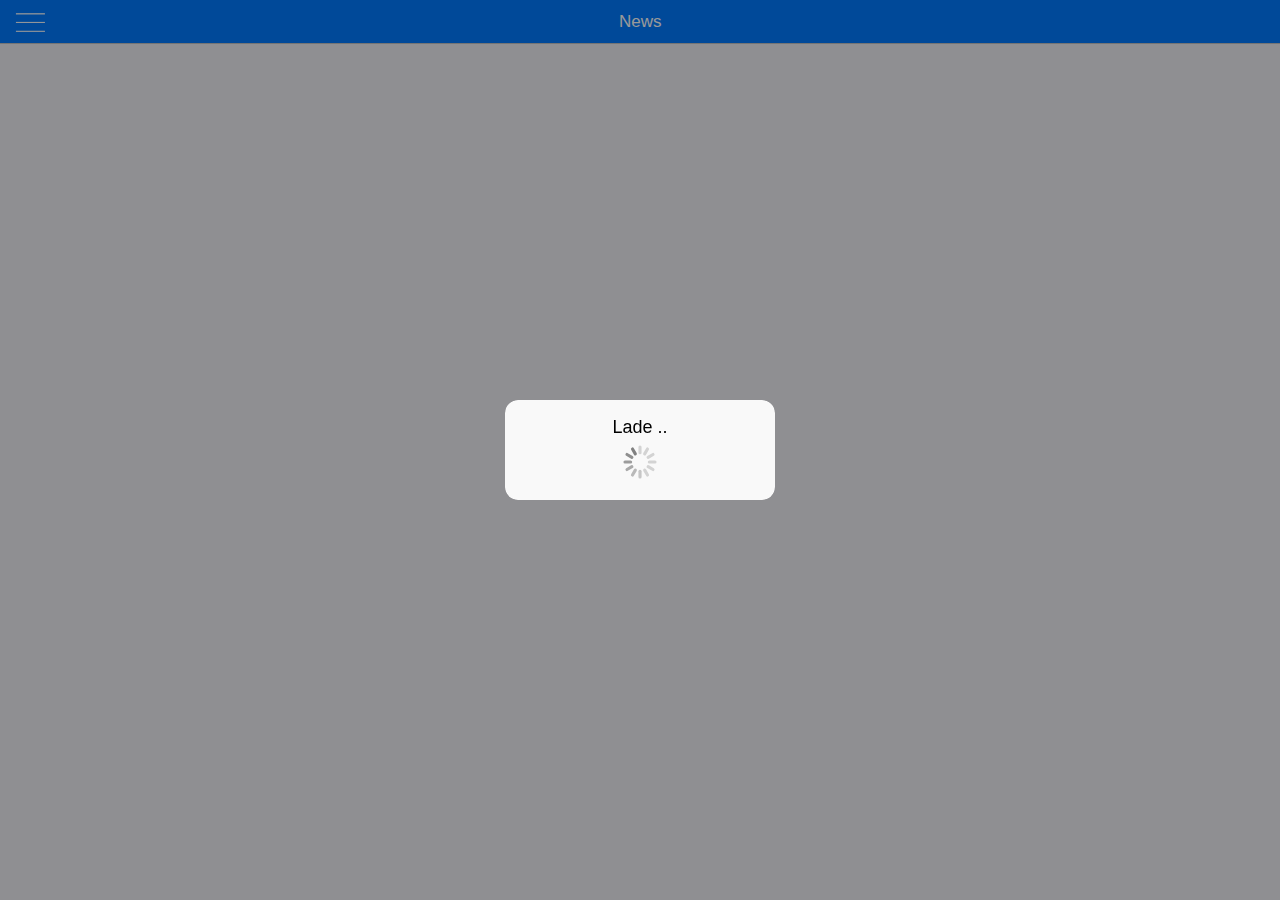
<file: webapp/index.html>
<!DOCTYPE html>
<html class="with-statusbar-overlay" manifest="manifest.php" >
	<head>
		<meta charset="utf-8">
		<meta name="viewport" content="width=device-width, initial-scale=1, maximum-scale=1, minimum-scale=1, user-scalable=no, minimal-ui">
		<meta name="apple-mobile-web-app-capable" content="yes">
		<meta name="apple-mobile-web-app-title" content="Johanna-Geissmar-Gymnasium">
		<meta name="apple-mobile-web-app-status-bar-style" content="black-translucent">
	
		<title>Johanna-Geissmar-Gymnasium</title>
		<link rel="shortcut icon" href="img/ios/icon_ipad_ios7_retina.png" type="image/x-icon">
		
		<link rel="stylesheet" href="css/f7.ios.min.css">
		<link rel="stylesheet" href="css/f7.ios.colors.min.css">
		<link rel="stylesheet" href="css/f7.3d.min.css">
		<link rel="stylesheet" href="css/app.css">
	
	</head>
	<body>
		<div class="statusbar-overlay"></div>
		<div class="panel-overlay"></div>
	  
		<!-- Slider start  -->
		<div class="panel panel-left panel-reveal">
			<div class="view view-panel">
			
				<!-- Menu start -->
				<div class="content-block-title">Men&uuml;</div>
				<div class="list-block">
					<ul>
						<li>
							<a href="index.html" class="item-link close-panel">
								<div class="item-content">
									<div class="item-media">
										<i class="icon icon-news"></i> 
									</div>
									<div class="item-inner"> 
										<div class="item-title">News</div>
									</div>
								</div>
							</a>
						</li>
						<li>
							<a href="vp.html" class="item-link close-panel">
								<div class="item-content">
									<div class="item-media">
										<i class="icon icon-vp"></i> 
									</div>
									<div class="item-inner">
										<div class="item-title">Vertretungsplan</div>
									</div>
								</div>
							</a>
						</li>
						<li>
							<a href="categories.html" class="item-link close-panel">
								<div class="item-content">
									<div class="item-media">
										<i class="icon icon-archive"></i> 
									</div>
									<div class="item-inner">
										<div class="item-title">Kategorien</div>
									</div>
								</div>
							</a>
						</li>
						<li>
							<a href="settings.html" class="item-link close-panel">
								<div class="item-content">
									<div class="item-media">
										<i class="icon icon-settings"></i> 
									</div>
									<div class="item-inner">
										<div class="item-title">Einstellungen</div>
									</div>
								</div>
							</a>
						</li>
					</ul>
				</div>
				<!-- Menu end -->
		  
				<div class="list-block">
					<ul>
						<li>
							<a href="tel:0621-777010" class="external item-link">
								<div class="item-content">
									<div class="item-media">
										<i class="icon icon-phone"></i> 
									</div>
									<div class="item-inner"> 
										<div class="item-title">Schule anrufen</div>
									</div>
								</div>
							</a>
						</li>
					</ul>
				</div>
			</div>
		</div>
		<!-- Slider end -->
		
		
		<!-- Views-->
		<div class="views">
			<div class="view view-main">
			
				<div class="navbar bg-blue color-white theme-white">
					<div class="navbar-inner">
						<div class="left">
							<a href="#" class="link icon-only open-panel">
								<i class="icon icon-menu"></i>
							</a>
						</div>
						<div class="center sliding">News</div>
					</div>
				</div>
			
				<div class="pages navbar-through toolbar-through">
			
					<!-- conent starts here -->
					<div data-page="news-list" class="page">
						<div class="page-content pull-to-refresh-content infinite-scroll" data-distance="40">
							<div class="pull-to-refresh-layer">
								<div class="preloader"></div>
								<div class="pull-to-refresh-arrow"></div>
							</div>
						</div>
					</div>
				</div>
			
			</div>
		</div>
		
		<!-- Vertretungsplan verstehen Popup -->
		<div class="popup popup-explain">
			<div class="content-block">
				<h3>Vertretungsplan</h3>
				<p><a href="#" class="close-popup">Schlie&szlig;en</a></p>
				<br>
				<p><b>Farben</b></p>
				<p>Es gibt 3 Farben auf dem Vertretungsplan:
					<ul>
						<li><b>Gr&uuml;n</b>, was Freistunde bedeuted</li>
						<li><b>Rot</b>, was neu hinzugef&uuml;gt bedeuted</li>
						<li><b>T&uuml;rkis/Blau</b>, was Raumtausch / Raumwechsel bedeuted</li>
					</ul>
				</p>
				<br>
				<p><b>Daten</b></p>
				<p>Nun gibt es verschiedene Spalten. Jede Spalten auf dem Plan welche in Klammer gesetzt ist, bedeuted urspr&uuml;nglich.
					Bei einem "(Fach)" w&uuml;rde es bedeuten das dieses Fach normalerweise in der Stunde dran gewesen w&auml;re, aber vertreten wird oder ausf&auml;llt.
					Wenn in der Fach Spalte nichts steht, hei&szlig;t es das regul&auml;r das Fach statt findet aber u.U. mit einem anderen Lehrer.
					Wenn in der Fach Spalte ein anderes Fach steht, bedeuted dies das ein andere Lehrer Unterrichted der vlt. sein eigenes Fach unterrichtet.
					Wenn Vertretung oder Aufgaben steht, hei&szlig;t es das dieses Fach ausf&auml;llt aber ein anderer Vertretungslehrer kommt und u.U. Aufgaben hat.
					Dies bezieht sich allerdings auf den orginalen Vertretungsplan, da der in der App so &uuml;berarbeitet ist, dass das wichtigste schon da steht.
				</p>
			</div>
		</div>
		
		
		<script type="text/javascript" src="js/f7.min.js"></script>
		<script type="text/javascript" src="js/f7.3d.min.js"></script>
		<script type="text/javascript" src="js/jquery-1.11.1.min.js"></script>
		<script type="text/javascript" src="js/ios_splash.js"></script>
		<script type="text/javascript" src="js/functions.js"></script>
		<script type="text/javascript" src="js/app.js"></script>
		
	</body>
</html>
</file>
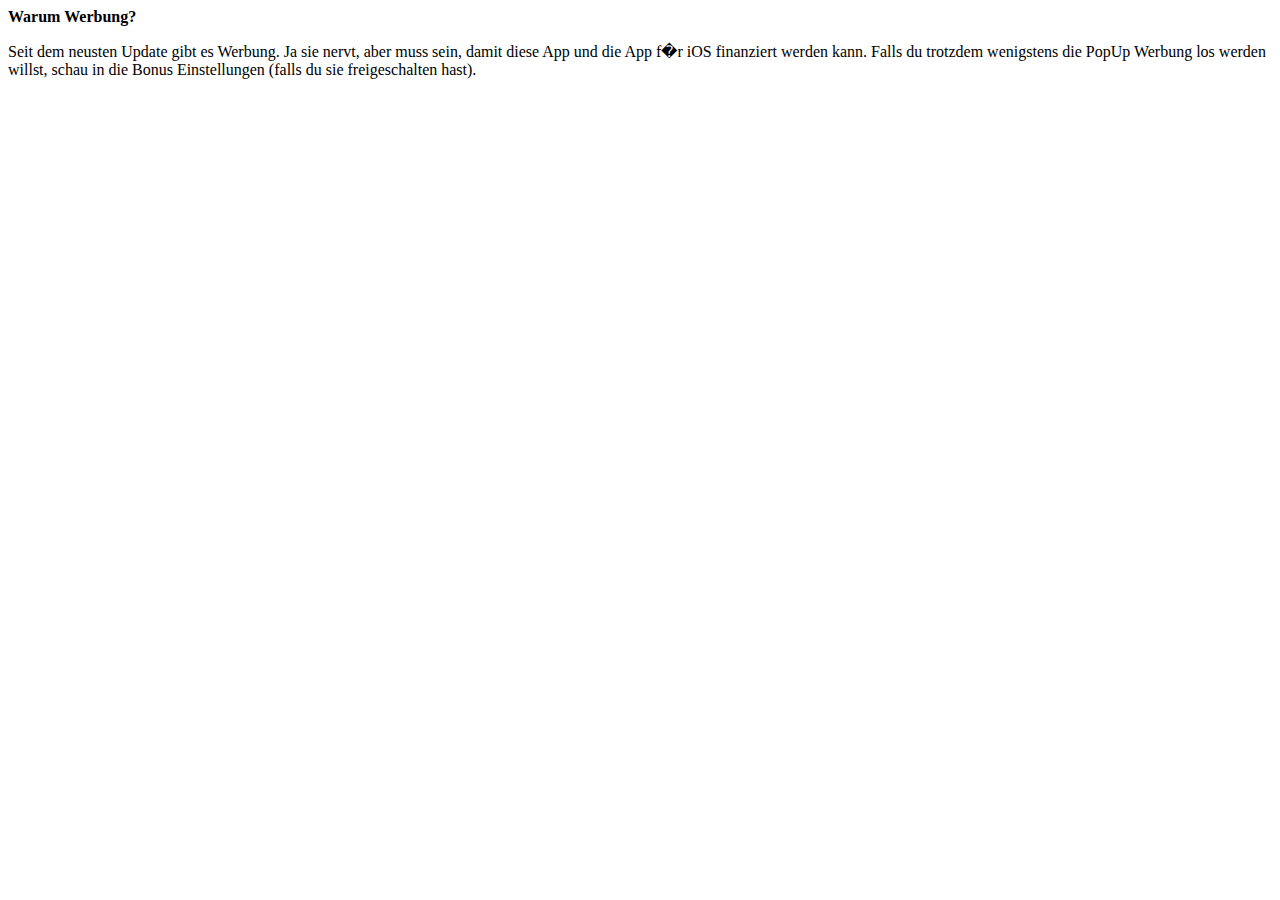
<file: android/assets/ad.html>
<html lang="de-DE">
<body>
<b>Warum Werbung?</b>
<p>Seit dem neusten Update gibt es Werbung. 
Ja sie nervt, aber muss sein, damit diese App und die App f�r iOS finanziert werden kann.
Falls du trotzdem wenigstens die PopUp Werbung los werden willst, 
schau in die Bonus Einstellungen (falls du sie freigeschalten hast).</p>


</body>
</html>
</file>
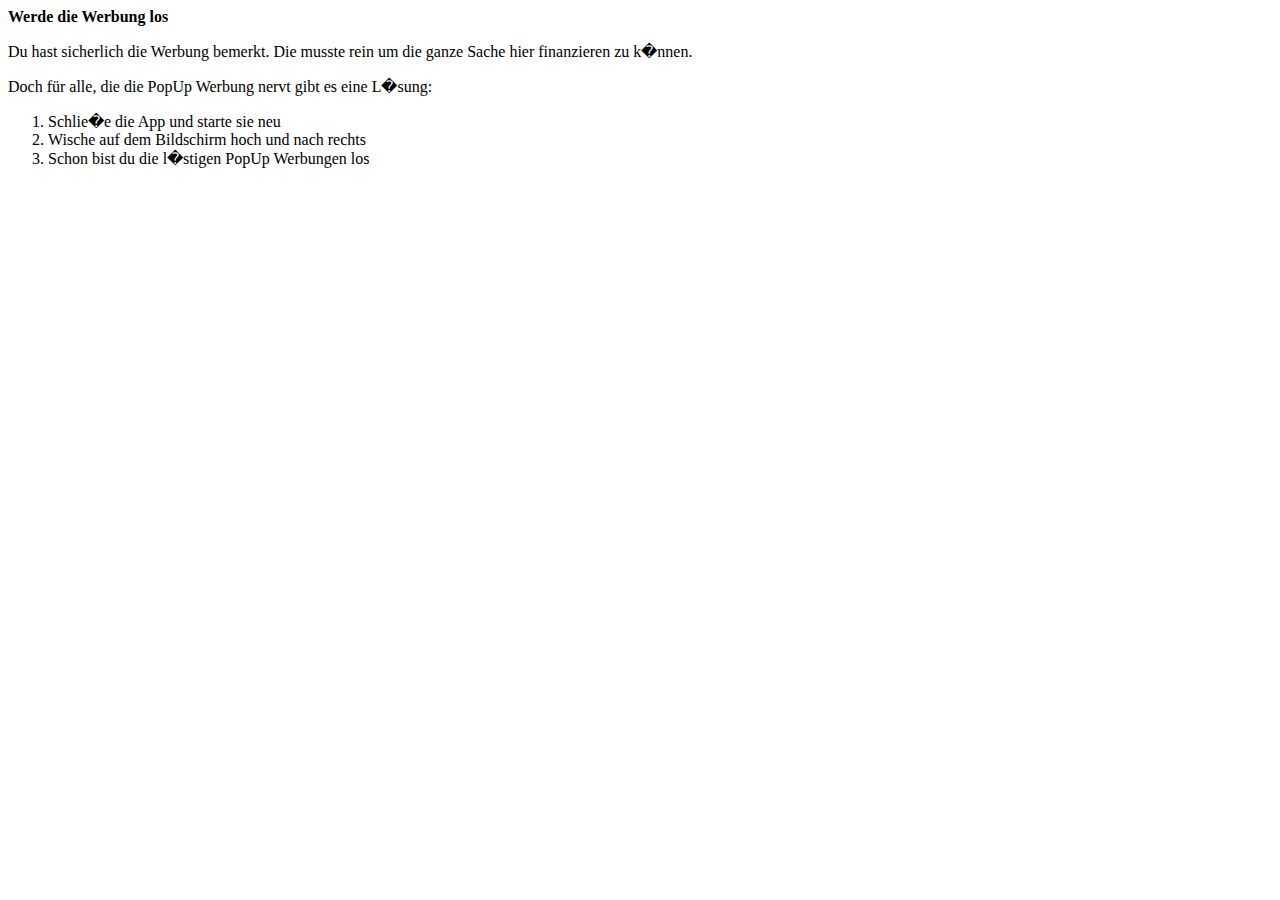
<file: android/assets/adfree.html>
<html lang="de-DE">
<body>
<b>Werde die Werbung los</b>
<p>Du hast sicherlich die Werbung bemerkt. Die musste rein um die ganze Sache hier finanzieren zu k�nnen.</p>
<p>Doch f&uuml;r alle, die die PopUp Werbung nervt gibt es eine L�sung: 
<ol>
	<li>Schlie�e die App und starte sie neu</li>
	<li>Wische auf dem Bildschirm hoch und nach rechts</li>
	<li>Schon bist du die l�stigen PopUp Werbungen los</li>
</ol>
</p>

</body>
</html>
</file>
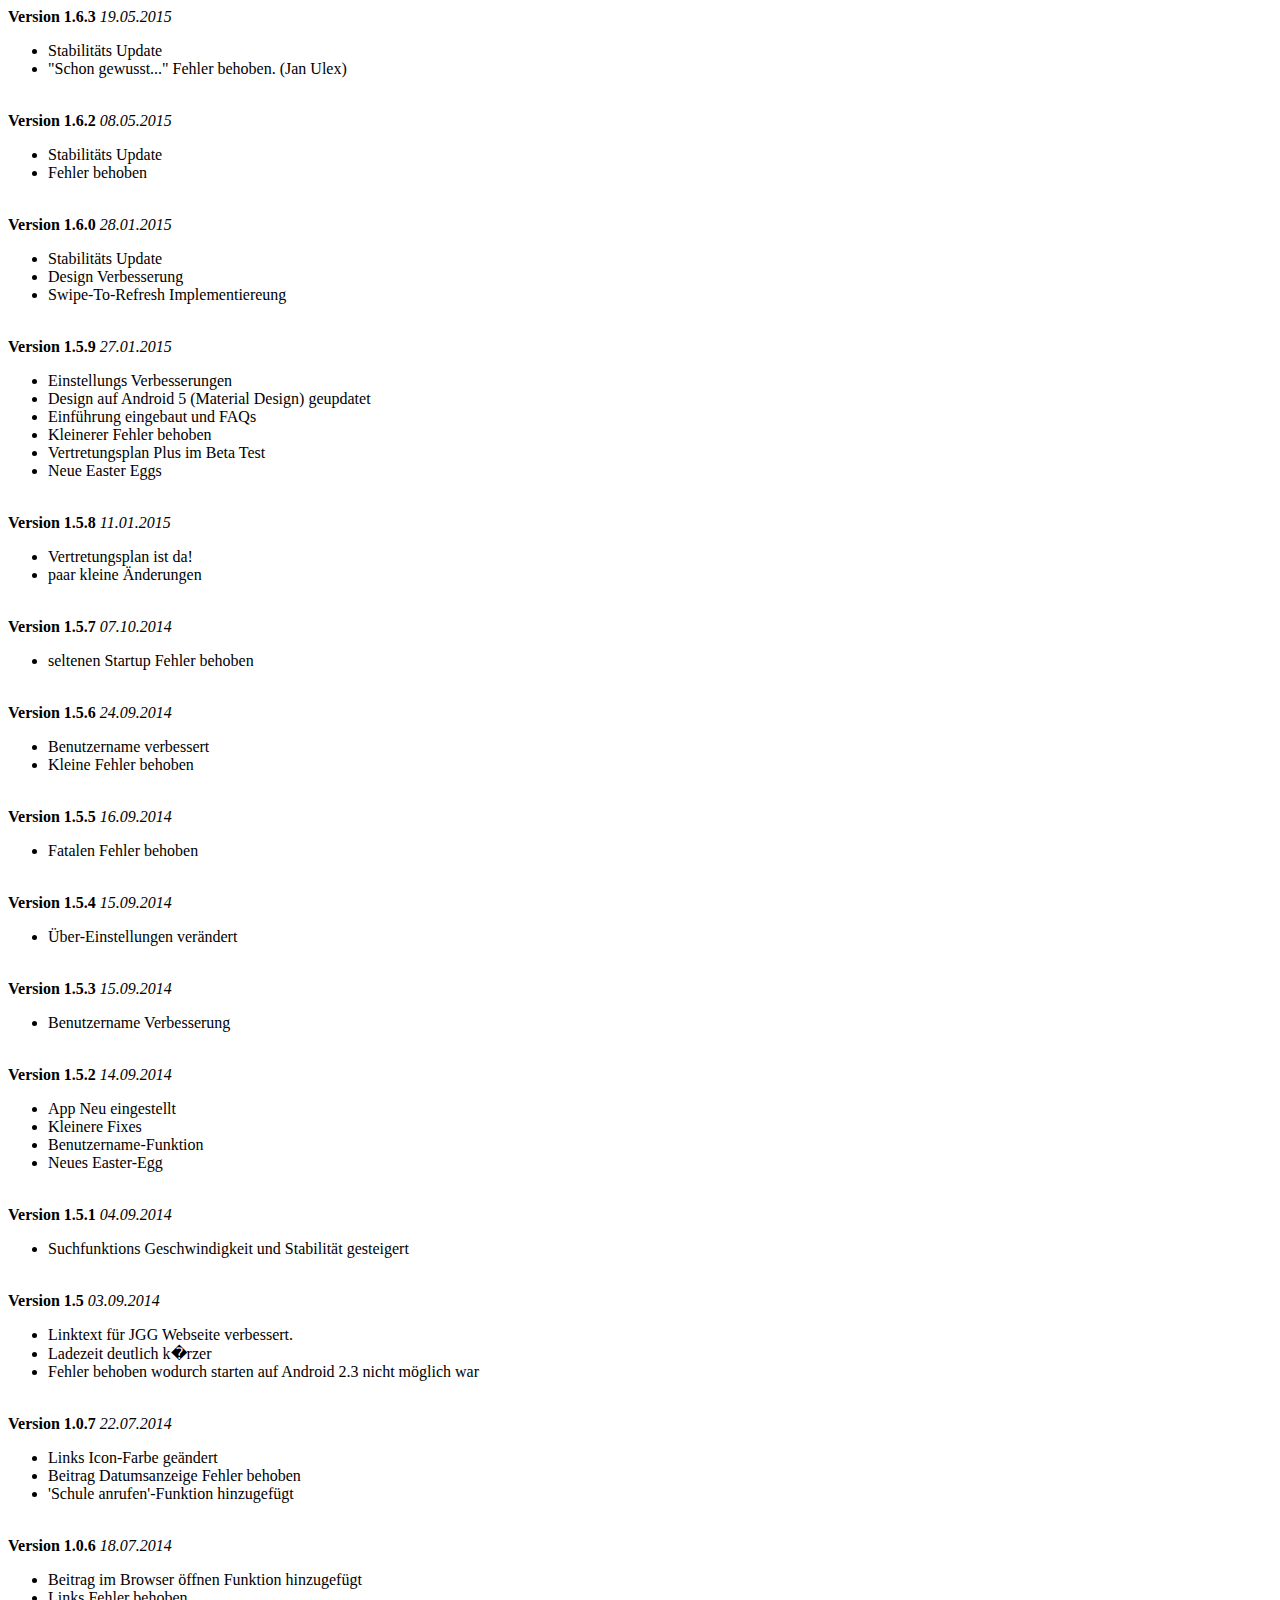
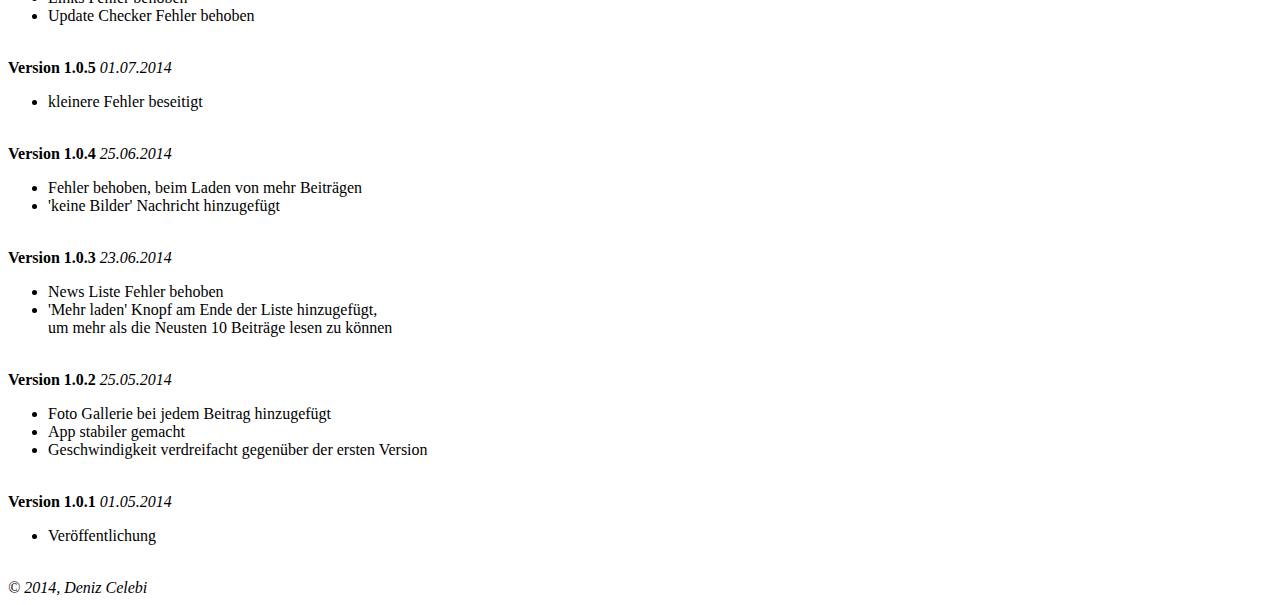
<file: android/assets/changelog.html>
<html lang="de-DE">
<body>

<b>Version 1.6.3</b>
<i>19.05.2015</i>
<ul>
   <li>Stabilit&auml;ts Update</li>
   <li>"Schon gewusst..." Fehler behoben. (Jan Ulex)</li>
</ul>
<br>

<b>Version 1.6.2</b>
<i>08.05.2015</i>
<ul>
   <li>Stabilit&auml;ts Update</li>
   <li>Fehler behoben</li>
</ul>
<br>

<b>Version 1.6.0</b>
<i>28.01.2015</i>
<ul>
   <li>Stabilit&auml;ts Update</li>
   <li>Design Verbesserung</li>
   <li>Swipe-To-Refresh Implementiereung</li>
</ul>
<br>

<b>Version 1.5.9</b>
<i>27.01.2015</i>
<ul>
   <li>Einstellungs Verbesserungen</li>
   <li>Design auf Android 5 (Material Design) geupdatet</li>
   <li>Einf&uuml;hrung eingebaut und FAQs</li>
   <li>Kleinerer Fehler behoben</li>
   <li>Vertretungsplan Plus im Beta Test</li>
   <li>Neue Easter Eggs</li>
</ul>
<br>

<b>Version 1.5.8</b>
<i>11.01.2015</i>
<ul>
   <li>Vertretungsplan ist da!</li>
   <li>paar kleine &Auml;nderungen</li>
</ul>
<br>

<b>Version 1.5.7</b>
<i>07.10.2014</i>
<ul>
   <li>seltenen Startup Fehler behoben</li>
</ul>
<br>

<b>Version 1.5.6</b>
<i>24.09.2014</i>
<ul>
   <li>Benutzername verbessert</li>
   <li>Kleine Fehler behoben</li>
</ul>
<br>

<b>Version 1.5.5</b>
<i>16.09.2014</i>
<ul>
   <li>Fatalen Fehler behoben</li>
</ul>
<br> 
  
<b>Version 1.5.4</b>
<i>15.09.2014</i>
<ul>
   <li>&Uuml;ber-Einstellungen ver&auml;ndert</li>
</ul>
<br>  
  
<b>Version 1.5.3</b>
<i>15.09.2014</i>
<ul>
   <li>Benutzername Verbesserung</li>
</ul>
<br>
  
<b>Version 1.5.2</b>
<i>14.09.2014</i>
<ul>
   <li>App Neu eingestellt</li>
   <li>Kleinere Fixes</li>
   <li>Benutzername-Funktion</li>
   <li>Neues Easter-Egg</li>
</ul>
<br>

<b>Version 1.5.1</b>
<i>04.09.2014</i>
<ul>
   <li>Suchfunktions Geschwindigkeit und Stabilit&auml;t gesteigert</li>
</ul>
<br>


<b>Version 1.5</b>
<i>03.09.2014</i>
<ul>
   <li>Linktext f&uuml;r JGG Webseite verbessert.</li>
   <li>Ladezeit deutlich k�rzer</li>
   <li>Fehler behoben wodurch starten auf Android 2.3 nicht m&ouml;glich war</li>
</ul>
<br>


<b>Version 1.0.7</b>
<i>22.07.2014</i>
<ul>
   <li>Links Icon-Farbe ge&auml;ndert</li>
   <li>Beitrag Datumsanzeige Fehler behoben</li>
   <li>'Schule anrufen'-Funktion hinzugef&uuml;gt</li>
</ul>
<br>


<b>Version 1.0.6</b>
<i>18.07.2014</i>
<ul>
   <li>Beitrag im Browser &ouml;ffnen Funktion hinzugef&uuml;gt</li>
   <li>Links Fehler behoben</li>
   <li>Update Checker Fehler behoben</li>
</ul>
<br>

<b>Version 1.0.5</b>
<i>01.07.2014</i>
<ul>
   <li>kleinere Fehler beseitigt</li>
</ul>
<br>


<b>Version 1.0.4</b>
<i>25.06.2014</i>
<ul>
   <li>Fehler behoben, beim Laden von mehr Beitr&auml;gen</li>
   <li>'keine Bilder' Nachricht hinzugef&uuml;gt</li>
</ul>
<br>

<b>Version 1.0.3</b>
<i>23.06.2014</i>
<ul>
   <li>News Liste  Fehler behoben</li>
   <li>'Mehr laden' Knopf am Ende der Liste hinzugef&uuml;gt,<br />
        um mehr als die Neusten 10 Beitr&auml;ge lesen zu k&ouml;nnen</li>
</ul>
<br>

<b>Version 1.0.2</b>
<i>25.05.2014</i>
<ul>
   <li>Foto Gallerie bei jedem Beitrag hinzugef&uuml;gt</li>
   <li>App stabiler gemacht</li>
   <li>Geschwindigkeit verdreifacht gegen&uuml;ber der ersten Version</li>
</ul>
<br>

<b>Version 1.0.1</b>
<i>01.05.2014</i>
<ul>
   <li> Ver&ouml;ffentlichung </li>
</ul>
<br>

<i>&copy; 2014, Deniz Celebi</i>
</body>
</html>
</file>
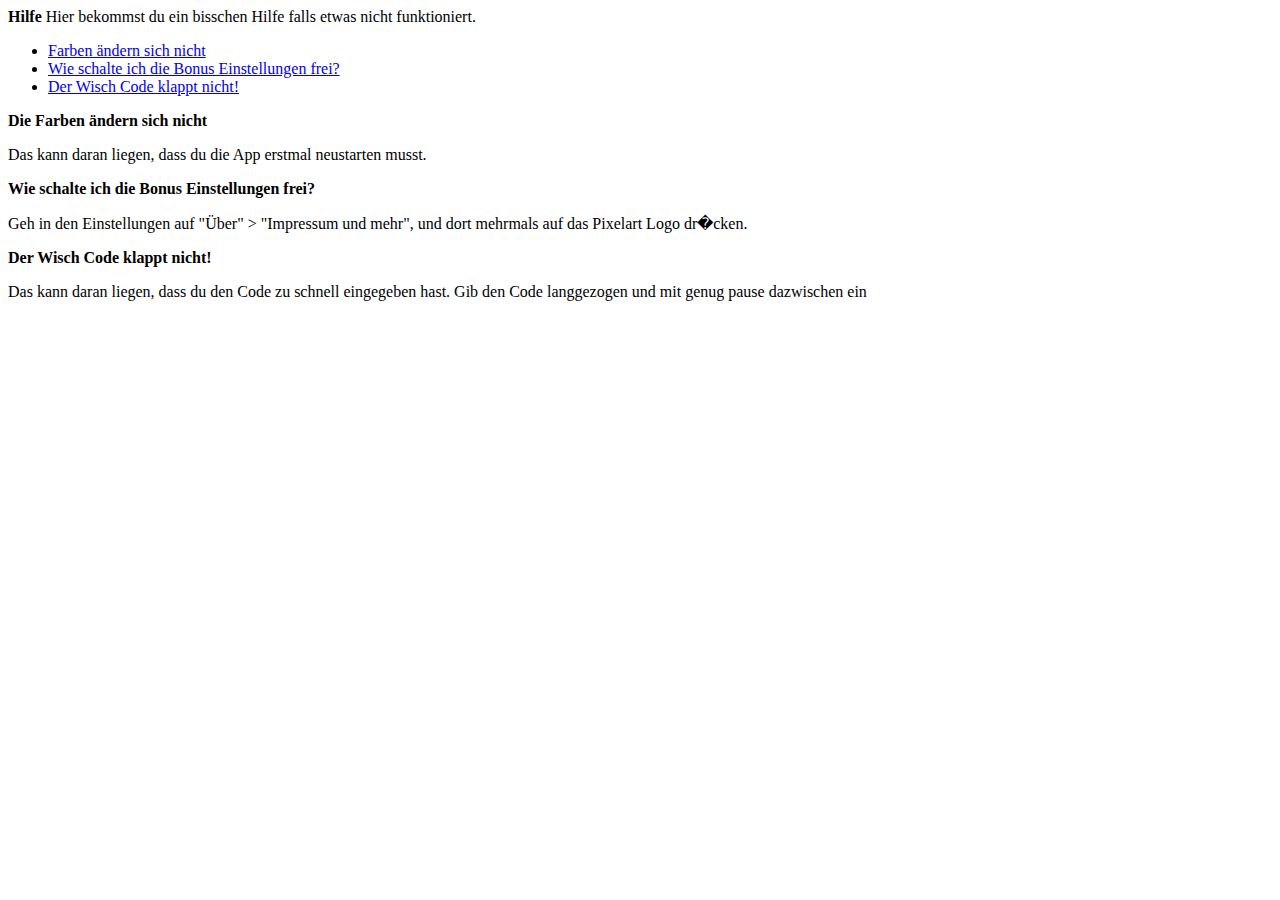
<file: android/assets/help.html>
<html lang="de-DE">
<body>
<b>Hilfe</b>
Hier bekommst du ein bisschen Hilfe falls etwas nicht funktioniert.

<ul>
	<li><a href="#farben">Farben &auml;ndern sich nicht</a></li>
	<li><a href="#bonus">Wie schalte ich die Bonus Einstellungen frei?</a></li>
	<li><a href="#err-code">Der Wisch Code klappt nicht!</a></li>
</ul>

<div id="farben">
<b>Die Farben &auml;ndern sich nicht</b>
<p>Das kann daran liegen, dass du die App erstmal neustarten musst.</p>
</div>

<div id="bonus">
<b>Wie schalte ich die Bonus Einstellungen frei?</b>
<p>Geh in den Einstellungen auf "&Uuml;ber" > "Impressum und mehr",
 und dort mehrmals auf das Pixelart Logo dr�cken.</p>
</div>

<div id="err-code">
<b>Der Wisch Code klappt nicht!</b>
<p>Das kann daran liegen, dass du den Code zu schnell eingegeben hast.
Gib den Code langgezogen und mit genug pause dazwischen ein</p>
</div>


</body>
</html>
</file>
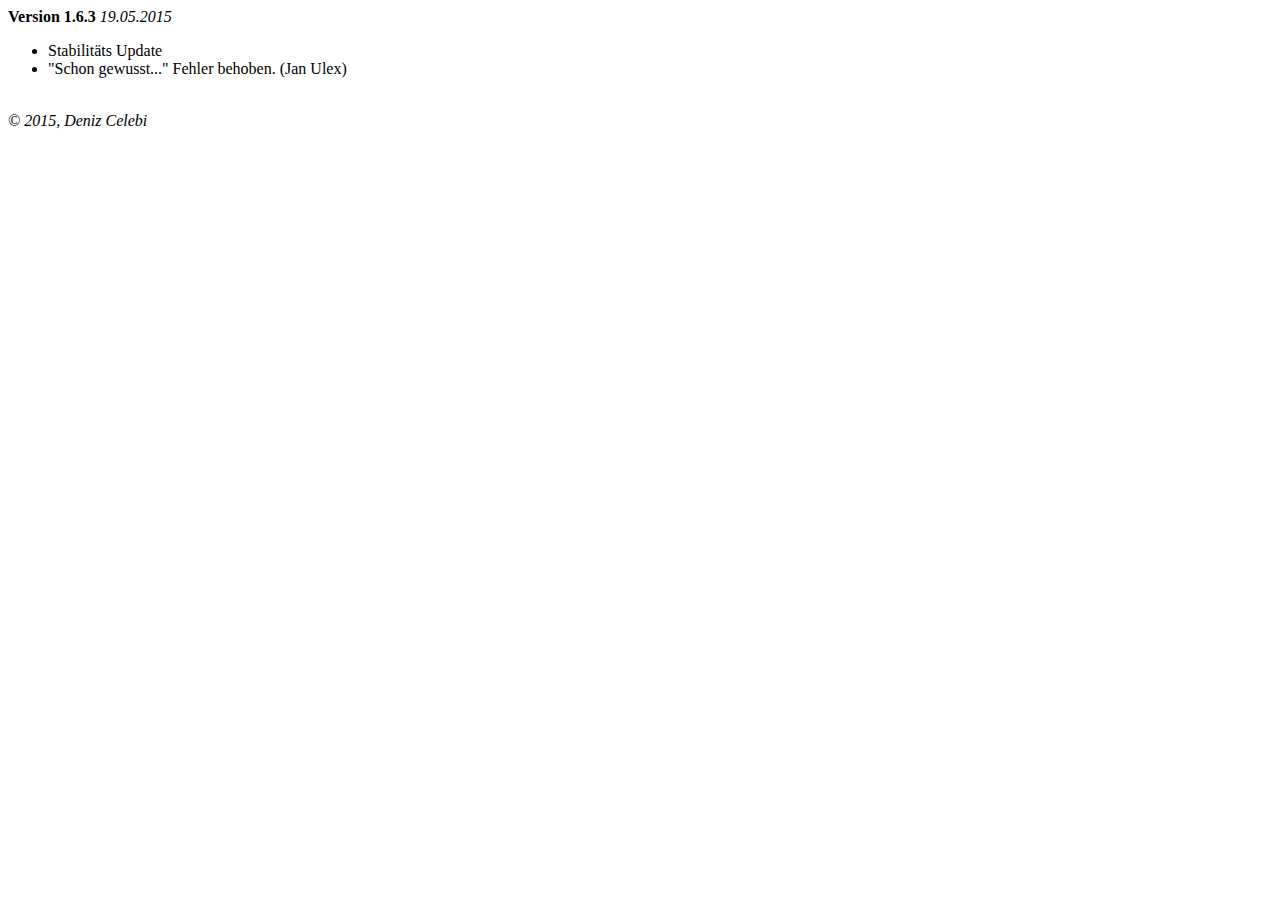
<file: android/assets/new_changelog.html>
<html lang="de-DE">
<body>

<b>Version 1.6.3</b>
<i>19.05.2015</i>
<ul>
   <li>Stabilit&auml;ts Update</li>
   <li>"Schon gewusst..." Fehler behoben. (Jan Ulex)</li>
</ul>
<br>

<i>&copy; 2015, Deniz Celebi</i>
</body>
</html>
</file>
<file: webapp/css/app.css>
/** MENU STYLES **/
body {
	background: #074d55;
	background-image: -moz-radial-gradient(center,ellipse cover,#a7cfdf 0%,#23538a 100%);
	background-image: -webkit-gradient(radial,right bottom,0px,left top,100%,color-stop(0%,#6967a5),color-stop(50%,#2075a1),color-stop(100%,#074d55));
	background-image: -webkit-radial-gradient(right bottom,ellipse cover,#6967a5 0%,#2075a1 50%,#074d55 100%);
	background-image: radial-gradient(ellipse at right bottom,#6967a5 0%,#2075a1 50%,#074d55 100%);
}

.panel .page, .panel .pages, .panel, .view-panel {
    background: none;
}

.panel .list-block ul {
    background: none;
    border:none;
}

.panel .list-block .item-link {
    color:#fff;
}

.panel .list-block .item-link:active {
    background: rgba(255,255,255,0.2);
}

.panel .list-block .item-inner {
    border-bottom-color:rgba(255,255,255,0.2);
}

.panel .content-block, .panel .content-block-title {
    color:#fff;
}

.panel .list-block .item-link .item-inner {
    background-image: url("data:image/svg+xml; charset=utf-8, <svg viewBox='0 0 60 120' xmlns='http://www.w3.org/2000/svg'> <path d='m60 61.5-38.25 38.25-9.75-9.75 29.25-28.5-29.25-28.5 9.75-9.75z' fill='%23fff' /></svg>");
}

/** TABS **/
.tab {
	overflow: auto;
	-webkit-overflow-scrolling: touch;
}


/** ICONS **/
i.icon.icon-news {
	height: 29px;
	width: 29px;
	background-image: url(../img/news.png);
}

i.icon.icon-vp {
	height: 29px;
	width: 29px;
	background-image: url(../img/vp.png);
}

i.icon.icon-calendar {
	height: 29px;
	width: 29px;
	background-image: url(../img/calendar.png);
}

i.icon.icon-archive {
	height: 29px;
	width: 29px;
	background-image: url(../img/archive.png);
}

i.icon.icon-settings {
	height: 29px;
	width: 29px;
	background-image: url(../img/settings.png);
}

i.icon.icon-phone {
	height: 29px;
	width: 29px;
	background-image: url(../img/phone.png);
}

i.icon.icon-menu {
	height: 29px;
	width: 29px;
	background-image: url(../img/menu.png);
}

i.icon.icon-photo {
	height: 29px;
	width: 29px;
	background-image: url(../img/photo.png);
}

i.icon.icon-news-b {
	height: 29px;
	width: 29px;
	background-image: url(../img/news-s.png);
}

i.icon.icon-photo-b {
	height: 29px;
	width: 29px;
	background-image: url(../img/photo-s.png);
}

i.icon.icon-share-b {
	height: 29px;
	width: 29px;
	background-image: url(../img/share-s.png);
}

.tab-link.active  i.icon.icon-news-b{
	height: 29px;
    width: 29px;
    background-image: url(../img/news-b.png);
}

.tab-link.active  i.icon.icon-photo-b {	
	height: 29px;
    width: 29px;
    background-image: url(../img/photo-b.png);
}

.tab-link.active  i.icon.icon-share-b {	
	height: 29px;
    width: 29px;
    background-image: url(../img/share-b.png);
}


/** Statusbar **/
html.with-statusbar-overlay .statusbar-overlay {
	background: #007aff;
}

/** THUMBNAILS **/
.thumb {
    width: 80px;
    background-position: center center;
    background-size: cover;	
}

/** PRELOADER **/
.infinite-scroll-preloader {
  margin-top:-20px;
  margin-bottom: 10px;
  text-align: center;
}
.infinite-scroll-preloader .preloader {
  width:34px;
  height:34px;
}   


/** LISTS  **/ 
.list-block .item-text,
.list-block .item-title,
.list-block .item-subtitle {
	-webkit-line-clamp: 99;
	max-height: none;
	height: auto;
	width:100%;
	white-space: normal;
}

.list-block .item-input {
	width: auto;
}     



/** VP **/
.vp-red {
	background: #e74c3c;
	color: #fff;
}

.vp-green {
	background: #2ecc71;
	color: #fff;
}

.vp-tur {
	background: #3498db;
	color: #fff;
}

.vp-red .item-text,
.vp-green .item-text,
.vp-tur .item-text {
	color: #fff;
}

.list-block:not(.media-list)  .vp-red.accordion-item-expanded:not(.media-item) > .item-link .item-inner,
.list-block:not(.media-list)  .vp-green.accordion-item-expanded:not(.media-item) > .item-link .item-inner,
.list-block:not(.media-list) .vp-tur.accordion-item-expanded:not(.media-item) > .item-link .item-inner {
	background-image: url("data:image/svg+xml;charset=utf-8, %3Csvg%20viewBox%3D%270%200%2060%20120%27%20xmlns%3D%27http%3A%2F%2Fwww.w3.org%2F2000%2Fsvg%27%3E%0A%3Cpath%20d%3D%27m60%2061.5-38.25%2038.25-9.75-9.75%2029.25-28.5-29.25-28.5%209.75-9.75z%27%20transform%3D%27translate(115%2C%2030)%20rotate(90)%27%20fill%3D%27%23ffffff%27%2F%3E%0A%3C%2Fsvg%3E");
}

.vp-red .item-link .item-inner,
.vp-green .item-link .item-inner,
.vp-tur .item-link .item-inner {
	background-image: url("data:image/svg+xml;charset=utf-8,%3Csvg%20viewBox%3D%270%200%2060%20120%27%20xmlns%3D%27http%3A%2F%2Fwww.w3.org%2F2000%2Fsvg%27%3E%3Cpath%20d%3D%27m60%2061.5-38.25%2038.25-9.75-9.75%2029.25-28.5-29.25-28.5%209.75-9.75z%27%20fill%3D%27%23ffffff%27%2F%3E%3C%2Fsvg%3E");
}

.vp-red .content-block,
.vp-green .content-block,
.vp-tur .content-block {
	color: #fff;
}
</file>
<file: webapp/css/f7.ios.min.css>
/**
 * Framework7 1.4.0
 * Full Featured Mobile HTML Framework For Building iOS & Android Apps
 * 
 * http://www.idangero.us/framework7
 * 
 * Copyright 2015, Vladimir Kharlampidi
 * The iDangero.us
 * http://www.idangero.us/
 * 
 * Licensed under MIT
 * 
 * Released on: December 7, 2015
 */
body,html{position:relative;height:100%;width:100%;overflow-x:hidden}body{font-family:-apple-system,SF UI Text,Helvetica Neue,Helvetica,Arial,sans-serif;margin:0;padding:0;color:#000;font-size:14px;line-height:1.4;width:100%;-webkit-text-size-adjust:100%;background:#fff;overflow:hidden}@media all and (width:1024px) and (height:691px) and (orientation:landscape){body,html{height:671px}}@media all and (width:1024px) and (height:692px) and (orientation:landscape){body,html{height:672px}}*{-webkit-tap-highlight-color:transparent;-webkit-touch-callout:none}a,input,select,textarea{outline:0}a{text-decoration:none;color:#007aff}p{margin:1em 0}.row{display:-webkit-box;display:-ms-flexbox;display:-webkit-flex;display:flex;-webkit-box-pack:justify;-ms-flex-pack:justify;-webkit-justify-content:space-between;justify-content:space-between;-webkit-box-lines:multiple;-moz-box-lines:multiple;-webkit-flex-wrap:wrap;-ms-flex-wrap:wrap;flex-wrap:wrap;-webkit-box-align:start;-ms-flex-align:start;-webkit-align-items:flex-start;align-items:flex-start}.row>[class*=col-]{box-sizing:border-box}.row .col-auto{width:100%}.row .col-100{width:100%;width:-webkit-calc((100% - 15px*0)/ 1);width:calc((100% - 15px*0)/ 1)}.row.no-gutter .col-100{width:100%}.row .col-95{width:95%;width:-webkit-calc((100% - 15px*.05263157894736836)/ 1.0526315789473684);width:calc((100% - 15px*.05263157894736836)/ 1.0526315789473684)}.row.no-gutter .col-95{width:95%}.row .col-90{width:90%;width:-webkit-calc((100% - 15px*.11111111111111116)/ 1.1111111111111112);width:calc((100% - 15px*.11111111111111116)/ 1.1111111111111112)}.row.no-gutter .col-90{width:90%}.row .col-85{width:85%;width:-webkit-calc((100% - 15px*.17647058823529416)/ 1.1764705882352942);width:calc((100% - 15px*.17647058823529416)/ 1.1764705882352942)}.row.no-gutter .col-85{width:85%}.row .col-80{width:80%;width:-webkit-calc((100% - 15px*.25)/ 1.25);width:calc((100% - 15px*.25)/ 1.25)}.row.no-gutter .col-80{width:80%}.row .col-75{width:75%;width:-webkit-calc((100% - 15px*.33333333333333326)/ 1.3333333333333333);width:calc((100% - 15px*.33333333333333326)/ 1.3333333333333333)}.row.no-gutter .col-75{width:75%}.row .col-66{width:66.66666666666666%;width:-webkit-calc((100% - 15px*.5000000000000002)/ 1.5000000000000002);width:calc((100% - 15px*.5000000000000002)/ 1.5000000000000002)}.row.no-gutter .col-66{width:66.66666666666666%}.row .col-60{width:60%;width:-webkit-calc((100% - 15px*.6666666666666667)/ 1.6666666666666667);width:calc((100% - 15px*.6666666666666667)/ 1.6666666666666667)}.row.no-gutter .col-60{width:60%}.row .col-50{width:50%;width:-webkit-calc((100% - 15px*1)/ 2);width:calc((100% - 15px*1)/ 2)}.row.no-gutter .col-50{width:50%}.row .col-40{width:40%;width:-webkit-calc((100% - 15px*1.5)/ 2.5);width:calc((100% - 15px*1.5)/ 2.5)}.row.no-gutter .col-40{width:40%}.row .col-33{width:33.333333333333336%;width:-webkit-calc((100% - 15px*2)/ 3);width:calc((100% - 15px*2)/ 3)}.row.no-gutter .col-33{width:33.333333333333336%}.row .col-25{width:25%;width:-webkit-calc((100% - 15px*3)/ 4);width:calc((100% - 15px*3)/ 4)}.row.no-gutter .col-25{width:25%}.row .col-20{width:20%;width:-webkit-calc((100% - 15px*4)/ 5);width:calc((100% - 15px*4)/ 5)}.row.no-gutter .col-20{width:20%}.row .col-15{width:15%;width:-webkit-calc((100% - 15px*5.666666666666667)/ 6.666666666666667);width:calc((100% - 15px*5.666666666666667)/ 6.666666666666667)}.row.no-gutter .col-15{width:15%}.row .col-10{width:10%;width:-webkit-calc((100% - 15px*9)/ 10);width:calc((100% - 15px*9)/ 10)}.row.no-gutter .col-10{width:10%}.row .col-5{width:5%;width:-webkit-calc((100% - 15px*19)/ 20);width:calc((100% - 15px*19)/ 20)}.row.no-gutter .col-5{width:5%}.row .col-auto:nth-last-child(1),.row .col-auto:nth-last-child(1)~.col-auto{width:100%;width:-webkit-calc((100% - 15px*0)/ 1);width:calc((100% - 15px*0)/ 1)}.row.no-gutter .col-auto:nth-last-child(1),.row.no-gutter .col-auto:nth-last-child(1)~.col-auto{width:100%}.row .col-auto:nth-last-child(2),.row .col-auto:nth-last-child(2)~.col-auto{width:50%;width:-webkit-calc((100% - 15px*1)/ 2);width:calc((100% - 15px*1)/ 2)}.row.no-gutter .col-auto:nth-last-child(2),.row.no-gutter .col-auto:nth-last-child(2)~.col-auto{width:50%}.row .col-auto:nth-last-child(3),.row .col-auto:nth-last-child(3)~.col-auto{width:33.33333333%;width:-webkit-calc((100% - 15px*2)/ 3);width:calc((100% - 15px*2)/ 3)}.row.no-gutter .col-auto:nth-last-child(3),.row.no-gutter .col-auto:nth-last-child(3)~.col-auto{width:33.33333333%}.row .col-auto:nth-last-child(4),.row .col-auto:nth-last-child(4)~.col-auto{width:25%;width:-webkit-calc((100% - 15px*3)/ 4);width:calc((100% - 15px*3)/ 4)}.row.no-gutter .col-auto:nth-last-child(4),.row.no-gutter .col-auto:nth-last-child(4)~.col-auto{width:25%}.row .col-auto:nth-last-child(5),.row .col-auto:nth-last-child(5)~.col-auto{width:20%;width:-webkit-calc((100% - 15px*4)/ 5);width:calc((100% - 15px*4)/ 5)}.row.no-gutter .col-auto:nth-last-child(5),.row.no-gutter .col-auto:nth-last-child(5)~.col-auto{width:20%}.row .col-auto:nth-last-child(6),.row .col-auto:nth-last-child(6)~.col-auto{width:16.66666667%;width:-webkit-calc((100% - 15px*5)/ 6);width:calc((100% - 15px*5)/ 6)}.row.no-gutter .col-auto:nth-last-child(6),.row.no-gutter .col-auto:nth-last-child(6)~.col-auto{width:16.66666667%}.row .col-auto:nth-last-child(7),.row .col-auto:nth-last-child(7)~.col-auto{width:14.28571429%;width:-webkit-calc((100% - 15px*6)/ 7);width:calc((100% - 15px*6)/ 7)}.row.no-gutter .col-auto:nth-last-child(7),.row.no-gutter .col-auto:nth-last-child(7)~.col-auto{width:14.28571429%}.row .col-auto:nth-last-child(8),.row .col-auto:nth-last-child(8)~.col-auto{width:12.5%;width:-webkit-calc((100% - 15px*7)/ 8);width:calc((100% - 15px*7)/ 8)}.row.no-gutter .col-auto:nth-last-child(8),.row.no-gutter .col-auto:nth-last-child(8)~.col-auto{width:12.5%}.row .col-auto:nth-last-child(9),.row .col-auto:nth-last-child(9)~.col-auto{width:11.11111111%;width:-webkit-calc((100% - 15px*8)/ 9);width:calc((100% - 15px*8)/ 9)}.row.no-gutter .col-auto:nth-last-child(9),.row.no-gutter .col-auto:nth-last-child(9)~.col-auto{width:11.11111111%}.row .col-auto:nth-last-child(10),.row .col-auto:nth-last-child(10)~.col-auto{width:10%;width:-webkit-calc((100% - 15px*9)/ 10);width:calc((100% - 15px*9)/ 10)}.row.no-gutter .col-auto:nth-last-child(10),.row.no-gutter .col-auto:nth-last-child(10)~.col-auto{width:10%}.row .col-auto:nth-last-child(11),.row .col-auto:nth-last-child(11)~.col-auto{width:9.09090909%;width:-webkit-calc((100% - 15px*10)/ 11);width:calc((100% - 15px*10)/ 11)}.row.no-gutter .col-auto:nth-last-child(11),.row.no-gutter .col-auto:nth-last-child(11)~.col-auto{width:9.09090909%}.row .col-auto:nth-last-child(12),.row .col-auto:nth-last-child(12)~.col-auto{width:8.33333333%;width:-webkit-calc((100% - 15px*11)/ 12);width:calc((100% - 15px*11)/ 12)}.row.no-gutter .col-auto:nth-last-child(12),.row.no-gutter .col-auto:nth-last-child(12)~.col-auto{width:8.33333333%}.row .col-auto:nth-last-child(13),.row .col-auto:nth-last-child(13)~.col-auto{width:7.69230769%;width:-webkit-calc((100% - 15px*12)/ 13);width:calc((100% - 15px*12)/ 13)}.row.no-gutter .col-auto:nth-last-child(13),.row.no-gutter .col-auto:nth-last-child(13)~.col-auto{width:7.69230769%}.row .col-auto:nth-last-child(14),.row .col-auto:nth-last-child(14)~.col-auto{width:7.14285714%;width:-webkit-calc((100% - 15px*13)/ 14);width:calc((100% - 15px*13)/ 14)}.row.no-gutter .col-auto:nth-last-child(14),.row.no-gutter .col-auto:nth-last-child(14)~.col-auto{width:7.14285714%}.row .col-auto:nth-last-child(15),.row .col-auto:nth-last-child(15)~.col-auto{width:6.66666667%;width:-webkit-calc((100% - 15px*14)/ 15);width:calc((100% - 15px*14)/ 15)}.row.no-gutter .col-auto:nth-last-child(15),.row.no-gutter .col-auto:nth-last-child(15)~.col-auto{width:6.66666667%}@media all and (min-width:768px){.row .tablet-100{width:100%;width:-webkit-calc((100% - 15px*0)/ 1);width:calc((100% - 15px*0)/ 1)}.row.no-gutter .tablet-100{width:100%}.row .tablet-95{width:95%;width:-webkit-calc((100% - 15px*.05263157894736836)/ 1.0526315789473684);width:calc((100% - 15px*.05263157894736836)/ 1.0526315789473684)}.row.no-gutter .tablet-95{width:95%}.row .tablet-90{width:90%;width:-webkit-calc((100% - 15px*.11111111111111116)/ 1.1111111111111112);width:calc((100% - 15px*.11111111111111116)/ 1.1111111111111112)}.row.no-gutter .tablet-90{width:90%}.row .tablet-85{width:85%;width:-webkit-calc((100% - 15px*.17647058823529416)/ 1.1764705882352942);width:calc((100% - 15px*.17647058823529416)/ 1.1764705882352942)}.row.no-gutter .tablet-85{width:85%}.row .tablet-80{width:80%;width:-webkit-calc((100% - 15px*.25)/ 1.25);width:calc((100% - 15px*.25)/ 1.25)}.row.no-gutter .tablet-80{width:80%}.row .tablet-75{width:75%;width:-webkit-calc((100% - 15px*.33333333333333326)/ 1.3333333333333333);width:calc((100% - 15px*.33333333333333326)/ 1.3333333333333333)}.row.no-gutter .tablet-75{width:75%}.row .tablet-66{width:66.66666666666666%;width:-webkit-calc((100% - 15px*.5000000000000002)/ 1.5000000000000002);width:calc((100% - 15px*.5000000000000002)/ 1.5000000000000002)}.row.no-gutter .tablet-66{width:66.66666666666666%}.row .tablet-60{width:60%;width:-webkit-calc((100% - 15px*.6666666666666667)/ 1.6666666666666667);width:calc((100% - 15px*.6666666666666667)/ 1.6666666666666667)}.row.no-gutter .tablet-60{width:60%}.row .tablet-50{width:50%;width:-webkit-calc((100% - 15px*1)/ 2);width:calc((100% - 15px*1)/ 2)}.row.no-gutter .tablet-50{width:50%}.row .tablet-40{width:40%;width:-webkit-calc((100% - 15px*1.5)/ 2.5);width:calc((100% - 15px*1.5)/ 2.5)}.row.no-gutter .tablet-40{width:40%}.row .tablet-33{width:33.333333333333336%;width:-webkit-calc((100% - 15px*2)/ 3);width:calc((100% - 15px*2)/ 3)}.row.no-gutter .tablet-33{width:33.333333333333336%}.row .tablet-25{width:25%;width:-webkit-calc((100% - 15px*3)/ 4);width:calc((100% - 15px*3)/ 4)}.row.no-gutter .tablet-25{width:25%}.row .tablet-20{width:20%;width:-webkit-calc((100% - 15px*4)/ 5);width:calc((100% - 15px*4)/ 5)}.row.no-gutter .tablet-20{width:20%}.row .tablet-15{width:15%;width:-webkit-calc((100% - 15px*5.666666666666667)/ 6.666666666666667);width:calc((100% - 15px*5.666666666666667)/ 6.666666666666667)}.row.no-gutter .tablet-15{width:15%}.row .tablet-10{width:10%;width:-webkit-calc((100% - 15px*9)/ 10);width:calc((100% - 15px*9)/ 10)}.row.no-gutter .tablet-10{width:10%}.row .tablet-5{width:5%;width:-webkit-calc((100% - 15px*19)/ 20);width:calc((100% - 15px*19)/ 20)}.row.no-gutter .tablet-5{width:5%}.row .tablet-auto:nth-last-child(1),.row .tablet-auto:nth-last-child(1)~.col-auto{width:100%;width:-webkit-calc((100% - 15px*0)/ 1);width:calc((100% - 15px*0)/ 1)}.row.no-gutter .tablet-auto:nth-last-child(1),.row.no-gutter .tablet-auto:nth-last-child(1)~.tablet-auto{width:100%}.row .tablet-auto:nth-last-child(2),.row .tablet-auto:nth-last-child(2)~.col-auto{width:50%;width:-webkit-calc((100% - 15px*1)/ 2);width:calc((100% - 15px*1)/ 2)}.row.no-gutter .tablet-auto:nth-last-child(2),.row.no-gutter .tablet-auto:nth-last-child(2)~.tablet-auto{width:50%}.row .tablet-auto:nth-last-child(3),.row .tablet-auto:nth-last-child(3)~.col-auto{width:33.33333333%;width:-webkit-calc((100% - 15px*2)/ 3);width:calc((100% - 15px*2)/ 3)}.row.no-gutter .tablet-auto:nth-last-child(3),.row.no-gutter .tablet-auto:nth-last-child(3)~.tablet-auto{width:33.33333333%}.row .tablet-auto:nth-last-child(4),.row .tablet-auto:nth-last-child(4)~.col-auto{width:25%;width:-webkit-calc((100% - 15px*3)/ 4);width:calc((100% - 15px*3)/ 4)}.row.no-gutter .tablet-auto:nth-last-child(4),.row.no-gutter .tablet-auto:nth-last-child(4)~.tablet-auto{width:25%}.row .tablet-auto:nth-last-child(5),.row .tablet-auto:nth-last-child(5)~.col-auto{width:20%;width:-webkit-calc((100% - 15px*4)/ 5);width:calc((100% - 15px*4)/ 5)}.row.no-gutter .tablet-auto:nth-last-child(5),.row.no-gutter .tablet-auto:nth-last-child(5)~.tablet-auto{width:20%}.row .tablet-auto:nth-last-child(6),.row .tablet-auto:nth-last-child(6)~.col-auto{width:16.66666667%;width:-webkit-calc((100% - 15px*5)/ 6);width:calc((100% - 15px*5)/ 6)}.row.no-gutter .tablet-auto:nth-last-child(6),.row.no-gutter .tablet-auto:nth-last-child(6)~.tablet-auto{width:16.66666667%}.row .tablet-auto:nth-last-child(7),.row .tablet-auto:nth-last-child(7)~.col-auto{width:14.28571429%;width:-webkit-calc((100% - 15px*6)/ 7);width:calc((100% - 15px*6)/ 7)}.row.no-gutter .tablet-auto:nth-last-child(7),.row.no-gutter .tablet-auto:nth-last-child(7)~.tablet-auto{width:14.28571429%}.row .tablet-auto:nth-last-child(8),.row .tablet-auto:nth-last-child(8)~.col-auto{width:12.5%;width:-webkit-calc((100% - 15px*7)/ 8);width:calc((100% - 15px*7)/ 8)}.row.no-gutter .tablet-auto:nth-last-child(8),.row.no-gutter .tablet-auto:nth-last-child(8)~.tablet-auto{width:12.5%}.row .tablet-auto:nth-last-child(9),.row .tablet-auto:nth-last-child(9)~.col-auto{width:11.11111111%;width:-webkit-calc((100% - 15px*8)/ 9);width:calc((100% - 15px*8)/ 9)}.row.no-gutter .tablet-auto:nth-last-child(9),.row.no-gutter .tablet-auto:nth-last-child(9)~.tablet-auto{width:11.11111111%}.row .tablet-auto:nth-last-child(10),.row .tablet-auto:nth-last-child(10)~.col-auto{width:10%;width:-webkit-calc((100% - 15px*9)/ 10);width:calc((100% - 15px*9)/ 10)}.row.no-gutter .tablet-auto:nth-last-child(10),.row.no-gutter .tablet-auto:nth-last-child(10)~.tablet-auto{width:10%}.row .tablet-auto:nth-last-child(11),.row .tablet-auto:nth-last-child(11)~.col-auto{width:9.09090909%;width:-webkit-calc((100% - 15px*10)/ 11);width:calc((100% - 15px*10)/ 11)}.row.no-gutter .tablet-auto:nth-last-child(11),.row.no-gutter .tablet-auto:nth-last-child(11)~.tablet-auto{width:9.09090909%}.row .tablet-auto:nth-last-child(12),.row .tablet-auto:nth-last-child(12)~.col-auto{width:8.33333333%;width:-webkit-calc((100% - 15px*11)/ 12);width:calc((100% - 15px*11)/ 12)}.row.no-gutter .tablet-auto:nth-last-child(12),.row.no-gutter .tablet-auto:nth-last-child(12)~.tablet-auto{width:8.33333333%}.row .tablet-auto:nth-last-child(13),.row .tablet-auto:nth-last-child(13)~.col-auto{width:7.69230769%;width:-webkit-calc((100% - 15px*12)/ 13);width:calc((100% - 15px*12)/ 13)}.row.no-gutter .tablet-auto:nth-last-child(13),.row.no-gutter .tablet-auto:nth-last-child(13)~.tablet-auto{width:7.69230769%}.row .tablet-auto:nth-last-child(14),.row .tablet-auto:nth-last-child(14)~.col-auto{width:7.14285714%;width:-webkit-calc((100% - 15px*13)/ 14);width:calc((100% - 15px*13)/ 14)}.row.no-gutter .tablet-auto:nth-last-child(14),.row.no-gutter .tablet-auto:nth-last-child(14)~.tablet-auto{width:7.14285714%}.row .tablet-auto:nth-last-child(15),.row .tablet-auto:nth-last-child(15)~.col-auto{width:6.66666667%;width:-webkit-calc((100% - 15px*14)/ 15);width:calc((100% - 15px*14)/ 15)}.row.no-gutter .tablet-auto:nth-last-child(15),.row.no-gutter .tablet-auto:nth-last-child(15)~.tablet-auto{width:6.66666667%}}.view,.views{position:relative;width:100%;height:100%;z-index:5000}.views{overflow:auto;-webkit-overflow-scrolling:touch}.view{overflow:hidden;box-sizing:border-box}.pages{position:relative;width:100%;height:100%;overflow:hidden;background:#000}.page{box-sizing:border-box;position:absolute;left:0;top:0;width:100%;height:100%;background:#efeff4;-webkit-transform:translate3d(0,0,0);transform:translate3d(0,0,0)}.page.cached{display:none}.page-on-left{opacity:.9;-webkit-transform:translate3d(-20%,0,0);transform:translate3d(-20%,0,0)}.page-on-center .swipeback-page-shadow{opacity:1}.page-on-right{-webkit-transform:translate3d(100%,0,0);transform:translate3d(100%,0,0)}.page-on-right .swipeback-page-shadow{opacity:0}.page-content{overflow:auto;-webkit-overflow-scrolling:touch;box-sizing:border-box;height:100%;position:relative;z-index:1}.swipeback-page-shadow{position:absolute;right:100%;top:0;width:16px;height:100%;background:-webkit-linear-gradient(left,rgba(0,0,0,0) 0,rgba(0,0,0,0) 10%,rgba(0,0,0,.01) 50%,rgba(0,0,0,.2) 100%);background:linear-gradient(to right,rgba(0,0,0,0) 0,rgba(0,0,0,0) 10%,rgba(0,0,0,.01) 50%,rgba(0,0,0,.2) 100%);z-index:-1;content:''}html.android .swipeback-page-shadow{display:none;-webkit-animation:none;animation:none}.page-transitioning,.page-transitioning .swipeback-page-shadow{-webkit-transition-duration:.4s;transition-duration:.4s}.page-from-center-to-right:before,.page-from-right-to-center:before{position:absolute;right:100%;top:0;width:16px;height:100%;background:-webkit-linear-gradient(left,rgba(0,0,0,0) 0,rgba(0,0,0,0) 10%,rgba(0,0,0,.01) 50%,rgba(0,0,0,.2) 100%);background:linear-gradient(to right,rgba(0,0,0,0) 0,rgba(0,0,0,0) 10%,rgba(0,0,0,.01) 50%,rgba(0,0,0,.2) 100%);z-index:-1;content:''}html.android .page-from-center-to-right:before,html.android .page-from-right-to-center:before{display:none;-webkit-animation:none;animation:none}.page-from-right-to-center{-webkit-animation:pageFromRightToCenter .4s forwards;animation:pageFromRightToCenter .4s forwards}.page-from-right-to-center:before{-webkit-animation:pageFromRightToCenterShadow .4s forwards;animation:pageFromRightToCenterShadow .4s forwards}.page-from-center-to-right{-webkit-animation:pageFromCenterToRight .4s forwards;animation:pageFromCenterToRight .4s forwards}.page-from-center-to-right:before{-webkit-animation:pageFromCenterToRightShadow .4s forwards;animation:pageFromCenterToRightShadow .4s forwards}@-webkit-keyframes pageFromRightToCenter{from{-webkit-transform:translate3d(100%,0,0)}to{-webkit-transform:translate3d(0,0,0)}}@keyframes pageFromRightToCenter{from{transform:translate3d(100%,0,0)}to{transform:translate3d(0,0,0)}}@-webkit-keyframes pageFromRightToCenterShadow{from{opacity:0}to{opacity:1}}@keyframes pageFromRightToCenterShadow{from{opacity:0}to{opacity:1}}@-webkit-keyframes pageFromCenterToRight{from{-webkit-transform:translate3d(0,0,0)}to{-webkit-transform:translate3d(100%,0,0)}}@keyframes pageFromCenterToRight{from{transform:translate3d(0,0,0)}to{transform:translate3d(100%,0,0)}}@-webkit-keyframes pageFromCenterToRightShadow{from{opacity:1}to{opacity:0}}@keyframes pageFromCenterToRightShadow{from{opacity:1}to{opacity:0}}.page-from-center-to-left{-webkit-animation:pageFromCenterToLeft .4s forwards;animation:pageFromCenterToLeft .4s forwards}.page-from-left-to-center{-webkit-animation:pageFromLeftToCenter .4s forwards;animation:pageFromLeftToCenter .4s forwards}@-webkit-keyframes pageFromCenterToLeft{from{opacity:1;-webkit-transform:translate3d(0,0,0)}to{opacity:.9;-webkit-transform:translate3d(-20%,0,0)}}@keyframes pageFromCenterToLeft{from{transform:translate3d(0,0,0)}to{opacity:.9;transform:translate3d(-20%,0,0)}}@-webkit-keyframes pageFromLeftToCenter{from{opacity:.9;-webkit-transform:translate3d(-20%,0,0)}to{opacity:1;-webkit-transform:translate3d(0,0,0)}}@keyframes pageFromLeftToCenter{from{transform:translate3d(-20%,0,0)}to{opacity:1;transform:translate3d(0,0,0)}}.navbar-inner,.toolbar-inner{position:absolute;left:0;top:0;width:100%;height:100%;padding:0 8px;box-sizing:border-box;display:-webkit-box;display:-ms-flexbox;display:-webkit-flex;display:flex;-webkit-box-pack:justify;-ms-flex-pack:justify;-webkit-justify-content:space-between;justify-content:space-between;-webkit-box-align:center;-ms-flex-align:center;-webkit-align-items:center;align-items:center}.navbar-inner.cached{display:none}.navbar,.toolbar{height:44px;width:100%;box-sizing:border-box;font-size:17px;position:relative;margin:0;z-index:500;-webkit-backface-visibility:hidden;backface-visibility:hidden}.navbar b,.toolbar b{font-weight:500}html.ios-gt-8 .navbar b,html.ios-gt-8 .toolbar b{font-weight:600}.navbar,.subnavbar,.toolbar{background:#f7f7f8}.navbar a.link,.subnavbar a.link,.toolbar a.link{line-height:44px;height:44px;text-decoration:none;position:relative;display:-webkit-box;display:-ms-flexbox;display:-webkit-flex;display:flex;-webkit-box-pack:start;-ms-flex-pack:start;-webkit-justify-content:flex-start;justify-content:flex-start;-webkit-box-align:center;-ms-flex-align:center;-webkit-align-items:center;align-items:center;-webkit-transition-duration:.3s;transition-duration:.3s;-webkit-transform:translateZ(0);transform:translateZ(0)}.navbar a.link.active-state,.subnavbar a.link.active-state,.toolbar a.link.active-state,html:not(.watch-active-state) .navbar a.link:active,html:not(.watch-active-state) .subnavbar a.link:active,html:not(.watch-active-state) .toolbar a.link:active{opacity:.3;-webkit-transition-duration:0s;transition-duration:0s}.navbar a.link i+i,.navbar a.link i+span,.navbar a.link span+i,.navbar a.link span+span,.subnavbar a.link i+i,.subnavbar a.link i+span,.subnavbar a.link span+i,.subnavbar a.link span+span,.toolbar a.link i+i,.toolbar a.link i+span,.toolbar a.link span+i,.toolbar a.link span+span{margin-left:7px}.navbar a.icon-only,.subnavbar a.icon-only,.toolbar a.icon-only{min-width:44px;display:-webkit-box;display:-ms-flexbox;display:-webkit-flex;display:flex;-webkit-box-pack:center;-ms-flex-pack:center;-webkit-justify-content:center;justify-content:center;-webkit-box-align:center;-ms-flex-align:center;-webkit-align-items:center;align-items:center;margin:0}.navbar i.icon,.subnavbar i.icon,.toolbar i.icon{display:block}.navbar{left:0;top:0}.navbar:after{content:'';position:absolute;left:0;bottom:0;right:auto;top:auto;height:1px;width:100%;background-color:#c4c4c4;display:block;z-index:15;-webkit-transform-origin:50% 100%;transform-origin:50% 100%}html.pixel-ratio-2 .navbar:after{-webkit-transform:scaleY(.5);transform:scaleY(.5)}html.pixel-ratio-3 .navbar:after{-webkit-transform:scaleY(.33);transform:scaleY(.33)}.navbar:after{backface-visibility:hidden}.navbar.no-border:after{display:none}.navbar .center{font-size:17px;font-weight:500;text-align:center;margin:0;position:relative;overflow:hidden;text-overflow:ellipsis;white-space:nowrap;line-height:44px;-webkit-flex-shrink:10;-ms-flex:0 10 auto;flex-shrink:10;display:-webkit-box;display:-ms-flexbox;display:-webkit-flex;display:flex;-webkit-box-align:center;-ms-flex-align:center;-webkit-align-items:center;align-items:center}html.ios-gt-8 .navbar .center{font-weight:600}.navbar .left,.navbar .right{-webkit-flex-shrink:0;-ms-flex:0 0 auto;flex-shrink:0;display:-webkit-box;display:-ms-flexbox;display:-webkit-flex;display:flex;-webkit-box-pack:start;-ms-flex-pack:start;-webkit-justify-content:flex-start;justify-content:flex-start;-webkit-box-align:center;-ms-flex-align:center;-webkit-align-items:center;align-items:center;-webkit-transform:translate3d(0,0,0);transform:translate3d(0,0,0)}.navbar .left a+a,.navbar .right a+a{margin-left:15px}.navbar .left{margin-right:10px}.navbar .right{margin-left:10px}.navbar .right:first-child{position:absolute;right:8px;height:100%}.popup .navbar{-webkit-transform:translate3d(0,0,0);transform:translate3d(0,0,0)}.subnavbar{height:44px;width:100%;position:absolute;left:0;top:100%;margin-top:-1px;z-index:20;box-sizing:border-box;padding:0 8px;display:-webkit-box;display:-ms-flexbox;display:-webkit-flex;display:flex;-webkit-box-pack:justify;-ms-flex-pack:justify;-webkit-justify-content:space-between;justify-content:space-between;-webkit-box-align:center;-ms-flex-align:center;-webkit-align-items:center;align-items:center}.subnavbar:after{content:'';position:absolute;left:0;bottom:0;right:auto;top:auto;height:1px;width:100%;background-color:#c4c4c4;display:block;z-index:15;-webkit-transform-origin:50% 100%;transform-origin:50% 100%}html.pixel-ratio-2 .subnavbar:after{-webkit-transform:scaleY(.5);transform:scaleY(.5)}html.pixel-ratio-3 .subnavbar:after{-webkit-transform:scaleY(.33);transform:scaleY(.33)}.subnavbar.no-border:after{display:none}.navbar.no-border .subnavbar{margin-top:0}.navbar-on-left .subnavbar,.navbar-on-right .subnavbar{pointer-events:none}.navbar .subnavbar,.page .subnavbar{position:absolute}.page>.subnavbar{top:0;margin-top:0}.subnavbar>.buttons-row{width:100%}.subnavbar .searchbar,.subnavbar.searchbar{position:absolute}.subnavbar .searchbar,.subnavbar.searchbar{position:absolute}.subnavbar .searchbar{left:0;top:0}.toolbar{left:0;bottom:0}.toolbar:before{content:'';position:absolute;left:0;top:0;bottom:auto;right:auto;height:1px;width:100%;background-color:#c4c4c4;display:block;z-index:15;-webkit-transform-origin:50% 0;transform-origin:50% 0}html.pixel-ratio-2 .toolbar:before{-webkit-transform:scaleY(.5);transform:scaleY(.5)}html.pixel-ratio-3 .toolbar:before{-webkit-transform:scaleY(.33);transform:scaleY(.33)}.toolbar.no-border:before{display:none}.toolbar a{-webkit-flex-shrink:1;-ms-flex:0 1 auto;flex-shrink:1;position:relative;white-space:nowrap;text-overflow:ellipsis;overflow:hidden}.tabbar{color:#929292;z-index:5001}.tabbar a{color:#929292}.tabbar a.active{color:#007aff}.tabbar a.link{line-height:1.4}.tabbar a.link,.tabbar a.tab-link{height:100%;width:100%;box-sizing:border-box;display:-webkit-box;display:-ms-flexbox;display:-webkit-flex;display:flex;-webkit-box-pack:center;-ms-flex-pack:center;-webkit-justify-content:center;justify-content:center;-webkit-box-align:center;-ms-flex-align:center;-webkit-align-items:center;align-items:center;overflow:visible;-webkit-box-flex:1;-ms-flex:1;-webkit-box-orient:vertical;-moz-box-orient:vertical;-ms-flex-direction:column;-webkit-flex-direction:column;flex-direction:column}.tabbar i.icon{height:30px}.tabbar-labels{height:50px}.tabbar-labels a.link,.tabbar-labels a.tab-link{padding-top:4px;padding-bottom:4px;height:100%;-webkit-box-pack:justify;-ms-flex-pack:justify;-webkit-justify-content:space-between;justify-content:space-between}.tabbar-labels a.link i+span,.tabbar-labels a.tab-link i+span{margin:0}.tabbar-labels span.tabbar-label{line-height:1;display:block;margin:0;letter-spacing:.01em;font-size:10px;position:relative;text-overflow:ellipsis;white-space:nowrap}@media all and (min-width:768px){.tabbar .toolbar-inner{-webkit-box-pack:center;-ms-flex-pack:center;-webkit-justify-content:center;justify-content:center}.tabbar a.link,.tabbar a.tab-link{width:auto;min-width:105px}.tabbar-labels{height:56px}.tabbar-labels span.tabbar-label{font-size:14px}}.navbar-from-right-to-center .center,.navbar-from-right-to-center .fading,.navbar-from-right-to-center .left,.navbar-from-right-to-center .right,.navbar-from-right-to-center .subnavbar{-webkit-animation:navbarElementFadeIn .4s forwards;animation:navbarElementFadeIn .4s forwards}.navbar-from-right-to-center .sliding{opacity:1}.navbar-from-center-to-right .center,.navbar-from-center-to-right .fading,.navbar-from-center-to-right .left,.navbar-from-center-to-right .right,.navbar-from-center-to-right .subnavbar{-webkit-animation:navbarElementFadeOut .4s forwards;animation:navbarElementFadeOut .4s forwards}.navbar-from-center-to-right .sliding{opacity:0}.navbar-from-center-to-right .subnavbar.sliding{opacity:1}@-webkit-keyframes navbarElementFadeIn{from{opacity:0}to{opacity:1}}@keyframes navbarElementFadeIn{from{opacity:0}to{opacity:1}}.navbar-from-center-to-left .center,.navbar-from-center-to-left .fading,.navbar-from-center-to-left .left,.navbar-from-center-to-left .right,.navbar-from-center-to-left .subnavbar{-webkit-animation:navbarElementFadeOut .4s forwards;animation:navbarElementFadeOut .4s forwards}.navbar-from-center-to-left .sliding{opacity:0}.navbar-from-center-to-left .subnavbar.sliding{opacity:1}.navbar-from-left-to-center .center,.navbar-from-left-to-center .fading,.navbar-from-left-to-center .left,.navbar-from-left-to-center .right,.navbar-from-left-to-center .subnavbar{-webkit-animation:navbarElementFadeIn .4s forwards;animation:navbarElementFadeIn .4s forwards}.navbar-from-left-to-center .sliding{opacity:1}.navbar-on-left .center,.navbar-on-left .fading,.navbar-on-left .left,.navbar-on-left .right,.navbar-on-left .subnavbar{opacity:0}.navbar-on-left .sliding{opacity:0}.navbar-on-left .subnavbar.sliding{opacity:1;-webkit-transform:translate3d(-100%,0,0);transform:translate3d(-100%,0,0)}.navbar-on-right .center,.navbar-on-right .fading,.navbar-on-right .left,.navbar-on-right .right,.navbar-on-right .subnavbar{opacity:0}.navbar-on-right .sliding{opacity:0}.navbar-on-right .subnavbar.sliding{-webkit-transform:translate3d(100%,0,0);transform:translate3d(100%,0,0)}@-webkit-keyframes navbarElementFadeOut{from{opacity:1}to{opacity:0}}@keyframes navbarElementFadeOut{from{opacity:1}to{opacity:0}}.navbar-from-center-to-left .left.sliding .back.link .icon,.navbar-from-center-to-right .left.sliding .back.link .icon,.navbar-from-left-to-center .left.sliding .back.link .icon,.navbar-from-right-to-center .left.sliding .back.link .icon{-webkit-transition-duration:.4s;transition-duration:.4s}.navbar-from-center-to-left .sliding,.navbar-from-center-to-right .sliding,.navbar-from-left-to-center .sliding,.navbar-from-right-to-center .sliding{-webkit-transition-duration:.4s;transition-duration:.4s;-webkit-animation:none;animation:none}.page>.navbar,.page>.toolbar,.view>.navbar,.view>.toolbar,.views>.navbar,.views>.toolbar{position:absolute}.subnavbar~.page-content{padding-top:44px}.navbar-fixed .page-content,.navbar-through .page-content{padding-top:44px}.navbar-fixed .page-content.with-subnavbar,.navbar-fixed .subnavbar~.page-content,.navbar-fixed .with-subnavbar .page-content,.navbar-through .page-content.with-subnavbar,.navbar-through .subnavbar~.page-content,.navbar-through .with-subnavbar .page-content{padding-top:88px}.navbar-fixed .page .subnavbar,.navbar-fixed.page .subnavbar,.navbar-through .page .subnavbar,.navbar-through.page .subnavbar{top:44px}.tabbar-fixed .page-content,.tabbar-through .page-content,.toolbar-fixed .page-content,.toolbar-through .page-content{padding-bottom:44px}.tabbar-labels-fixed .page-content,.tabbar-labels-through .page-content{padding-bottom:50px}@media all and (min-width:768px){.tabbar-labels-fixed .page-content,.tabbar-labels-through .page-content{padding-bottom:56px}}.navbar.navbar-hiding{-webkit-transition-duration:.4s;transition-duration:.4s;-webkit-transform:translate3d(0,0,0);transform:translate3d(0,0,0)}.navbar.navbar-hiding~.page .list-group-title,.navbar.navbar-hiding~.page-content .list-group-title,.navbar.navbar-hiding~.pages .list-group-title{-webkit-transition-duration:.4s;transition-duration:.4s}.navbar.navbar-hiding~.page .subnavbar,.navbar.navbar-hiding~.page-content .subnavbar,.navbar.navbar-hiding~.pages .subnavbar{-webkit-transition-duration:.4s;transition-duration:.4s}.navbar.navbar-hidden{-webkit-transition-duration:.4s;transition-duration:.4s;-webkit-transform:translate3d(0,-100%,0);transform:translate3d(0,-100%,0)}.navbar.navbar-hidden~.page .list-group-title,.navbar.navbar-hidden~.page-content .list-group-title,.navbar.navbar-hidden~.pages .list-group-title{-webkit-transition-duration:.4s;transition-duration:.4s;top:-44px}.navbar.navbar-hidden~.page .subnavbar,.navbar.navbar-hidden~.page-content .subnavbar,.navbar.navbar-hidden~.pages .subnavbar{-webkit-transform:translate3d(0,-100%,0);transform:translate3d(0,-100%,0);-webkit-transition-duration:.4s;transition-duration:.4s}.page.no-navbar .page-content{padding-top:0}.page.no-navbar .page-content.with-subnavbar,.page.no-navbar.with-subnavbar .page-content,.with-subnavbar .page.no-navbar .page-content{padding-top:44px}.tabbar.tabbar-hiding,.tabbar.toolbar-hiding,.toolbar.tabbar-hiding,.toolbar.toolbar-hiding{-webkit-transition-duration:.4s;transition-duration:.4s;-webkit-transform:translate3d(0,0,0);transform:translate3d(0,0,0)}.tabbar.tabbar-hidden,.tabbar.toolbar-hidden,.toolbar.tabbar-hidden,.toolbar.toolbar-hidden{-webkit-transition-duration:.4s;transition-duration:.4s;-webkit-transform:translate3d(0,100%,0);transform:translate3d(0,100%,0)}.page.no-tabbar .page-content,.page.no-toolbar .page-content{padding-bottom:0}.searchbar{height:44px;width:100%;background:#c9c9ce;box-sizing:border-box;padding:0 8px;overflow:hidden;position:relative;display:-webkit-box;display:-ms-flexbox;display:-webkit-flex;display:flex;-webkit-box-align:center;-ms-flex-align:center;-webkit-align-items:center;align-items:center}.searchbar:after{content:'';position:absolute;left:0;bottom:0;right:auto;top:auto;height:1px;width:100%;background-color:#b4b4b4;display:block;z-index:15;-webkit-transform-origin:50% 100%;transform-origin:50% 100%}html.pixel-ratio-2 .searchbar:after{-webkit-transform:scaleY(.5);transform:scaleY(.5)}html.pixel-ratio-3 .searchbar:after{-webkit-transform:scaleY(.33);transform:scaleY(.33)}.searchbar .searchbar-input{width:100%;height:28px;position:relative;-webkit-flex-shrink:1;-ms-flex:0 1 auto;flex-shrink:1}.searchbar input[type=search]{box-sizing:border-box;width:100%;height:100%;display:block;border:none;-webkit-appearance:none;-moz-appearance:none;-ms-appearance:none;appearance:none;border-radius:5px;font-family:inherit;color:#000;font-size:14px;font-weight:400;padding:0 28px;background-color:#fff;background-repeat:no-repeat;background-position:8px center;background-image:url("data:image/svg+xml;charset=utf-8,%3Csvg%20xmlns%3D'http%3A%2F%2Fwww.w3.org%2F2000%2Fsvg'%20viewBox%3D'0%200%2013%2013'%20enable-background%3D'new%200%200%2013%2013'%3E%3Cg%3E%3Cpath%20fill%3D'%23939398'%20d%3D'M5%2C1c2.2%2C0%2C4%2C1.8%2C4%2C4S7.2%2C9%2C5%2C9S1%2C7.2%2C1%2C5S2.8%2C1%2C5%2C1%20M5%2C0C2.2%2C0%2C0%2C2.2%2C0%2C5s2.2%2C5%2C5%2C5s5-2.2%2C5-5S7.8%2C0%2C5%2C0%20L5%2C0z'%2F%3E%3C%2Fg%3E%3Cline%20stroke%3D'%23939398'%20stroke-miterlimit%3D'10'%20x1%3D'12.6'%20y1%3D'12.6'%20x2%3D'8.2'%20y2%3D'8.2'%2F%3E%3C%2Fsvg%3E");-webkit-background-size:13px 13px;background-size:13px 13px}.searchbar input[type=search]::-webkit-input-placeholder{color:#939398;opacity:1}.searchbar input[type=search]::-webkit-search-cancel-button{-webkit-appearance:none}.searchbar .searchbar-clear{position:absolute;width:28px;height:28px;right:0;top:0;opacity:0;pointer-events:none;background-position:center;background-repeat:no-repeat;background-image:url("data:image/svg+xml;charset=utf-8,%3Csvg%20xmlns%3D'http%3A%2F%2Fwww.w3.org%2F2000%2Fsvg'%20viewBox%3D'0%200%2028%2028'%3E%3Ccircle%20cx%3D'14'%20cy%3D'14'%20r%3D'14'%20fill%3D'%238e8e93'%2F%3E%3Cline%20stroke%3D'%23ffffff'%20stroke-width%3D'2'%20stroke-miterlimit%3D'10'%20x1%3D'8'%20y1%3D'8'%20x2%3D'20'%20y2%3D'20'%2F%3E%3Cline%20fill%3D'none'%20stroke%3D'%23ffffff'%20stroke-width%3D'2'%20stroke-miterlimit%3D'10'%20x1%3D'20'%20y1%3D'8'%20x2%3D'8'%20y2%3D'20'%2F%3E%3C%2Fsvg%3E");-webkit-background-size:14px 14px;background-size:14px 14px;-webkit-transition-duration:.3s;transition-duration:.3s;cursor:pointer}.searchbar .searchbar-cancel{-webkit-transition-duration:.3s;transition-duration:.3s;-webkit-transform:translate3d(0,0,0);transform:translate3d(0,0,0);font-size:17px;cursor:pointer;opacity:0;-webkit-flex-shrink:0;-ms-flex:0 0 auto;flex-shrink:0;margin-left:0;pointer-events:none;display:none}.searchbar.searchbar-active .searchbar-cancel{margin-left:8px;opacity:1;pointer-events:auto}.searchbar.searchbar-active .searchbar-cancel.active-state,html:not(.watch-active-state) .searchbar.searchbar-active .searchbar-cancel:active{opacity:.3;-webkit-transition-duration:0s;transition-duration:0s}.searchbar.searchbar-not-empty .searchbar-clear{pointer-events:auto;opacity:1}.searchbar-overlay{position:absolute;left:0;top:0;width:100%;height:100%;z-index:100;opacity:0;pointer-events:none;background:rgba(0,0,0,.4);-webkit-transition-duration:.3s;transition-duration:.3s;-webkit-transform:translate3d(0,0,0);transform:translate3d(0,0,0)}.searchbar-overlay.searchbar-overlay-active{opacity:1;pointer-events:auto}.searchbar-not-found{display:none}.hidden-by-searchbar,.list-block .hidden-by-searchbar,.list-block li.hidden-by-searchbar{display:none}.page>.searchbar{position:absolute;width:100%;left:0;top:0;z-index:200}.page>.searchbar~.page-content{padding-top:44px}.navbar-fixed .page>.searchbar,.navbar-fixed>.searchbar,.navbar-through .page>.searchbar,.navbar-through>.searchbar{top:44px}.navbar-fixed .page>.searchbar~.page-content,.navbar-fixed>.searchbar~.page-content,.navbar-through .page>.searchbar~.page-content,.navbar-through>.searchbar~.page-content{padding-top:88px}.messagebar{-webkit-transform:translate3d(0,0,0);transform:translate3d(0,0,0);-webkit-transition-duration:0s;transition-duration:0s}.messagebar textarea{-webkit-appearance:none;-moz-appearance:none;-ms-appearance:none;appearance:none;-webkit-box-sizing:border-box;-moz-box-sizing:border-box;box-sizing:border-box;border:1px solid #c8c8cd;background:#fff;border-radius:5px;box-shadow:none;display:block;padding:3px 8px 3px;margin:0;width:100%;height:28px;color:#000;font-size:17px;line-height:20px;font-family:inherit;resize:none;-webkit-flex-shrink:1;-ms-flex:0 1 auto;flex-shrink:1}.messagebar .link{-ms-flex-item-align:flex-end;-webkit-align-self:flex-end;align-self:flex-end}.messagebar .link.icon-only:first-child{margin-left:-6px}.messagebar .link:not(.icon-only)+textarea{margin-left:8px}.messagebar textarea+.link{margin-left:8px}.messagebar .link{-webkit-flex-shrink:0;-ms-flex:0 0 auto;flex-shrink:0}.messagebar~.page-content{padding-bottom:44px}.page.no-toolbar .messagebar~.page-content{padding-bottom:44px}.hidden-toolbar .messagebar{-webkit-transform:translate3d(0,0,0);transform:translate3d(0,0,0);-webkit-transition-duration:0s;transition-duration:0s}i.icon{display:inline-block;vertical-align:middle;background-size:100% auto;background-position:center;background-repeat:no-repeat;font-style:normal;position:relative}i.icon.icon-back{width:12px;height:20px;background-image:url("data:image/svg+xml;charset=utf-8,%3Csvg%20xmlns%3D'http%3A%2F%2Fwww.w3.org%2F2000%2Fsvg'%20viewBox%3D'0%200%2012%2020'%3E%3Cpath%20d%3D'M10%2C0l2%2C2l-8%2C8l8%2C8l-2%2C2L0%2C10L10%2C0z'%20fill%3D'%23007aff'%2F%3E%3C%2Fsvg%3E")}i.icon.icon-forward{width:12px;height:20px;background-image:url("data:image/svg+xml;charset=utf-8,%3Csvg%20xmlns%3D'http%3A%2F%2Fwww.w3.org%2F2000%2Fsvg'%20viewBox%3D'0%200%2012%2020'%3E%3Cpath%20d%3D'M2%2C20l-2-2l8-8L0%2C2l2-2l10%2C10L2%2C20z'%20fill%3D'%23007aff'%2F%3E%3C%2Fsvg%3E")}i.icon.icon-bars{width:21px;height:14px;background-image:url("data:image/svg+xml;charset=utf-8,%3Csvg%20xmlns%3D'http%3A%2F%2Fwww.w3.org%2F2000%2Fsvg'%20viewBox%3D'0%200%2021%2014'%3E%3Cpath%20fill%3D'%23007aff'%20d%3D'M0%2C0h2v2H0V0z%20M4%2C0h17v1H4V0z%20M0%2C6h2v2H0V6z%20M4%2C6h17v1H4V6z%20M0%2C12h2v2H0V12z%20M4%2C12h17v1H4V12z'%2F%3E%3C%2Fsvg%3E")}@media (-webkit-min-device-pixel-ratio:2),(min-resolution:2ddpx){i.icon.icon-bars{background-image:url("data:image/svg+xml;charset=utf-8,%3Csvg%20xmlns%3D'http%3A%2F%2Fwww.w3.org%2F2000%2Fsvg'%20viewBox%3D'0%200%2042%2026'%3E%3Cpath%20fill%3D'%23007aff'%20d%3D'M0%2C0h4v4H0V0z%20M8%2C1h34v2H8V1z%20M0%2C11h4v4H0V11z%20M8%2C12h34v2H8V12z%20M0%2C22h4v4H0V22z%20M8%2C23h34v2H8V23z'%2F%3E%3C%2Fsvg%3E");height:13px}}i.icon.icon-camera{width:25px;height:20px;background-image:url("data:image/svg+xml;charset=utf-8,%3Csvg%20xmlns%3D'http%3A%2F%2Fwww.w3.org%2F2000%2Fsvg'%20x%3D'0px'%20y%3D'0px'%20viewBox%3D'0%200%2025%2020'%3E%3Cpath%20fill%3D'%238C8D92'%20d%3D'M13.3%2C5.5c-2.7%2C0-5%2C2.2-5%2C5s2.2%2C5%2C5%2C5c2.7%2C0%2C5-2.2%2C5-5S16%2C5.5%2C13.3%2C5.5z'%2F%3E%3Cpath%20fill%3D'%238C8D92'%20d%3D'M22.8%2C1.8h-3.3c-0.2-1.3-1-1.8-2-1.8H8.1c-1%2C0-1.8%2C0.4-2%2C1.8H2.8C1.4%2C1.8%2C0%2C2.8%2C0%2C4.2v12.6%20c0%2C1.4%2C1.4%2C2.5%2C2.8%2C2.5h20c1.4%2C0%2C2.2-1.1%2C2.2-2.5V4.2C25%2C2.8%2C24.2%2C1.8%2C22.8%2C1.8z%20M3.5%2C6.4C2.6%2C6.4%2C2%2C5.8%2C2%2C5c0-0.8%2C0.7-1.5%2C1.5-1.5%20S5%2C4.1%2C5%2C5C5%2C5.8%2C4.3%2C6.4%2C3.5%2C6.4z%20M13.3%2C16.8c-3.5%2C0-6.3-2.7-6.3-6.2c0-3.3%2C2.5-6.2%2C5.7-6.2h1.2c3.2%2C0%2C5.7%2C2.9%2C5.7%2C6.2%20C19.6%2C14.1%2C16.7%2C16.8%2C13.3%2C16.8z'%2F%3E%3C%2Fsvg%3E")}i.icon.icon-f7{width:29px;height:29px;background-image:url(../img/i-f7-ios.png);border-radius:6px}i.icon.icon-form-name{width:29px;height:29px;background-image:url(../img/i-form-name-ios.svg)}i.icon.icon-form-password{width:29px;height:29px;background-image:url(../img/i-form-password-ios.svg)}i.icon.icon-form-email{width:29px;height:29px;background-image:url(../img/i-form-email-ios.svg)}i.icon.icon-form-calendar{width:29px;height:29px;background-image:url(../img/i-form-calendar-ios.svg)}i.icon.icon-form-tel{width:29px;height:29px;background-image:url(../img/i-form-tel-ios.svg)}i.icon.icon-form-gender{width:29px;height:29px;background-image:url(../img/i-form-gender-ios.svg)}i.icon.icon-form-toggle{width:29px;height:29px;background-image:url(../img/i-form-toggle-ios.svg)}i.icon.icon-form-comment{width:29px;height:29px;background-image:url(../img/i-form-comment-ios.svg)}i.icon.icon-form-settings{width:29px;height:29px;background-image:url(../img/i-form-settings-ios.svg)}i.icon.icon-form-url{width:29px;height:29px;background-image:url(../img/i-form-url-ios.svg)}i.icon.icon-next,i.icon.icon-prev{width:15px;height:15px}i.icon.icon-next{background-image:url("data:image/svg+xml;charset=utf-8,%3Csvg%20xmlns%3D'http%3A%2F%2Fwww.w3.org%2F2000%2Fsvg'%20viewBox%3D'0%200%2015%2015'%3E%3Cg%3E%3Cpath%20fill%3D'%23007aff'%20d%3D'M1%2C1.6l11.8%2C5.8L1%2C13.4V1.6%20M0%2C0v15l15-7.6L0%2C0L0%2C0z'%2F%3E%3C%2Fg%3E%3C%2Fsvg%3E")}i.icon.icon-prev{background-image:url("data:image/svg+xml;charset=utf-8,%3Csvg%20xmlns%3D'http%3A%2F%2Fwww.w3.org%2F2000%2Fsvg'%20viewBox%3D'0%200%2015%2015'%3E%3Cg%3E%3Cpath%20fill%3D'%23007aff'%20d%3D'M14%2C1.6v11.8L2.2%2C7.6L14%2C1.6%20M15%2C0L0%2C7.6L15%2C15V0L15%2C0z'%2F%3E%3C%2Fg%3E%3C%2Fsvg%3E")}i.icon.icon-plus{width:25px;height:25px;font-size:31px;line-height:20px;text-align:center;font-weight:100}.badge{font-size:13px;display:inline-block;color:#fff;background:#8e8e93;border-radius:20px;padding:0 6px;height:20px;line-height:20px;box-sizing:border-box;text-align:center}.item-after .badge{min-width:20px}.icon .badge{position:absolute;left:100%;margin-left:-10px;top:-2px;font-size:10px;line-height:16px;height:16px;border-radius:16px;padding:0 4px;min-width:16px}.content-block{margin:35px 0;padding:0 15px;color:#6d6d72;box-sizing:border-box}.content-block-title{position:relative;overflow:hidden;margin:0;white-space:nowrap;text-overflow:ellipsis;font-size:14px;text-transform:uppercase;line-height:1;color:#6d6d72;margin:35px 15px 10px}.content-block-title+.card,.content-block-title+.content-block,.content-block-title+.list-block{margin-top:10px}.content-block-inner{background:#fff;padding:10px 15px;margin-left:-15px;width:100%;position:relative;color:#000}.content-block-inner:before{content:'';position:absolute;left:0;top:0;bottom:auto;right:auto;height:1px;width:100%;background-color:#c8c7cc;display:block;z-index:15;-webkit-transform-origin:50% 0;transform-origin:50% 0}html.pixel-ratio-2 .content-block-inner:before{-webkit-transform:scaleY(.5);transform:scaleY(.5)}html.pixel-ratio-3 .content-block-inner:before{-webkit-transform:scaleY(.33);transform:scaleY(.33)}.content-block-inner:after{content:'';position:absolute;left:0;bottom:0;right:auto;top:auto;height:1px;width:100%;background-color:#c8c7cc;display:block;z-index:15;-webkit-transform-origin:50% 100%;transform-origin:50% 100%}html.pixel-ratio-2 .content-block-inner:after{-webkit-transform:scaleY(.5);transform:scaleY(.5)}html.pixel-ratio-3 .content-block-inner:after{-webkit-transform:scaleY(.33);transform:scaleY(.33)}.content-block.inset{margin-left:15px;margin-right:15px;border-radius:7px}.content-block.inset .content-block-inner{border-radius:7px}.content-block.inset .content-block-inner:before{display:none}.content-block.inset .content-block-inner:after{display:none}@media all and (min-width:768px){.content-block.tablet-inset{margin-left:15px;margin-right:15px;border-radius:7px}.content-block.tablet-inset .content-block-inner{border-radius:7px}.content-block.tablet-inset .content-block-inner:before{display:none}.content-block.tablet-inset .content-block-inner:after{display:none}}.list-block{margin:35px 0;font-size:17px}.list-block ul{background:#fff;list-style:none;padding:0;margin:0;position:relative}.list-block ul:before{content:'';position:absolute;left:0;top:0;bottom:auto;right:auto;height:1px;width:100%;background-color:#c8c7cc;display:block;z-index:15;-webkit-transform-origin:50% 0;transform-origin:50% 0}html.pixel-ratio-2 .list-block ul:before{-webkit-transform:scaleY(.5);transform:scaleY(.5)}html.pixel-ratio-3 .list-block ul:before{-webkit-transform:scaleY(.33);transform:scaleY(.33)}.list-block ul:after{content:'';position:absolute;left:0;bottom:0;right:auto;top:auto;height:1px;width:100%;background-color:#c8c7cc;display:block;z-index:15;-webkit-transform-origin:50% 100%;transform-origin:50% 100%}html.pixel-ratio-2 .list-block ul:after{-webkit-transform:scaleY(.5);transform:scaleY(.5)}html.pixel-ratio-3 .list-block ul:after{-webkit-transform:scaleY(.33);transform:scaleY(.33)}.list-block ul ul{padding-left:45px}.list-block ul ul:before{display:none}.list-block ul ul:after{display:none}.list-block .align-top,.list-block .align-top .item-content,.list-block .align-top .item-inner{-webkit-box-align:start;-ms-flex-align:start;-webkit-align-items:flex-start;align-items:flex-start}.list-block.inset{margin-left:15px;margin-right:15px;border-radius:7px}.list-block.inset .content-block-title{margin-left:0;margin-right:0}.list-block.inset ul{border-radius:7px}.list-block.inset ul:before{display:none}.list-block.inset ul:after{display:none}.list-block.inset li:first-child>a{border-radius:7px 7px 0 0}.list-block.inset li:last-child>a{border-radius:0 0 7px 7px}.list-block.inset li:first-child:last-child>a{border-radius:7px}@media all and (min-width:768px){.list-block.tablet-inset{margin-left:15px;margin-right:15px;border-radius:7px}.list-block.tablet-inset .content-block-title{margin-left:0;margin-right:0}.list-block.tablet-inset ul{border-radius:7px}.list-block.tablet-inset ul:before{display:none}.list-block.tablet-inset ul:after{display:none}.list-block.tablet-inset li:first-child>a{border-radius:7px 7px 0 0}.list-block.tablet-inset li:last-child>a{border-radius:0 0 7px 7px}.list-block.tablet-inset li:first-child:last-child>a{border-radius:7px}.list-block.tablet-inset .content-block-title{margin-left:0;margin-right:0}.list-block.tablet-inset ul{border-radius:7px}.list-block.tablet-inset ul:before{display:none}.list-block.tablet-inset ul:after{display:none}.list-block.tablet-inset li:first-child>a{border-radius:7px 7px 0 0}.list-block.tablet-inset li:last-child>a{border-radius:0 0 7px 7px}.list-block.tablet-inset li:first-child:last-child>a{border-radius:7px}}.list-block li{box-sizing:border-box;position:relative}.list-block .item-media{display:-webkit-box;display:-ms-flexbox;display:-webkit-flex;display:flex;-webkit-flex-shrink:0;-ms-flex:0 0 auto;flex-shrink:0;-webkit-box-lines:single;-moz-box-lines:single;-webkit-flex-wrap:nowrap;-ms-flex-wrap:none;-ms-flex-wrap:nowrap;flex-wrap:nowrap;box-sizing:border-box;-webkit-box-align:center;-ms-flex-align:center;-webkit-align-items:center;align-items:center;padding-top:7px;padding-bottom:8px}.list-block .item-media i+i{margin-left:5px}.list-block .item-media i+img{margin-left:5px}.list-block .item-media+.item-inner{margin-left:15px}.list-block .item-inner{padding-right:15px;position:relative;width:100%;padding-top:8px;padding-bottom:7px;min-height:44px;box-sizing:border-box;display:-webkit-box;display:-ms-flexbox;display:-webkit-flex;display:flex;-webkit-box-flex:1;-ms-flex:1;overflow:hidden;-webkit-box-pack:justify;-ms-flex-pack:justify;-webkit-justify-content:space-between;justify-content:space-between;-webkit-box-align:center;-ms-flex-align:center;-webkit-align-items:center;align-items:center;-ms-flex-item-align:stretch;-webkit-align-self:stretch;align-self:stretch}.list-block .item-inner:after{content:'';position:absolute;left:0;bottom:0;right:auto;top:auto;height:1px;width:100%;background-color:#c8c7cc;display:block;z-index:15;-webkit-transform-origin:50% 100%;transform-origin:50% 100%}html.pixel-ratio-2 .list-block .item-inner:after{-webkit-transform:scaleY(.5);transform:scaleY(.5)}html.pixel-ratio-3 .list-block .item-inner:after{-webkit-transform:scaleY(.33);transform:scaleY(.33)}.list-block .item-title{-webkit-flex-shrink:1;-ms-flex:0 1 auto;flex-shrink:1;min-width:0;white-space:nowrap;position:relative;overflow:hidden;text-overflow:ellipsis;max-width:100%}.list-block .item-after{white-space:nowrap;color:#8e8e93;-webkit-flex-shrink:0;-ms-flex:0 0 auto;flex-shrink:0;margin-left:5px;display:-webkit-box;display:-ms-flexbox;display:-webkit-flex;display:flex;max-height:28px}.list-block .autocomplete-opener .item-after,.list-block .smart-select .item-after{max-width:70%;overflow:hidden;text-overflow:ellipsis;position:relative;display:block}.list-block .item-link{-webkit-transition-duration:.3s;transition-duration:.3s;display:block;color:inherit}.list-block .item-link .item-inner{padding-right:35px;background-image:url("data:image/svg+xml;charset=utf-8,%3Csvg%20viewBox%3D'0%200%2060%20120'%20xmlns%3D'http%3A%2F%2Fwww.w3.org%2F2000%2Fsvg'%3E%3Cpath%20d%3D'm60%2061.5-38.25%2038.25-9.75-9.75%2029.25-28.5-29.25-28.5%209.75-9.75z'%20fill%3D'%23c7c7cc'%2F%3E%3C%2Fsvg%3E");background-size:10px 20px;background-repeat:no-repeat;background-position:95% center;background-position:-webkit-calc(100% - 15px) center;background-position:calc(100% - 15px) center}.list-block .item-link.active-state,html:not(.watch-active-state) .list-block .item-link:active{-webkit-transition-duration:0s;transition-duration:0s;background-color:#d9d9d9}.list-block .item-link.active-state .item-inner:after,html:not(.watch-active-state) .list-block .item-link:active .item-inner:after{background-color:transparent}.list-block .item-link.list-button{padding:0 15px;text-align:center;color:#007aff;display:block;line-height:43px}.list-block .item-link.list-button:after{content:'';position:absolute;left:0;bottom:0;right:auto;top:auto;height:1px;width:100%;background-color:#c8c7cc;display:block;z-index:15;-webkit-transform-origin:50% 100%;transform-origin:50% 100%}html.pixel-ratio-2 .list-block .item-link.list-button:after{-webkit-transform:scaleY(.5);transform:scaleY(.5)}html.pixel-ratio-3 .list-block .item-link.list-button:after{-webkit-transform:scaleY(.33);transform:scaleY(.33)}.list-block .item-content{box-sizing:border-box;padding-left:15px;min-height:44px;display:-webkit-box;display:-ms-flexbox;display:-webkit-flex;display:flex;-webkit-box-pack:justify;-ms-flex-pack:justify;-webkit-justify-content:space-between;justify-content:space-between;-webkit-box-align:center;-ms-flex-align:center;-webkit-align-items:center;align-items:center}.list-block .list-block-label{margin:10px 0 35px;padding:0 15px;font-size:14px;color:#8f8f94}.list-block .swipeout{overflow:hidden;-webkit-transform-style:preserve-3d;transform-style:preserve-3d}.list-block .swipeout.deleting{-webkit-transition-duration:.3s;transition-duration:.3s}.list-block .swipeout.deleting .swipeout-content{-webkit-transform:translateX(-100%);transform:translateX(-100%)}.list-block .swipeout.transitioning .swipeout-actions-left a,.list-block .swipeout.transitioning .swipeout-actions-right a,.list-block .swipeout.transitioning .swipeout-content,.list-block .swipeout.transitioning .swipeout-overswipe{-webkit-transition:.3s;transition:.3s}.list-block .swipeout-content{position:relative;z-index:10}.list-block .swipeout-overswipe{-webkit-transition:.2s left;transition:.2s left}.list-block .swipeout-actions-left,.list-block .swipeout-actions-right{position:absolute;top:0;height:100%;display:-webkit-box;display:-ms-flexbox;display:-webkit-flex;display:flex}.list-block .swipeout-actions-left a,.list-block .swipeout-actions-right a{padding:0 30px;color:#fff;background:#c7c7cc;display:-webkit-box;display:-ms-flexbox;display:-webkit-flex;display:flex;-webkit-box-align:center;-ms-flex-align:center;-webkit-align-items:center;align-items:center;position:relative;left:0}.list-block .swipeout-actions-left a:after,.list-block .swipeout-actions-right a:after{content:'';position:absolute;top:0;width:600%;height:100%;background:inherit;z-index:-1}.list-block .swipeout-actions-left a.swipeout-delete,.list-block .swipeout-actions-right a.swipeout-delete{background:#ff3b30}.list-block .swipeout-actions-right{right:0;-webkit-transform:translateX(100%);transform:translateX(100%)}.list-block .swipeout-actions-right a:after{left:100%;margin-left:-1px}.list-block .swipeout-actions-left{left:0;-webkit-transform:translateX(-100%);transform:translateX(-100%)}.list-block .swipeout-actions-left a:after{right:100%;margin-right:-1px}.list-block .item-subtitle{font-size:15px;position:relative;overflow:hidden;white-space:nowrap;max-width:100%;text-overflow:ellipsis}.list-block .item-text{font-size:15px;color:#8e8e93;line-height:21px;position:relative;overflow:hidden;height:42px;text-overflow:ellipsis;-webkit-line-clamp:2;-webkit-box-orient:vertical;display:-webkit-box}.list-block li.media-item .item-title,.list-block.media-list .item-title{font-weight:500}html.ios-gt-8 .list-block li.media-item .item-title,html.ios-gt-8 .list-block.media-list .item-title{font-weight:600}.list-block li.media-item .item-inner,.list-block.media-list .item-inner{display:block;padding-top:10px;padding-bottom:9px;-ms-flex-item-align:stretch;-webkit-align-self:stretch;align-self:stretch}.list-block li.media-item .item-link .item-inner,.list-block.media-list .item-link .item-inner{background:0 0;padding-right:15px}.list-block li.media-item .item-link .item-title-row,.list-block.media-list .item-link .item-title-row{padding-right:20px;background:no-repeat right center;background-image:url("data:image/svg+xml;charset=utf-8,%3Csvg%20viewBox%3D'0%200%2060%20120'%20xmlns%3D'http%3A%2F%2Fwww.w3.org%2F2000%2Fsvg'%3E%3Cpath%20d%3D'm60%2061.5-38.25%2038.25-9.75-9.75%2029.25-28.5-29.25-28.5%209.75-9.75z'%20fill%3D'%23c7c7cc'%2F%3E%3C%2Fsvg%3E");background-size:10px 20px}.list-block li.media-item .item-media,.list-block.media-list .item-media{padding-top:9px;padding-bottom:10px}.list-block li.media-item .item-media img,.list-block.media-list .item-media img{display:block}.list-block li.media-item .item-title-row,.list-block.media-list .item-title-row{display:-webkit-box;display:-ms-flexbox;display:-webkit-flex;display:flex;-webkit-box-pack:justify;-ms-flex-pack:justify;-webkit-justify-content:space-between;justify-content:space-between}.list-block li.media-item .item-content>.item-after,.list-block.media-list .item-content>.item-after{margin-right:15px;margin-left:15px}.list-block .list-group ul:after,.list-block .list-group ul:before{z-index:25}.list-block .list-group+.list-group ul:before{display:none}.list-block .item-divider,.list-block .list-group-title{background:#F7F7F7;margin-top:-1px;padding:4px 15px;white-space:nowrap;position:relative;max-width:100%;text-overflow:ellipsis;overflow:hidden;color:#8e8e93;z-index:15}.list-block .item-divider:before,.list-block .list-group-title:before{content:'';position:absolute;left:0;top:0;bottom:auto;right:auto;height:1px;width:100%;background-color:#c8c7cc;display:block;z-index:15;-webkit-transform-origin:50% 0;transform-origin:50% 0}html.pixel-ratio-2 .list-block .item-divider:before,html.pixel-ratio-2 .list-block .list-group-title:before{-webkit-transform:scaleY(.5);transform:scaleY(.5)}html.pixel-ratio-3 .list-block .item-divider:before,html.pixel-ratio-3 .list-block .list-group-title:before{-webkit-transform:scaleY(.33);transform:scaleY(.33)}.list-block .list-group-title{position:relative;position:-webkit-sticky;position:-moz-sticky;position:sticky;top:0;z-index:20;margin-top:0}.list-block .list-group-title:before{display:none}.list-block .sortable-handler{position:absolute;right:0;top:0;bottom:1px;z-index:10;background-repeat:no-repeat;background-size:18px 12px;background-position:center;width:35px;background-image:url("data:image/svg+xml;charset=utf-8,%3Csvg%20xmlns%3D'http%3A%2F%2Fwww.w3.org%2F2000%2Fsvg'%20viewBox%3D'0%200%2018%2012'%20fill%3D'%23c7c7cc'%3E%3Cpath%20d%3D'M0%2C2V0h22v2H0z'%2F%3E%3Cpath%20d%3D'M0%2C7V5h22v2H0z'%2F%3E%3Cpath%20d%3D'M0%2C12v-2h22v2H0z'%2F%3E%3C%2Fsvg%3E");opacity:0;visibility:hidden;cursor:pointer;-webkit-transition-duration:.3s;transition-duration:.3s}.list-block.sortable .item-inner{-webkit-transition-duration:.3s;transition-duration:.3s}.list-block.sortable-opened .sortable-handler{visibility:visible;opacity:1}.list-block.sortable-opened .item-inner,.list-block.sortable-opened .item-link .item-inner{padding-right:35px}.list-block.sortable-opened .item-link .item-inner,.list-block.sortable-opened .item-link .item-title-row{background-image:none}.list-block.sortable-sorting li{-webkit-transition-duration:.3s;transition-duration:.3s}.list-block li.sorting{z-index:50;background:rgba(255,255,255,.8);box-shadow:0 2px 8px rgba(0,0,0,.6);-webkit-transition-duration:0s;transition-duration:0s}.list-block li.sorting .item-inner:after{display:none}.list-block li:last-child .list-button:after{display:none}.list-block li:last-child .item-inner:after,.list-block li:last-child li:last-child .item-inner:after{display:none}.list-block li li:last-child .item-inner:after,.list-block li:last-child li .item-inner:after{content:'';position:absolute;left:0;bottom:0;right:auto;top:auto;height:1px;width:100%;background-color:#c8c7cc;display:block;z-index:15;-webkit-transform-origin:50% 100%;transform-origin:50% 100%}html.pixel-ratio-2 .list-block li li:last-child .item-inner:after,html.pixel-ratio-2 .list-block li:last-child li .item-inner:after{-webkit-transform:scaleY(.5);transform:scaleY(.5)}html.pixel-ratio-3 .list-block li li:last-child .item-inner:after,html.pixel-ratio-3 .list-block li:last-child li .item-inner:after{-webkit-transform:scaleY(.33);transform:scaleY(.33)}.contacts-content{background:#fff}.contacts-block{margin:0}.contacts-block .list-group-title{padding:0 15px;background:#f7f7f7;color:#000;font-weight:500;line-height:22px;height:22px}html.ios-gt-8 .contacts-block .list-group-title{font-weight:600}.contacts-block .list-group:first-child ul:before{display:none}.contacts-block .list-group:last-child ul:after{display:none}.list-block input[type=time],.list-block input[type=number],.list-block input[type=search],.list-block input[type=text],.list-block input[type=password],.list-block input[type=email],.list-block input[type=tel],.list-block input[type=url],.list-block input[type=date],.list-block input[type=datetime-local],.list-block select,.list-block textarea{-webkit-appearance:none;-moz-appearance:none;-ms-appearance:none;appearance:none;box-sizing:border-box;border:none;background:0 0;border-radius:0;box-shadow:none;display:block;padding:0;margin:0;width:100%;height:43px;color:#000;font-size:17px;font-family:inherit}.list-block .item-title.label{vertical-align:top}.list-block .item-title.label+.item-input{margin-left:5px}.list-block input[type=date],.list-block input[type=datetime-local]{line-height:44px}.list-block select{-webkit-appearance:none;-moz-appearance:none;-ms-appearance:none;appearance:none}.list-block textarea{height:100px;resize:none;line-height:1.4;padding-top:8px;padding-bottom:7px}.list-block textarea.resizable{height:43px}.list-block .item-input{width:100%;margin-top:-8px;margin-bottom:-7px;-webkit-box-flex:1;-ms-flex:1;-webkit-flex-shrink:1;-ms-flex:0 1 auto;flex-shrink:1}.list-block .item-title.label{width:35%;-webkit-flex-shrink:0;-ms-flex:0 0 auto;flex-shrink:0}.label-switch{display:inline-block;vertical-align:middle;width:52px;border-radius:16px;box-sizing:border-box;height:32px;position:relative;cursor:pointer;-ms-flex-item-align:center;-webkit-align-self:center;align-self:center}.label-switch .checkbox{width:52px;border-radius:16px;box-sizing:border-box;height:32px;background:#e5e5e5;z-index:0;margin:0;padding:0;-webkit-appearance:none;-moz-appearance:none;-ms-appearance:none;appearance:none;border:none;cursor:pointer;position:relative;-webkit-transition-duration:.3s;transition-duration:.3s}.label-switch .checkbox:before{content:' ';position:absolute;left:2px;top:2px;width:48px;border-radius:16px;box-sizing:border-box;height:28px;background:#fff;z-index:1;-webkit-transition-duration:.3s;transition-duration:.3s;-webkit-transform:scale(1);transform:scale(1)}.label-switch .checkbox:after{content:' ';height:28px;width:28px;border-radius:28px;background:#fff;position:absolute;z-index:2;top:2px;left:2px;box-shadow:0 2px 5px rgba(0,0,0,.4);-webkit-transform:translateX(0);transform:translateX(0);-webkit-transition-duration:.3s;transition-duration:.3s}.label-switch input[type=checkbox]{display:none}.label-switch input[type=checkbox]:checked+.checkbox{background:#4cd964}.label-switch input[type=checkbox]:checked+.checkbox:before{-webkit-transform:scale(0);transform:scale(0)}.label-switch input[type=checkbox]:checked+.checkbox:after{-webkit-transform:translateX(20px);transform:translateX(20px)}html.android .label-switch input[type=checkbox]+.checkbox{-webkit-transition-duration:0;transition-duration:0}html.android .label-switch input[type=checkbox]+.checkbox:after,html.android .label-switch input[type=checkbox]+.checkbox:before{-webkit-transition-duration:0;transition-duration:0}.button{border:1px solid #007aff;color:#007aff;text-decoration:none;text-align:center;display:block;border-radius:5px;line-height:27px;box-sizing:border-box;-webkit-appearance:none;-moz-appearance:none;-ms-appearance:none;appearance:none;background:0 0;padding:0 10px;margin:0;height:29px;white-space:nowrap;position:relative;overflow:hidden;text-overflow:ellipsis;font-size:14px;font-family:inherit;cursor:pointer;outline:0}input[type=submit].button,input[type=button].button{width:100%}.button.active-state,html:not(.watch-active-state) .button:active{background:rgba(0,122,255,.15)}.button.button-round{border-radius:27px}.button.active{background:#007aff;color:#fff}.button.button-big{font-size:17px;height:44px;line-height:42px}.button.button-fill{color:#fff;background:#007aff;border:none}.button.button-fill.active-state,html:not(.watch-active-state) .button.button-fill:active{opacity:.8}.button i.icon:first-child{margin-right:10px}.button i.icon:last-child{margin-left:10px}.button i.icon:first-child:last-child{margin-left:0;margin-right:0}.buttons-row{-ms-flex-item-align:center;-webkit-align-self:center;align-self:center;display:-webkit-box;display:-ms-flexbox;display:-webkit-flex;display:flex;-webkit-box-lines:single;-moz-box-lines:single;-webkit-flex-wrap:nowrap;-ms-flex-wrap:none;-ms-flex-wrap:nowrap;flex-wrap:nowrap}.buttons-row .button{border-radius:0;border-left-width:0;width:100%;-webkit-box-flex:1;-ms-flex:1}.buttons-row .button:first-child{border-radius:5px 0 0 5px;border-left-width:1px;border-left-style:solid}.buttons-row .button:last-child{border-radius:0 5px 5px 0}.buttons-row .button:first-child:last-child{border-radius:5px}.buttons-row .button.button-round:first-child{border-radius:27px 0 0 27px}.buttons-row .button.button-round:last-child{border-radius:0 27px 27px 0}.range-slider{width:100%;position:relative;overflow:hidden;padding-left:3px;padding-right:3px;margin-left:-1px;-ms-flex-item-align:center;-webkit-align-self:center;align-self:center}.range-slider input[type=range]{position:relative;height:28px;width:100%;margin:4px 0 5px 0;-webkit-appearance:none;-moz-appearance:none;-ms-appearance:none;appearance:none;background:-webkit-gradient(linear,50% 0,50% 100%,color-stop(0,#b7b8b7),color-stop(100%,#b7b8b7));background:linear-gradient(to right,#b7b8b7 0,#b7b8b7 100%);background-position:center;background-size:100% 2px;background-repeat:no-repeat;outline:0;border:none;box-sizing:content-box;-ms-background-position-y:500px}.range-slider input[type=range]:active,.range-slider input[type=range]:focus{border:0;outline:0}.range-slider input[type=range]:after{height:2px;background:#fff;content:' ';width:5px;top:50%;margin-top:-1px;left:-5px;z-index:1;position:absolute}.range-slider input[type=range]::-webkit-slider-thumb{-webkit-appearance:none;-moz-appearance:none;-ms-appearance:none;appearance:none;border:none;height:28px;width:28px;position:relative;background:0 0}.range-slider input[type=range]::-webkit-slider-thumb:after{height:28px;width:28px;border-radius:28px;background:#fff;z-index:10;box-shadow:0 2px 4px rgba(0,0,0,.4);border:0;outline:0;position:absolute;box-sizing:border-box;content:' ';left:0;top:0}.range-slider input[type=range]::-webkit-slider-thumb:before{position:absolute;top:50%;right:100%;width:2000px;height:2px;margin-top:-1px;z-index:1;background:#007aff;content:' '}.range-slider input[type=range]::-moz-range-track{width:100%;height:2px;background:#b7b8b7;border:none;outline:0}.range-slider input[type=range]::-moz-range-thumb{height:28px;width:28px;border-radius:28px;background:#fff;z-index:10;box-shadow:0 2px 4px rgba(0,0,0,.4);border:0;outline:0;position:absolute;box-sizing:border-box;content:' '}.range-slider input[type=range]::-ms-track{width:100%;height:2px;cursor:pointer;background:0 0;border-color:transparent;color:transparent}.range-slider input[type=range]::-ms-thumb{height:28px;width:28px;border-radius:28px;background:#fff;z-index:10;box-shadow:0 2px 4px rgba(0,0,0,.4);border:0;outline:0;position:absolute;content:' ';box-shadow:none;border:1px solid rgba(0,0,0,.2);box-sizing:border-box;margin-top:0;top:50%}.range-slider input[type=range]::-ms-fill-lower{background:#007aff}.range-slider input[type=range]::-ms-fill-upper{background:#b7b8b7}label.label-checkbox{cursor:pointer}label.label-checkbox i.icon-form-checkbox{width:22px;height:22px;position:relative;border-radius:22px;border:1px solid #c7c7cc;box-sizing:border-box}label.label-checkbox i.icon-form-checkbox:after{content:' ';position:absolute;left:50%;margin-left:-6px;top:50%;margin-top:-4px;width:12px;height:9px}label.label-checkbox input[type=checkbox],label.label-checkbox input[type=radio]{display:none}label.label-checkbox input[type=checkbox]:checked+.item-media i.icon-form-checkbox,label.label-checkbox input[type=radio]:checked+.item-media i.icon-form-checkbox{border:none;background-color:#007aff}label.label-checkbox input[type=checkbox]:checked+.item-media i.icon-form-checkbox:after,label.label-checkbox input[type=radio]:checked+.item-media i.icon-form-checkbox:after{background:no-repeat center;background-image:url("data:image/svg+xml;charset=utf-8,%3Csvg%20xmlns%3D'http%3A%2F%2Fwww.w3.org%2F2000%2Fsvg'%20x%3D'0px'%20y%3D'0px'%20viewBox%3D'0%200%2012%209'%20xml%3Aspace%3D'preserve'%3E%3Cpolygon%20fill%3D'%23ffffff'%20points%3D'12%2C0.7%2011.3%2C0%203.9%2C7.4%200.7%2C4.2%200%2C4.9%203.9%2C8.8%203.9%2C8.8%203.9%2C8.8%20'%2F%3E%3C%2Fsvg%3E");-webkit-background-size:12px 9px;background-size:12px 9px}label.label-radio{cursor:pointer}label.label-radio input[type=checkbox],label.label-radio input[type=radio]{display:none}label.label-radio input[type=checkbox]~.item-inner,label.label-radio input[type=radio]~.item-inner{padding-right:35px}label.label-radio input[type=checkbox]:checked~.item-inner,label.label-radio input[type=radio]:checked~.item-inner{background:no-repeat center;background-image:url("data:image/svg+xml;charset=utf-8,%3Csvg%20xmlns%3D'http%3A%2F%2Fwww.w3.org%2F2000%2Fsvg'%20viewBox%3D'0%200%2013%2010'%3E%3Cpolygon%20fill%3D'%23007aff'%20points%3D'11.6%2C0%204.4%2C7.2%201.4%2C4.2%200%2C5.6%204.4%2C10%204.4%2C10%204.4%2C10%2013%2C1.4%20'%2F%3E%3C%2Fsvg%3E");background-position:90% center;background-position:-webkit-calc(100% - 15px) center;background-position:calc(100% - 15px) center;-webkit-background-size:13px 10px;background-size:13px 10px}label.label-checkbox,label.label-radio{-webkit-transition-duration:.3s;transition-duration:.3s}html:not(.watch-active-state) label.label-checkbox:active,html:not(.watch-active-state) label.label-radio:active,label.label-checkbox.active-state,label.label-radio.active-state{-webkit-transition-duration:0s;transition-duration:0s;background-color:#d9d9d9}html:not(.watch-active-state) label.label-checkbox:active .item-inner:after,html:not(.watch-active-state) label.label-radio:active .item-inner:after,label.label-checkbox.active-state .item-inner:after,label.label-radio.active-state .item-inner:after{background-color:transparent}.smart-select select{display:none}.list-block .accordion-item-toggle{cursor:pointer;-webkit-transition-duration:.3s;transition-duration:.3s}.list-block .accordion-item-toggle .item-inner{padding-right:35px;background:no-repeat -webkit-calc(100% - 15px) center;background:no-repeat calc(100% - 15px) center;background-image:url("data:image/svg+xml;charset=utf-8,%3Csvg%20viewBox%3D'0%200%2060%20120'%20xmlns%3D'http%3A%2F%2Fwww.w3.org%2F2000%2Fsvg'%3E%3Cpath%20d%3D'm60%2061.5-38.25%2038.25-9.75-9.75%2029.25-28.5-29.25-28.5%209.75-9.75z'%20fill%3D'%23c7c7cc'%2F%3E%3C%2Fsvg%3E");background-size:10px 20px}.list-block .accordion-item-toggle.active-state,html:not(.watch-active-state) .list-block .accordion-item-toggle:active{-webkit-transition-duration:0s;transition-duration:0s;background-color:#d9d9d9}.list-block .accordion-item-toggle.active-state>.item-inner:after,html:not(.watch-active-state) .list-block .accordion-item-toggle:active>.item-inner:after{background-color:transparent}.list-block .accordion-item-toggle .item-inner,.list-block .accordion-item>.item-link .item-inner{-webkit-transition-duration:.3s;transition-duration:.3s;-webkit-transition-property:background-color;transition-property:background-color}.list-block .accordion-item-toggle .item-inner:after,.list-block .accordion-item>.item-link .item-inner:after{-webkit-transition-duration:.3s;transition-duration:.3s}.list-block .accordion-item-expanded.media-item .accordion-item-toggle .item-title-row,.list-block .accordion-item-expanded.media-item>.item-link .item-title-row,.list-block.media-list .accordion-item-expanded .accordion-item-toggle .item-title-row,.list-block.media-list .accordion-item-expanded>.item-link .item-title-row,.list-block:not(.media-list) .accordion-item-expanded:not(.media-item) .accordion-item-toggle .item-inner,.list-block:not(.media-list) .accordion-item-expanded:not(.media-item)>.item-link .item-inner{background-image:url("data:image/svg+xml;charset=utf-8,%3Csvg%20viewBox%3D'0%200%2060%20120'%20xmlns%3D'http%3A%2F%2Fwww.w3.org%2F2000%2Fsvg'%3E%3Cpath%20d%3D'm60%2061.5-38.25%2038.25-9.75-9.75%2029.25-28.5-29.25-28.5%209.75-9.75z'%20transform%3D'translate(115%2C%2030)%20rotate(90)'%20fill%3D'%23c7c7cc'%2F%3E%3C%2Fsvg%3E");background-size:20px 20px}.list-block .accordion-item-expanded .accordion-item-toggle .item-inner:after,.list-block .accordion-item-expanded>.item-link .item-inner:after{background-color:transparent}.list-block .accordion-item .content-block,.list-block .accordion-item .list-block{margin-top:0;margin-bottom:0}.list-block .accordion-item ul{padding-left:0}.accordion-item-content{position:relative;overflow:hidden;height:0;font-size:14px;-webkit-transition-duration:.3s;transition-duration:.3s;-webkit-transform:translate3d(0,0,0);transform:translate3d(0,0,0)}.accordion-item-expanded>.accordion-item-content{height:auto}html.android-4 .accordion-item-content{-webkit-transform:none;transform:none}.card .list-block ul,.cards-list ul{background:0 0}.card .list-block>ul:before,.cards-list>ul:before{display:none}.card .list-block>ul:after,.cards-list>ul:after{display:none}.card{background:#fff;box-shadow:0 1px 2px rgba(0,0,0,.3);margin:10px;position:relative;border-radius:2px;font-size:14px}.card .content-block,.card .list-block{margin:0}.row:not(.no-gutter) .col>.card{margin-left:0;margin-right:0}.card-content{position:relative}.card-content-inner{padding:15px;position:relative}.card-content-inner>p:first-child{margin-top:0}.card-content-inner>p:last-child{margin-bottom:0}.card-content-inner>.content-block,.card-content-inner>.list-block{margin:-15px}.card-footer,.card-header{min-height:44px;position:relative;padding:10px 15px;box-sizing:border-box;display:-webkit-box;display:-ms-flexbox;display:-webkit-flex;display:flex;-webkit-box-pack:justify;-ms-flex-pack:justify;-webkit-justify-content:space-between;justify-content:space-between;-webkit-box-align:center;-ms-flex-align:center;-webkit-align-items:center;align-items:center}.card-footer[valign=top],.card-header[valign=top]{-webkit-box-align:start;-ms-flex-align:start;-webkit-align-items:flex-start;align-items:flex-start}.card-footer[valign=bottom],.card-header[valign=bottom]{-webkit-box-align:end;-ms-flex-align:end;-webkit-align-items:flex-end;align-items:flex-end}.card-footer a.link,.card-header a.link{line-height:44px;height:44px;text-decoration:none;position:relative;margin-top:-10px;margin-bottom:-10px;display:-webkit-box;display:-ms-flexbox;display:-webkit-flex;display:flex;-webkit-box-pack:start;-ms-flex-pack:start;-webkit-justify-content:flex-start;justify-content:flex-start;-webkit-box-align:center;-ms-flex-align:center;-webkit-align-items:center;align-items:center;-webkit-transition-duration:.3s;transition-duration:.3s}.card-footer a.link.active-state,.card-header a.link.active-state,html:not(.watch-active-state) .card-footer a.link:active,html:not(.watch-active-state) .card-header a.link:active{opacity:.3;-webkit-transition-duration:0s;transition-duration:0s}.card-footer a.link i+i,.card-footer a.link i+span,.card-footer a.link span+i,.card-footer a.link span+span,.card-header a.link i+i,.card-header a.link i+span,.card-header a.link span+i,.card-header a.link span+span{margin-left:7px}.card-footer a.link i.icon,.card-header a.link i.icon{display:block}.card-footer a.icon-only,.card-header a.icon-only{min-width:44px;display:-webkit-box;display:-ms-flexbox;display:-webkit-flex;display:flex;-webkit-box-pack:center;-ms-flex-pack:center;-webkit-justify-content:center;justify-content:center;-webkit-box-align:center;-ms-flex-align:center;-webkit-align-items:center;align-items:center;margin:0}.card-header{border-radius:2px 2px 0 0;font-size:17px}.card-header:after{content:'';position:absolute;left:0;bottom:0;right:auto;top:auto;height:1px;width:100%;background-color:#e1e1e1;display:block;z-index:15;-webkit-transform-origin:50% 100%;transform-origin:50% 100%}html.pixel-ratio-2 .card-header:after{-webkit-transform:scaleY(.5);transform:scaleY(.5)}html.pixel-ratio-3 .card-header:after{-webkit-transform:scaleY(.33);transform:scaleY(.33)}.card-header.no-border:after{display:none}.card-footer{border-radius:0 0 2px 2px;color:#6d6d72}.card-footer:before{content:'';position:absolute;left:0;top:0;bottom:auto;right:auto;height:1px;width:100%;background-color:#e1e1e1;display:block;z-index:15;-webkit-transform-origin:50% 0;transform-origin:50% 0}html.pixel-ratio-2 .card-footer:before{-webkit-transform:scaleY(.5);transform:scaleY(.5)}html.pixel-ratio-3 .card-footer:before{-webkit-transform:scaleY(.33);transform:scaleY(.33)}.card-footer.no-border:before{display:none}.modal-overlay,.popup-overlay,.preloader-indicator-overlay{position:absolute;left:0;top:0;width:100%;height:100%;background:rgba(0,0,0,.4);z-index:13000;visibility:hidden;opacity:0;-webkit-transition-duration:.4s;transition-duration:.4s}.modal-overlay.modal-overlay-visible,.popup-overlay.modal-overlay-visible,.preloader-indicator-overlay.modal-overlay-visible{visibility:visible;opacity:1}.popup-overlay{z-index:10500}.modal{width:270px;position:absolute;z-index:13500;left:50%;margin-left:-135px;margin-top:0;top:50%;text-align:center;border-radius:13px;overflow:hidden;opacity:0;-webkit-transform:translate3d(0,0,0) scale(1.185);transform:translate3d(0,0,0) scale(1.185);-webkit-transition-property:-webkit-transform,opacity;-moz-transition-property:-moz-transform,opacity;-ms-transition-property:-ms-transform,opacity;-o-transition-property:-o-transform,opacity;transition-property:transform,opacity;color:#000;display:none}.modal.modal-in{opacity:1;-webkit-transition-duration:.4s;transition-duration:.4s;-webkit-transform:translate3d(0,0,0) scale(1);transform:translate3d(0,0,0) scale(1)}.modal.modal-out{opacity:0;z-index:13499;-webkit-transition-duration:.4s;transition-duration:.4s;-webkit-transform:translate3d(0,0,0) scale(1);transform:translate3d(0,0,0) scale(1)}.modal-inner{padding:15px;border-radius:13px 13px 0 0;position:relative;background:rgba(255,255,255,.95)}.modal-inner:after{content:'';position:absolute;left:0;bottom:0;right:auto;top:auto;height:1px;width:100%;background-color:rgba(0,0,0,.2);display:block;z-index:15;-webkit-transform-origin:50% 100%;transform-origin:50% 100%}html.pixel-ratio-2 .modal-inner:after{-webkit-transform:scaleY(.5);transform:scaleY(.5)}html.pixel-ratio-3 .modal-inner:after{-webkit-transform:scaleY(.33);transform:scaleY(.33)}.modal-title{font-weight:500;font-size:18px;text-align:center}html.ios-gt-8 .modal-title{font-weight:600}.modal-title+.modal-text{margin-top:5px}.modal-buttons{height:44px;position:relative;display:-webkit-box;display:-ms-flexbox;display:-webkit-flex;display:flex;-webkit-box-pack:center;-ms-flex-pack:center;-webkit-justify-content:center;justify-content:center}.modal-buttons.modal-buttons-vertical{display:block;height:auto}.modal-button{width:100%;padding:0 5px;height:44px;font-size:17px;line-height:44px;text-align:center;color:#007aff;display:block;position:relative;white-space:nowrap;text-overflow:ellipsis;overflow:hidden;cursor:pointer;box-sizing:border-box;-webkit-box-flex:1;-ms-flex:1;background:rgba(255,255,255,.95)}.modal-button:after{content:'';position:absolute;right:0;top:0;left:auto;bottom:auto;width:1px;height:100%;background-color:rgba(0,0,0,.2);display:block;z-index:15;-webkit-transform-origin:100% 50%;transform-origin:100% 50%}html.pixel-ratio-2 .modal-button:after{-webkit-transform:scaleX(.5);transform:scaleX(.5)}html.pixel-ratio-3 .modal-button:after{-webkit-transform:scaleX(.33);transform:scaleX(.33)}.modal-button:first-child{border-radius:0 0 0 13px}.modal-button:last-child{border-radius:0 0 13px 0}.modal-button:last-child:after{display:none}.modal-button:first-child:last-child{border-radius:0 0 13px 13px}.modal-button.modal-button-bold{font-weight:500}html.ios-gt-8 .modal-button.modal-button-bold{font-weight:600}.modal-button.active-state,html:not(.watch-active-state) .modal-button:active{background:rgba(230,230,230,.95)}.modal-buttons-vertical .modal-button{border-radius:0}.modal-buttons-vertical .modal-button:after{display:none}.modal-buttons-vertical .modal-button:before{display:none}.modal-buttons-vertical .modal-button:after{content:'';position:absolute;left:0;bottom:0;right:auto;top:auto;height:1px;width:100%;background-color:rgba(0,0,0,.2);display:block;z-index:15;-webkit-transform-origin:50% 100%;transform-origin:50% 100%}html.pixel-ratio-2 .modal-buttons-vertical .modal-button:after{-webkit-transform:scaleY(.5);transform:scaleY(.5)}html.pixel-ratio-3 .modal-buttons-vertical .modal-button:after{-webkit-transform:scaleY(.33);transform:scaleY(.33)}.modal-buttons-vertical .modal-button:last-child{border-radius:0 0 13px 13px}.modal-buttons-vertical .modal-button:last-child:after{display:none}.modal-no-buttons .modal-inner{border-radius:13px}.modal-no-buttons .modal-inner:after{display:none}.modal-no-buttons .modal-buttons{display:none}.actions-modal{position:absolute;left:0;bottom:0;z-index:13500;width:100%;-webkit-transform:translate3d(0,100%,0);transform:translate3d(0,100%,0)}@media (min-width:496px){.actions-modal{width:480px;left:50%;margin-left:-240px}}.actions-modal.modal-in{-webkit-transition-duration:.3s;transition-duration:.3s;-webkit-transform:translate3d(0,0,0);transform:translate3d(0,0,0)}.actions-modal.modal-out{z-index:13499;-webkit-transition-duration:.3s;transition-duration:.3s;-webkit-transform:translate3d(0,100%,0);transform:translate3d(0,100%,0)}.actions-modal-group{margin:8px;position:relative;border-radius:13px;overflow:hidden;-webkit-transform:translate3d(0,0,0);transform:translate3d(0,0,0)}.actions-modal-button,.actions-modal-label{width:100%;text-align:center;font-weight:400;margin:0;background:rgba(255,255,255,.95);box-sizing:border-box;display:block;position:relative;overflow:hidden}.actions-modal-button:after,.actions-modal-label:after{content:'';position:absolute;left:0;bottom:0;right:auto;top:auto;height:1px;width:100%;background-color:rgba(0,0,0,.2);display:block;z-index:15;-webkit-transform-origin:50% 100%;transform-origin:50% 100%}html.pixel-ratio-2 .actions-modal-button:after,html.pixel-ratio-2 .actions-modal-label:after{-webkit-transform:scaleY(.5);transform:scaleY(.5)}html.pixel-ratio-3 .actions-modal-button:after,html.pixel-ratio-3 .actions-modal-label:after{-webkit-transform:scaleY(.33);transform:scaleY(.33)}.actions-modal-button a,.actions-modal-label a{text-decoration:none;color:inherit;display:block}.actions-modal-button b,.actions-modal-label b{font-weight:500}html.ios-gt-8 .actions-modal-button b,html.ios-gt-8 .actions-modal-label b{font-weight:600}.actions-modal-button.actions-modal-button-bold,.actions-modal-label.actions-modal-button-bold{font-weight:500}html.ios-gt-8 .actions-modal-button.actions-modal-button-bold,html.ios-gt-8 .actions-modal-label.actions-modal-button-bold{font-weight:600}.actions-modal-button.actions-modal-button-red,.actions-modal-label.actions-modal-button-red{color:#ff3b30}.actions-modal-button:first-child,.actions-modal-label:first-child{border-radius:13px 13px 0 0}.actions-modal-button:last-child,.actions-modal-label:last-child{border-radius:0 0 13px 13px}.actions-modal-button:last-child:after,.actions-modal-label:last-child:after{display:none}.actions-modal-button:first-child:last-child,.actions-modal-label:first-child:last-child{border-radius:13px}.actions-modal-button.disabled,.actions-modal-label.disabled{opacity:.9;color:#8e8e93}.actions-modal-button{cursor:pointer;height:57px;line-height:57px;font-size:20px;color:#007aff;white-space:normal;text-overflow:ellipsis}.actions-modal-button.active-state,html:not(.watch-active-state) .actions-modal-button:active{background:rgba(230,230,230,.9)}.actions-modal-label{font-size:13px;line-height:1.3;min-height:57px;padding:8px 10px;color:#8a8a8a;display:-webkit-box;display:-ms-flexbox;display:-webkit-flex;display:flex;-webkit-box-pack:center;-ms-flex-pack:center;-webkit-justify-content:center;justify-content:center;-webkit-box-align:center;-ms-flex-align:center;-webkit-align-items:center;align-items:center}@media (orientation:landscape){.actions-modal-label{min-height:44px}.actions-modal-button{height:44px;line-height:44px}}input.modal-text-input{box-sizing:border-box;height:26px;background:#fff;margin:0;margin-top:15px;padding:0 5px;border:1px solid rgba(0,0,0,.3);border-radius:0;width:100%;font-size:14px;font-family:inherit;display:block;box-shadow:0 0 0 transparent;-webkit-appearance:none;-moz-appearance:none;-ms-appearance:none;appearance:none}input.modal-text-input+input.modal-text-input{margin-top:5px}.modal-input-double+.modal-input-double input.modal-text-input{border-top:0;margin-top:0}.popover{width:320px;background:rgba(255,255,255,.95);z-index:13500;margin:0;top:0;opacity:0;left:0;border-radius:13px;position:absolute;display:none;-webkit-transform:none;transform:none;-webkit-transition-property:opacity;-moz-transition-property:opacity;-ms-transition-property:opacity;-o-transition-property:opacity;transition-property:opacity}.popover.modal-in{-webkit-transition-duration:.3s;transition-duration:.3s;opacity:1}.popover .list-block{margin:0}.popover .list-block ul{background:0 0}.popover .list-block:first-child ul{border-radius:13px 13px 0 0}.popover .list-block:first-child ul:before{display:none}.popover .list-block:first-child li:first-child a{border-radius:13px 13px 0 0}.popover .list-block:last-child ul{border-radius:0 0 13px 13px}.popover .list-block:last-child ul:after{display:none}.popover .list-block:last-child li:last-child a{border-radius:0 0 13px 13px}.popover .list-block:first-child:last-child li:first-child:last-child a,.popover .list-block:first-child:last-child ul:first-child:last-child{border-radius:13px}.popover .list-block+.list-block{margin-top:35px}.popover-angle{width:26px;height:26px;position:absolute;left:-26px;top:0;z-index:100;overflow:hidden}.popover-angle:after{content:' ';background:rgba(255,255,255,.95);width:26px;height:26px;position:absolute;left:0;top:0;border-radius:3px;-webkit-transform:rotate(45deg);transform:rotate(45deg)}.popover-angle.on-left{left:-26px}.popover-angle.on-left:after{left:19px;top:0}.popover-angle.on-right{left:100%}.popover-angle.on-right:after{left:-19px;top:0}.popover-angle.on-top{left:0;top:-26px}.popover-angle.on-top:after{left:0;top:19px}.popover-angle.on-bottom{left:0;top:100%}.popover-angle.on-bottom:after{left:0;top:-19px}.popover-inner{overflow:auto;-webkit-overflow-scrolling:touch}.actions-popover .list-block+.list-block{margin-top:20px}.actions-popover .list-block ul{background:#fff}.actions-popover-label{padding:8px 10px;color:#8a8a8a;font-size:13px;line-height:1.3;text-align:center;position:relative}.actions-popover-label:after{content:'';position:absolute;left:0;bottom:0;right:auto;top:auto;height:1px;width:100%;background-color:rgba(0,0,0,.2);display:block;z-index:15;-webkit-transform-origin:50% 100%;transform-origin:50% 100%}html.pixel-ratio-2 .actions-popover-label:after{-webkit-transform:scaleY(.5);transform:scaleY(.5)}html.pixel-ratio-3 .actions-popover-label:after{-webkit-transform:scaleY(.33);transform:scaleY(.33)}.actions-popover-label:last-child:after{display:none}.login-screen,.popup{position:absolute;left:0;top:0;width:100%;height:100%;z-index:11000;background:#fff;box-sizing:border-box;display:none;overflow:auto;-webkit-overflow-scrolling:touch;-webkit-transition-property:-webkit-transform;-moz-transition-property:-moz-transform;-ms-transition-property:-ms-transform;-o-transition-property:-o-transform;transition-property:transform;-webkit-transform:translate3d(0,100%,0);transform:translate3d(0,100%,0)}.login-screen.modal-in,.login-screen.modal-out,.popup.modal-in,.popup.modal-out{-webkit-transition-duration:.4s;transition-duration:.4s}.login-screen.modal-in,.popup.modal-in{-webkit-transform:translate3d(0,0,0);transform:translate3d(0,0,0)}.login-screen.modal-out,.popup.modal-out{-webkit-transform:translate3d(0,100%,0);transform:translate3d(0,100%,0)}.login-screen.modal-in,.login-screen.modal-out{display:block}@media all and (min-width:630px) and (min-height:630px){.popup:not(.tablet-fullscreen){width:630px;height:630px;left:50%;top:50%;margin-left:-315px;margin-top:-315px;-webkit-transform:translate3d(0,1024px,0);transform:translate3d(0,1024px,0)}.popup:not(.tablet-fullscreen).modal-in{-webkit-transform:translate3d(0,0,0);transform:translate3d(0,0,0)}.popup:not(.tablet-fullscreen).modal-out{-webkit-transform:translate3d(0,1024px,0);transform:translate3d(0,1024px,0)}}@media all and (max-width:629px),(max-height:629px){html.with-statusbar-overlay .popup{height:-webkit-calc(100% - 20px);height:calc(100% - 20px);top:20px}html.with-statusbar-overlay .popup-overlay{z-index:9500}}html.with-statusbar-overlay .login-screen,html.with-statusbar-overlay .popup.tablet-fullscreen{height:-webkit-calc(100% - 20px);height:calc(100% - 20px);top:20px}.modal .preloader{width:34px;height:34px}.preloader-indicator-overlay{visibility:visible;opacity:0;background:0 0}.preloader-indicator-modal{position:absolute;left:50%;top:50%;padding:8px;margin-left:-25px;margin-top:-25px;background:rgba(0,0,0,.8);z-index:13500;border-radius:5px}.preloader-indicator-modal .preloader{display:block;width:34px;height:34px}.picker-modal{position:absolute;left:0;bottom:0;width:100%;height:260px;z-index:12500;display:none;-webkit-transition-property:-webkit-transform;-moz-transition-property:-moz-transform;-ms-transition-property:-ms-transform;-o-transition-property:-o-transform;transition-property:transform;background:#cfd5da;-webkit-transform:translate3d(0,100%,0);transform:translate3d(0,100%,0)}.picker-modal.modal-in,.picker-modal.modal-out{-webkit-transition-duration:.4s;transition-duration:.4s}.picker-modal.modal-in{-webkit-transform:translate3d(0,0,0);transform:translate3d(0,0,0)}.picker-modal.modal-out{-webkit-transform:translate3d(0,100%,0);transform:translate3d(0,100%,0)}.picker-modal .picker-modal-inner{height:100%;position:relative}.picker-modal .toolbar{position:relative;width:100%;background:#f7f7f8}.picker-modal .toolbar:before{content:'';position:absolute;left:0;top:0;bottom:auto;right:auto;height:1px;width:100%;background-color:#929499;display:block;z-index:15;-webkit-transform-origin:50% 0;transform-origin:50% 0}html.pixel-ratio-2 .picker-modal .toolbar:before{-webkit-transform:scaleY(.5);transform:scaleY(.5)}html.pixel-ratio-3 .picker-modal .toolbar:before{-webkit-transform:scaleY(.33);transform:scaleY(.33)}.picker-modal .toolbar+.picker-modal-inner{height:-webkit-calc(100% - 44px);height:-moz-calc(100% - 44px);height:calc(100% - 44px)}.picker-modal.picker-modal-inline,.popover .picker-modal{display:block;position:relative;background:0 0;z-index:inherit;-webkit-transform:translate3d(0,0,0);transform:translate3d(0,0,0)}.picker-modal.picker-modal-inline .toolbar:before,.popover .picker-modal .toolbar:before{display:none}.picker-modal.picker-modal-inline .toolbar:after,.popover .picker-modal .toolbar:after{content:'';position:absolute;left:0;bottom:0;right:auto;top:auto;height:1px;width:100%;background-color:#929499;display:block;z-index:15;-webkit-transform-origin:50% 100%;transform-origin:50% 100%}html.pixel-ratio-2 .picker-modal.picker-modal-inline .toolbar:after,html.pixel-ratio-2 .popover .picker-modal .toolbar:after{-webkit-transform:scaleY(.5);transform:scaleY(.5)}html.pixel-ratio-3 .picker-modal.picker-modal-inline .toolbar:after,html.pixel-ratio-3 .popover .picker-modal .toolbar:after{-webkit-transform:scaleY(.33);transform:scaleY(.33)}.popover .picker-modal{width:auto}.popover .picker-modal .toolbar{background:0 0}.picker-modal.smart-select-picker .page{background:#fff}.picker-modal.smart-select-picker .toolbar:after{content:'';position:absolute;left:0;bottom:0;right:auto;top:auto;height:1px;width:100%;background-color:#c4c4c4;display:block;z-index:15;-webkit-transform-origin:50% 100%;transform-origin:50% 100%}html.pixel-ratio-2 .picker-modal.smart-select-picker .toolbar:after{-webkit-transform:scaleY(.5);transform:scaleY(.5)}html.pixel-ratio-3 .picker-modal.smart-select-picker .toolbar:after{-webkit-transform:scaleY(.33);transform:scaleY(.33)}.picker-modal.smart-select-picker .list-block{margin:0}.picker-modal.smart-select-picker .list-block ul:before{display:none}.picker-modal.smart-select-picker .list-block ul:after{display:none}.panel-overlay{position:absolute;left:0;top:0;width:100%;height:100%;background:rgba(0,0,0,0);opacity:0;z-index:5999;display:none}.panel{z-index:1000;display:none;background:#111;box-sizing:border-box;overflow:auto;-webkit-overflow-scrolling:touch;position:absolute;width:260px;top:0;height:100%;-webkit-transform:translate3d(0,0,0);transform:translate3d(0,0,0);-webkit-transition-duration:.4s;transition-duration:.4s}.panel.panel-left.panel-cover{z-index:6000;left:-260px}.panel.panel-left.panel-reveal{left:0}.panel.panel-right.panel-cover{z-index:6000;right:-260px}.panel.panel-right.panel-reveal{right:0}body.with-panel-left-cover .views,body.with-panel-right-cover .views{-webkit-transform:translate3d(0,0,0);transform:translate3d(0,0,0)}body.with-panel-left-cover .panel-overlay,body.with-panel-right-cover .panel-overlay{display:block}body.with-panel-left-reveal .views,body.with-panel-right-reveal .views{-webkit-transition-duration:.4s;transition-duration:.4s;-webkit-transition-property:-webkit-transform;-moz-transition-property:-moz-transform;transition-property:transform}body.with-panel-left-reveal .panel-overlay,body.with-panel-right-reveal .panel-overlay{display:block}body.with-panel-left-reveal .views{-webkit-transform:translate3d(260px,0,0);transform:translate3d(260px,0,0)}body.with-panel-left-reveal .panel-overlay{margin-left:260px}body.with-panel-left-cover .panel-left{-webkit-transform:translate3d(260px,0,0);transform:translate3d(260px,0,0)}body.with-panel-right-reveal .views{-webkit-transform:translate3d(-260px,0,0);transform:translate3d(-260px,0,0)}body.with-panel-right-reveal .panel-overlay{margin-left:-260px}body.with-panel-right-cover .panel-right{-webkit-transform:translate3d(-260px,0,0);transform:translate3d(-260px,0,0)}body.panel-closing .views{-webkit-transition-duration:.4s;transition-duration:.4s;-webkit-transition-property:-webkit-transform;-moz-transition-property:-moz-transform;transition-property:transform}.lazy-loaded.lazy-fadeIn{-webkit-animation:lazyFadeIn .6s;animation:lazyFadeIn .6s}@-webkit-keyframes lazyFadeIn{from{opacity:0}to{opacity:1}}@keyframes lazyFadeIn{from{opacity:0}to{opacity:1}}.tabs .tab{display:none}.tabs .tab.active{display:block}.tabs-animated-wrap{position:relative;width:100%;overflow:hidden;height:100%}.tabs-animated-wrap>.tabs{display:-webkit-box;display:-ms-flexbox;display:-webkit-flex;display:flex;height:100%;-webkit-transition-duration:.3s;transition-duration:.3s}.tabs-animated-wrap>.tabs>.tab{width:100%;display:block;-webkit-flex-shrink:0;-ms-flex:0 0 auto;flex-shrink:0}.tabs-swipeable-wrap{height:100%}.tabs-swipeable-wrap>.tabs>.tab{display:block}.messages-content{background:#fff}.messages{display:-webkit-box;display:-ms-flexbox;display:-webkit-flex;display:flex;-webkit-box-orient:vertical;-moz-box-orient:vertical;-ms-flex-direction:column;-webkit-flex-direction:column;flex-direction:column}.messages-date{text-align:center;font-weight:500;font-size:11px;line-height:1;margin:10px 15px;color:#8e8e93}html.ios-gt-8 .messages-date{font-weight:600}.messages-date span{font-weight:400}.message{box-sizing:border-box;margin:1px 10px 0;max-width:70%;display:-webkit-box;display:-ms-flexbox;display:-webkit-flex;display:flex;-webkit-box-orient:vertical;-moz-box-orient:vertical;-ms-flex-direction:column;-webkit-flex-direction:column;flex-direction:column}.message:first-child{margin-top:10px}.message .message-text{box-sizing:border-box;border-radius:16px;padding:6px 16px 9px;min-width:48px;min-height:35px;font-size:17px;line-height:1.2;word-break:break-word}.message.message-pic .message-text{padding:0;background:0 0}.message.message-pic img{display:block;height:auto;max-width:100%;border-radius:16px}.message-name{font-size:12px;line-height:1;color:#8e8e93;margin-bottom:2px;margin-top:7px}.message-hide-name .message-name{display:none}.message-label{font-size:12px;line-height:1;color:#8e8e93;margin-top:4px}.message-hide-label .message-label{display:none}.message-avatar{width:29px;height:29px;border-radius:100%;margin-top:-29px;position:relative;top:1px;background-size:cover;opacity:1;-webkit-transition-duration:.4s;transition-duration:.4s}.message-hide-avatar .message-avatar{opacity:0}.message-sent{-ms-flex-item-align:end;-webkit-align-self:flex-end;align-self:flex-end;-webkit-box-align:end;-ms-flex-align:end;-webkit-align-items:flex-end;align-items:flex-end}.message-sent .message-name{margin-right:16px}.message-sent .message-label{margin-right:6px}.message-sent.message-with-avatar .message-text{margin-right:29px}.message-sent.message-with-avatar .message-name{margin-right:45px}.message-sent.message-with-avatar .message-label{margin-right:34px}.message-sent .message-text{padding-right:22px;background-color:#00d449;color:#fff;margin-left:auto;-webkit-mask-box-image:url("data:image/svg+xml;charset=utf-8,<svg height='35' viewBox='0 0 96 70' width='48' xmlns='http://www.w3.org/2000/svg'><path d='m84 35c1 7-5 37-42 35-37 2-43-28-42-35-1-7 5-37 42-35 37-2 43 28 42 35z'/></svg>") 50% 56% 46% 42%}.message-sent.message-last .message-text,.message-sent.message-with-tail .message-text{border-radius:16px 16px 0 16px;-webkit-mask-box-image:url("data:image/svg+xml;charset=utf-8,<svg height='35' viewBox='0 0 96 70' width='48' xmlns='http://www.w3.org/2000/svg'><path d='m84 35c1 7-5 37-42 35-37 2-43-28-42-35-1-7 5-37 42-35 37-2 43 28 42 35z'/><path d='m96 70c-6-2-12-10-12-19v-16l-14 27s8 8 26 8z'/></svg>") 50% 56% 46% 42%}.message-sent.message-last.message-pic img,.message-sent.message-with-tail.message-pic img{border-radius:16px 16px 0 16px}.message-received{-ms-flex-item-align:start;-webkit-align-self:flex-start;align-self:flex-start;-webkit-box-align:start;-ms-flex-align:start;-webkit-align-items:flex-start;align-items:flex-start}.message-received .message-text{padding-left:22px;background-color:#e5e5ea;color:#000;-webkit-mask-box-image:url("data:image/svg+xml;charset=utf-8,<svg height='35' viewBox='0 0 96 70' width='48' xmlns='http://www.w3.org/2000/svg'><path d='m96 35c1 7-5 37-42 35-37 2-43-28-42-35-1-7 5-37 42-35 37-2 43 28 42 35z'/></svg>") 50% 42% 46% 56%}.message-received .message-name{margin-left:16px}.message-received .message-label{margin-left:6px}.message-received.message-with-avatar .message-text{margin-left:29px}.message-received.message-with-avatar .message-name{margin-left:45px}.message-received.message-with-avatar .message-label{margin-left:34px}.message-received.message-last .message-text,.message-received.message-with-tail .message-text{border-radius:16px 16px 16px 0;-webkit-mask-box-image:url("data:image/svg+xml;charset=utf-8,<svg height='35' viewBox='0 0 96 70' width='48' xmlns='http://www.w3.org/2000/svg'><path d='m96 35c1 7-5 37-42 35-37 2-43-28-42-35-1-7 5-37 42-35 37-2 43 28 42 35z'/><path d='m0 70c6-2 12-10 12-19v-16l14 27s-8 8-26 8z'/></svg>") 50% 42% 46% 56%}.message-received.message-last.message-pic img,.message-received.message-with-tail.message-pic img{border-radius:16px 16px 16px 0}.message-last{margin-bottom:8px}.message-appear-from-bottom{-webkit-animation:messageAppearFromBottom .4s;animation:messageAppearFromBottom .4s}.message-appear-from-top{-webkit-animation:messageAppearFromTop .4s;animation:messageAppearFromTop .4s}.messages-auto-layout .message-label,.messages-auto-layout .message-name{display:none}.messages-auto-layout .message-avatar{opacity:0}.messages-auto-layout .message-first .message-name{display:block}.messages-auto-layout .message-last .message-avatar{opacity:1}.messages-auto-layout .message-last .message-label{display:block}html.retina.ios-6 .message,html.retina.ios-6 .message.message-pic img{-webkit-mask-box-image:none;border-radius:16px}@-webkit-keyframes messageAppearFromBottom{from{-webkit-transform:translate3d(0,100%,0)}to{-webkit-transform:translate3d(0,0,0)}}@keyframes messageAppearFromBottom{from{transform:translate3d(0,100%,0)}to{transform:translate3d(0,0,0)}}@-webkit-keyframes messageAppearFromTop{from{-webkit-transform:translate3d(0,-100%,0)}to{-webkit-transform:translate3d(0,0,0)}}@keyframes messageAppearFromTop{from{transform:translate3d(0,-100%,0)}to{transform:translate3d(0,0,0)}}html.with-statusbar-overlay body{padding-top:20px;box-sizing:border-box}html.with-statusbar-overlay body .statusbar-overlay{display:block}html.with-statusbar-overlay body .panel{padding-top:20px}.statusbar-overlay{background:#f7f7f8;z-index:10000;position:absolute;left:0;top:0;height:20px;width:100%;display:none;-webkit-transition-duration:.4s;transition-duration:.4s}.preloader{display:inline-block;width:20px;height:20px;background-image:url("data:image/svg+xml;charset=utf-8,%3Csvg%20viewBox%3D'0%200%20120%20120'%20xmlns%3D'http%3A%2F%2Fwww.w3.org%2F2000%2Fsvg'%20xmlns%3Axlink%3D'http%3A%2F%2Fwww.w3.org%2F1999%2Fxlink'%3E%3Cdefs%3E%3Cline%20id%3D'l'%20x1%3D'60'%20x2%3D'60'%20y1%3D'7'%20y2%3D'27'%20stroke%3D'%236c6c6c'%20stroke-width%3D'11'%20stroke-linecap%3D'round'%2F%3E%3C%2Fdefs%3E%3Cg%3E%3Cuse%20xlink%3Ahref%3D'%23l'%20opacity%3D'.27'%2F%3E%3Cuse%20xlink%3Ahref%3D'%23l'%20opacity%3D'.27'%20transform%3D'rotate(30%2060%2C60)'%2F%3E%3Cuse%20xlink%3Ahref%3D'%23l'%20opacity%3D'.27'%20transform%3D'rotate(60%2060%2C60)'%2F%3E%3Cuse%20xlink%3Ahref%3D'%23l'%20opacity%3D'.27'%20transform%3D'rotate(90%2060%2C60)'%2F%3E%3Cuse%20xlink%3Ahref%3D'%23l'%20opacity%3D'.27'%20transform%3D'rotate(120%2060%2C60)'%2F%3E%3Cuse%20xlink%3Ahref%3D'%23l'%20opacity%3D'.27'%20transform%3D'rotate(150%2060%2C60)'%2F%3E%3Cuse%20xlink%3Ahref%3D'%23l'%20opacity%3D'.37'%20transform%3D'rotate(180%2060%2C60)'%2F%3E%3Cuse%20xlink%3Ahref%3D'%23l'%20opacity%3D'.46'%20transform%3D'rotate(210%2060%2C60)'%2F%3E%3Cuse%20xlink%3Ahref%3D'%23l'%20opacity%3D'.56'%20transform%3D'rotate(240%2060%2C60)'%2F%3E%3Cuse%20xlink%3Ahref%3D'%23l'%20opacity%3D'.66'%20transform%3D'rotate(270%2060%2C60)'%2F%3E%3Cuse%20xlink%3Ahref%3D'%23l'%20opacity%3D'.75'%20transform%3D'rotate(300%2060%2C60)'%2F%3E%3Cuse%20xlink%3Ahref%3D'%23l'%20opacity%3D'.85'%20transform%3D'rotate(330%2060%2C60)'%2F%3E%3C%2Fg%3E%3C%2Fsvg%3E");background-position:50%;background-size:100%;background-repeat:no-repeat;-webkit-animation:preloader-spin 1s steps(12,end) infinite;animation:preloader-spin 1s steps(12,end) infinite}.preloader-white{background-image:url("data:image/svg+xml;charset=utf-8,%3Csvg%20viewBox%3D'0%200%20120%20120'%20xmlns%3D'http%3A%2F%2Fwww.w3.org%2F2000%2Fsvg'%20xmlns%3Axlink%3D'http%3A%2F%2Fwww.w3.org%2F1999%2Fxlink'%3E%3Cdefs%3E%3Cline%20id%3D'l'%20x1%3D'60'%20x2%3D'60'%20y1%3D'7'%20y2%3D'27'%20stroke%3D'%23fff'%20stroke-width%3D'11'%20stroke-linecap%3D'round'%2F%3E%3C%2Fdefs%3E%3Cg%3E%3Cuse%20xlink%3Ahref%3D'%23l'%20opacity%3D'.27'%2F%3E%3Cuse%20xlink%3Ahref%3D'%23l'%20opacity%3D'.27'%20transform%3D'rotate(30%2060%2C60)'%2F%3E%3Cuse%20xlink%3Ahref%3D'%23l'%20opacity%3D'.27'%20transform%3D'rotate(60%2060%2C60)'%2F%3E%3Cuse%20xlink%3Ahref%3D'%23l'%20opacity%3D'.27'%20transform%3D'rotate(90%2060%2C60)'%2F%3E%3Cuse%20xlink%3Ahref%3D'%23l'%20opacity%3D'.27'%20transform%3D'rotate(120%2060%2C60)'%2F%3E%3Cuse%20xlink%3Ahref%3D'%23l'%20opacity%3D'.27'%20transform%3D'rotate(150%2060%2C60)'%2F%3E%3Cuse%20xlink%3Ahref%3D'%23l'%20opacity%3D'.37'%20transform%3D'rotate(180%2060%2C60)'%2F%3E%3Cuse%20xlink%3Ahref%3D'%23l'%20opacity%3D'.46'%20transform%3D'rotate(210%2060%2C60)'%2F%3E%3Cuse%20xlink%3Ahref%3D'%23l'%20opacity%3D'.56'%20transform%3D'rotate(240%2060%2C60)'%2F%3E%3Cuse%20xlink%3Ahref%3D'%23l'%20opacity%3D'.66'%20transform%3D'rotate(270%2060%2C60)'%2F%3E%3Cuse%20xlink%3Ahref%3D'%23l'%20opacity%3D'.75'%20transform%3D'rotate(300%2060%2C60)'%2F%3E%3Cuse%20xlink%3Ahref%3D'%23l'%20opacity%3D'.85'%20transform%3D'rotate(330%2060%2C60)'%2F%3E%3C%2Fg%3E%3C%2Fsvg%3E")}@-webkit-keyframes preloader-spin{100%{-webkit-transform:rotate(360deg)}}@keyframes preloader-spin{100%{transform:rotate(360deg)}}.progressbar,.progressbar-infinite{height:2px;width:100%;overflow:hidden;position:relative;display:block;background:#b6b6b6;border-radius:2px;-webkit-transform-origin:center top;transform-origin:center top;-webkit-transform-style:preserve-3d;transform-style:preserve-3d}.progressbar{vertical-align:middle}.progressbar span{width:100%;background:#007aff;height:100%;position:absolute;left:0;top:0;-webkit-transform:translate3d(-100%,0,0);transform:translate3d(-100%,0,0);-webkit-transition-duration:150ms;transition-duration:150ms}.progressbar-infinite:before{content:'';position:absolute;left:0;top:0;width:100%;height:100%;background:#007aff;-webkit-transform:translate3d(0,0,0);transform:translate3d(0,0,0);-webkit-transform-origin:left center;transform-origin:left center;-webkit-animation:progressbar-infinite 1s linear infinite;animation:progressbar-infinite 1s linear infinite}html.with-statusbar-overlay body>.progressbar-infinite{top:20px}.progressbar-infinite.color-multi{background:0 0}.progressbar-infinite.color-multi:before{content:'';position:absolute;left:0;top:0;width:400%;height:100%;background-image:-webkit-linear-gradient(left,#4cd964,#5ac8fa,#007aff,#34aadc,#5856d6,#ff2d55,#5856d6,#34aadc,#007aff,#5ac8fa,#4cd964);background-image:linear-gradient(to right,#4cd964,#5ac8fa,#007aff,#34aadc,#5856d6,#ff2d55,#5856d6,#34aadc,#007aff,#5ac8fa,#4cd964);background-size:25% 100%;background-repeat:repeat-x;-webkit-transform:translate3d(0,0,0);transform:translate3d(0,0,0);-webkit-animation:progressbar-infinite-multicolor 3s linear infinite;animation:progressbar-infinite-multicolor 3s linear infinite}html.with-statusbar-overlay body>.progressbar-infinite.color-multi{top:20px}.page>.progressbar,.page>.progressbar-infinite,.panel>.progressbar,.panel>.progressbar-infinite,.popup>.progressbar,.popup>.progressbar-infinite,.view>.progressbar,.view>.progressbar-infinite,.views>.progressbar,.views>.progressbar-infinite,body>.progressbar,body>.progressbar-infinite{position:absolute;left:0;top:0;z-index:15000;border-radius:0}.progressbar-in{-webkit-animation:progressbar-in .3s forwards;animation:progressbar-in .3s forwards}.progressbar-out{-webkit-animation:progressbar-out .3s forwards;animation:progressbar-out .3s forwards}html.with-statusbar-overlay body>.progressbar{top:20px}@-webkit-keyframes progressbar-in{from{opacity:0;-webkit-transform:scaleY(0)}to{opacity:1;-webkit-transform:scaleY(1)}}@keyframes progressbar-in{from{opacity:0;transform:scaleY(0)}to{opacity:1;transform:scaleY(1)}}@-webkit-keyframes progressbar-out{from{opacity:1;-webkit-transform:scaleY(1)}to{opacity:0;-webkit-transform:scaleY(0)}}@keyframes progressbar-out{from{opacity:1;transform:scaleY(1)}to{opacity:0;transform:scaleY(0)}}@-webkit-keyframes progressbar-infinite{0%{-webkit-transform:translate3d(-50%,0,0) scaleX(.5)}100%{-webkit-transform:translate3d(100%,0,0) scaleX(.5)}}@keyframes progressbar-infinite{0%{transform:translate3d(-50%,0,0) scaleX(.5)}100%{transform:translate3d(100%,0,0) scaleX(.5)}}@-webkit-keyframes progressbar-infinite-multicolor{from{-webkit-transform:translate3d(0,0,0)}to{-webkit-transform:translate3d(-50%,0,0)}}@keyframes progressbar-infinite-multicolor{from{transform:translate3d(0,0,0)}to{transform:translate3d(-50%,0,0)}}.pull-to-refresh-layer{position:absolute;position:relative;margin-top:-44px;left:0;top:0;width:100%;height:44px}.pull-to-refresh-layer .preloader{position:absolute;left:50%;top:50%;margin-left:-10px;margin-top:-10px;visibility:hidden}.pull-to-refresh-layer .pull-to-refresh-arrow{width:13px;height:20px;position:absolute;left:50%;top:50%;margin-left:-6px;margin-top:-10px;background:no-repeat center;background-image:url("data:image/svg+xml;charset=utf-8,%3Csvg%20xmlns%3D'http%3A%2F%2Fwww.w3.org%2F2000%2Fsvg'%20viewBox%3D'0%200%2026%2040'%3E%3Cpolygon%20points%3D'9%2C22%209%2C0%2017%2C0%2017%2C22%2026%2C22%2013.5%2C40%200%2C22'%20fill%3D'%238c8c8c'%2F%3E%3C%2Fsvg%3E");background-size:13px 20px;z-index:10;-webkit-transform:rotate(0) translate3d(0,0,0);transform:rotate(0) translate3d(0,0,0);-webkit-transition-duration:.3s;transition-duration:.3s}.pull-to-refresh-content.pull-to-refresh-no-navbar{margin-top:-44px;height:-webkit-calc(100% + 44px);height:-moz-calc(100% + 44px);height:calc(100% + 44px)}.pull-to-refresh-content.pull-to-refresh-no-navbar .pull-to-refresh-layer{margin-top:0}.pull-to-refresh-content.refreshing,.pull-to-refresh-content.transitioning{-webkit-transition-duration:.4s;transition-duration:.4s}.pull-to-refresh-content:not(.refreshing) .pull-to-refresh-layer .preloader{-webkit-animation:none;animation:none}.pull-to-refresh-content.refreshing{-webkit-transform:translate3d(0,44px,0);transform:translate3d(0,44px,0)}.pull-to-refresh-content.refreshing .pull-to-refresh-arrow{visibility:hidden;-webkit-transition-duration:0s;transition-duration:0s}.pull-to-refresh-content.refreshing .preloader{visibility:visible}.pull-to-refresh-content.pull-up .pull-to-refresh-arrow{-webkit-transform:rotate(180deg) translate3d(0,0,0);transform:rotate(180deg) translate3d(0,0,0)}.autocomplete-page .autocomplete-found{display:block}.autocomplete-page .autocomplete-not-found{display:none}.autocomplete-page .autocomplete-values{display:block}.autocomplete-page .list-block ul:empty{display:none}.autocomplete-preloader:not(.autocomplete-preloader-visible){-webkit-animation:none;animation:none;visibility:hidden}.autocomplete-dropdown{background:#fff;box-sizing:border-box;position:absolute;z-index:500;box-shadow:0 3px 3px rgba(0,0,0,.2);width:100%;left:0}.autocomplete-dropdown .autocomplete-dropdown-inner{position:relative;overflow:auto;-webkit-overflow-scrolling:touch;height:100%;z-index:1}.autocomplete-dropdown .autocomplete-preloader{display:none;position:absolute;right:15px;bottom:100%;margin-bottom:12px;width:20px;height:20px}.autocomplete-dropdown .autocomplete-preloader-visible{display:block}.autocomplete-dropdown .autocomplete-dropdown-placeholder{color:#a9a9a9}.autocomplete-dropdown .list-block{margin:0}.autocomplete-dropdown .list-block ul{background:0 0!important}.autocomplete-dropdown .list-block ul:before{display:none}.autocomplete-dropdown .list-block ul:after{display:none}.autocomplete-dropdown .list-block b{font-weight:500}html.ios-gt-8 .autocomplete-dropdown .list-block b{font-weight:600}.list-block .item-content-dropdown-expand .item-title.label{width:0;-webkit-flex-shrink:10;-ms-flex:0 10 auto;flex-shrink:10}.list-block .item-content-dropdown-expand .item-title.label+.item-input{margin-left:0}.list-block .item-content-dropdown-expand .item-input{width:100%}.swiper-container{margin:0 auto;position:relative;overflow:hidden;z-index:1}.swiper-container-no-flexbox .swiper-slide{float:left}.swiper-container-vertical>.swiper-wrapper{-webkit-box-orient:vertical;-moz-box-orient:vertical;-ms-flex-direction:column;-webkit-flex-direction:column;flex-direction:column}.swiper-wrapper{position:relative;width:100%;height:100%;z-index:1;display:-webkit-box;display:-moz-box;display:-ms-flexbox;display:-webkit-flex;display:flex;-webkit-transition-property:-webkit-transform;-moz-transition-property:-moz-transform;-o-transition-property:-o-transform;-ms-transition-property:-ms-transform;transition-property:transform;-webkit-box-sizing:content-box;-moz-box-sizing:content-box;box-sizing:content-box}.swiper-container-android .swiper-slide,.swiper-wrapper{-webkit-transform:translate3d(0,0,0);-moz-transform:translate3d(0,0,0);-o-transform:translate(0,0);-ms-transform:translate3d(0,0,0);transform:translate3d(0,0,0)}.swiper-container-multirow>.swiper-wrapper{-webkit-box-lines:multiple;-moz-box-lines:multiple;-ms-flex-wrap:wrap;-webkit-flex-wrap:wrap;flex-wrap:wrap}.swiper-container-free-mode>.swiper-wrapper{-webkit-transition-timing-function:ease-out;-moz-transition-timing-function:ease-out;-ms-transition-timing-function:ease-out;-o-transition-timing-function:ease-out;transition-timing-function:ease-out;margin:0 auto}.swiper-slide{-webkit-flex-shrink:0;-ms-flex:0 0 auto;flex-shrink:0;width:100%;height:100%;position:relative}.swiper-container-autoheight,.swiper-container-autoheight .swiper-slide{height:auto}.swiper-container-autoheight .swiper-wrapper{-webkit-box-align:start;-ms-flex-align:start;-webkit-align-items:flex-start;align-items:flex-start;-webkit-transition-property:-webkit-transform,height;-moz-transition-property:-moz-transform;-o-transition-property:-o-transform;-ms-transition-property:-ms-transform;transition-property:transform,height}.swiper-container .swiper-notification{position:absolute;left:0;top:0;pointer-events:none;opacity:0;z-index:-1000}.swiper-wp8-horizontal{-ms-touch-action:pan-y;touch-action:pan-y}.swiper-wp8-vertical{-ms-touch-action:pan-x;touch-action:pan-x}.swiper-button-next,.swiper-button-prev{position:absolute;top:50%;width:27px;height:44px;margin-top:-22px;z-index:10;cursor:pointer;-moz-background-size:27px 44px;-webkit-background-size:27px 44px;background-size:27px 44px;background-position:center;background-repeat:no-repeat}.swiper-button-next.swiper-button-disabled,.swiper-button-prev.swiper-button-disabled{opacity:.35;cursor:auto;pointer-events:none}.swiper-button-prev,.swiper-container-rtl .swiper-button-next{background-image:url("data:image/svg+xml;charset=utf-8,%3Csvg%20xmlns%3D'http%3A%2F%2Fwww.w3.org%2F2000%2Fsvg'%20viewBox%3D'0%200%2027%2044'%3E%3Cpath%20d%3D'M0%2C22L22%2C0l2.1%2C2.1L4.2%2C22l19.9%2C19.9L22%2C44L0%2C22L0%2C22L0%2C22z'%20fill%3D'%23007aff'%2F%3E%3C%2Fsvg%3E");left:10px;right:auto}.swiper-button-next,.swiper-container-rtl .swiper-button-prev{background-image:url("data:image/svg+xml;charset=utf-8,%3Csvg%20xmlns%3D'http%3A%2F%2Fwww.w3.org%2F2000%2Fsvg'%20viewBox%3D'0%200%2027%2044'%3E%3Cpath%20d%3D'M27%2C22L27%2C22L5%2C44l-2.1-2.1L22.8%2C22L2.9%2C2.1L5%2C0L27%2C22L27%2C22z'%20fill%3D'%23007aff'%2F%3E%3C%2Fsvg%3E");right:10px;left:auto}.swiper-pagination{position:absolute;text-align:center;-webkit-transition:.3s;-moz-transition:.3s;-o-transition:.3s;transition:.3s;-webkit-transform:translate3d(0,0,0);-ms-transform:translate3d(0,0,0);-o-transform:translate3d(0,0,0);transform:translate3d(0,0,0);z-index:10}.swiper-pagination.swiper-pagination-hidden{opacity:0}.swiper-pagination-bullet{width:8px;height:8px;display:inline-block;border-radius:100%;background:#000;opacity:.2}.swiper-pagination-bullet-active{opacity:1;background:#007aff}.swiper-container-vertical>.swiper-pagination{right:10px;top:50%;-webkit-transform:translate3d(0,-50%,0);-moz-transform:translate3d(0,-50%,0);-o-transform:translate(0,-50%);-ms-transform:translate3d(0,-50%,0);transform:translate3d(0,-50%,0)}.swiper-container-vertical>.swiper-pagination .swiper-pagination-bullet{margin:5px 0;display:block}.swiper-container-horizontal>.swiper-pagination{bottom:10px;left:0;width:100%}.swiper-container-horizontal>.swiper-pagination .swiper-pagination-bullet{margin:0 5px}.swiper-container-3d{-webkit-perspective:1200px;-moz-perspective:1200px;-o-perspective:1200px;perspective:1200px}.swiper-container-3d .swiper-cube-shadow,.swiper-container-3d .swiper-slide,.swiper-container-3d .swiper-slide-shadow-bottom,.swiper-container-3d .swiper-slide-shadow-left,.swiper-container-3d .swiper-slide-shadow-right,.swiper-container-3d .swiper-slide-shadow-top,.swiper-container-3d .swiper-wrapper{-webkit-transform-style:preserve-3d;-moz-transform-style:preserve-3d;-ms-transform-style:preserve-3d;transform-style:preserve-3d}.swiper-container-3d .swiper-slide-shadow-bottom,.swiper-container-3d .swiper-slide-shadow-left,.swiper-container-3d .swiper-slide-shadow-right,.swiper-container-3d .swiper-slide-shadow-top{position:absolute;left:0;top:0;width:100%;height:100%;pointer-events:none;z-index:10}.swiper-container-3d .swiper-slide-shadow-left{background-image:-webkit-gradient(linear,left top,right top,from(rgba(0,0,0,.5)),to(rgba(0,0,0,0)));background-image:-webkit-linear-gradient(right,rgba(0,0,0,.5),rgba(0,0,0,0));background-image:-moz-linear-gradient(right,rgba(0,0,0,.5),rgba(0,0,0,0));background-image:-o-linear-gradient(right,rgba(0,0,0,.5),rgba(0,0,0,0));background-image:linear-gradient(to left,rgba(0,0,0,.5),rgba(0,0,0,0))}.swiper-container-3d .swiper-slide-shadow-right{background-image:-webkit-gradient(linear,right top,left top,from(rgba(0,0,0,.5)),to(rgba(0,0,0,0)));background-image:-webkit-linear-gradient(left,rgba(0,0,0,.5),rgba(0,0,0,0));background-image:-moz-linear-gradient(left,rgba(0,0,0,.5),rgba(0,0,0,0));background-image:-o-linear-gradient(left,rgba(0,0,0,.5),rgba(0,0,0,0));background-image:linear-gradient(to right,rgba(0,0,0,.5),rgba(0,0,0,0))}.swiper-container-3d .swiper-slide-shadow-top{background-image:-webkit-gradient(linear,left top,left bottom,from(rgba(0,0,0,.5)),to(rgba(0,0,0,0)));background-image:-webkit-linear-gradient(bottom,rgba(0,0,0,.5),rgba(0,0,0,0));background-image:-moz-linear-gradient(bottom,rgba(0,0,0,.5),rgba(0,0,0,0));background-image:-o-linear-gradient(bottom,rgba(0,0,0,.5),rgba(0,0,0,0));background-image:linear-gradient(to top,rgba(0,0,0,.5),rgba(0,0,0,0))}.swiper-container-3d .swiper-slide-shadow-bottom{background-image:-webkit-gradient(linear,left bottom,left top,from(rgba(0,0,0,.5)),to(rgba(0,0,0,0)));background-image:-webkit-linear-gradient(top,rgba(0,0,0,.5),rgba(0,0,0,0));background-image:-moz-linear-gradient(top,rgba(0,0,0,.5),rgba(0,0,0,0));background-image:-o-linear-gradient(top,rgba(0,0,0,.5),rgba(0,0,0,0));background-image:linear-gradient(to bottom,rgba(0,0,0,.5),rgba(0,0,0,0))}.swiper-container-coverflow .swiper-wrapper{-ms-perspective:1200px}.swiper-container-fade.swiper-container-free-mode .swiper-slide{-webkit-transition-timing-function:ease-out;-moz-transition-timing-function:ease-out;-ms-transition-timing-function:ease-out;-o-transition-timing-function:ease-out;transition-timing-function:ease-out}.swiper-container-fade .swiper-slide{pointer-events:none}.swiper-container-fade .swiper-slide .swiper-slide{pointer-events:none}.swiper-container-fade .swiper-slide-active,.swiper-container-fade .swiper-slide-active .swiper-slide-active{pointer-events:auto}.swiper-container-cube{overflow:visible}.swiper-container-cube .swiper-slide{pointer-events:none;visibility:hidden;-webkit-transform-origin:0 0;-moz-transform-origin:0 0;-ms-transform-origin:0 0;transform-origin:0 0;-webkit-backface-visibility:hidden;-moz-backface-visibility:hidden;-ms-backface-visibility:hidden;backface-visibility:hidden;width:100%;height:100%;z-index:1}.swiper-container-cube.swiper-container-rtl .swiper-slide{-webkit-transform-origin:100% 0;-moz-transform-origin:100% 0;-ms-transform-origin:100% 0;transform-origin:100% 0}.swiper-container-cube .swiper-slide-active,.swiper-container-cube .swiper-slide-next,.swiper-container-cube .swiper-slide-next+.swiper-slide,.swiper-container-cube .swiper-slide-prev{pointer-events:auto;visibility:visible}.swiper-container-cube .swiper-slide-shadow-bottom,.swiper-container-cube .swiper-slide-shadow-left,.swiper-container-cube .swiper-slide-shadow-right,.swiper-container-cube .swiper-slide-shadow-top{z-index:0;-webkit-backface-visibility:hidden;-moz-backface-visibility:hidden;-ms-backface-visibility:hidden;backface-visibility:hidden}.swiper-container-cube .swiper-cube-shadow{position:absolute;left:0;bottom:0;width:100%;height:100%;background:#000;opacity:.6;-webkit-filter:blur(50px);filter:blur(50px);z-index:0}.swiper-scrollbar{border-radius:10px;position:relative;-ms-touch-action:none;background:rgba(0,0,0,.1)}.swiper-container-horizontal>.swiper-scrollbar{position:absolute;left:1%;bottom:3px;z-index:50;height:5px;width:98%}.swiper-container-vertical>.swiper-scrollbar{position:absolute;right:3px;top:1%;z-index:50;width:5px;height:98%}.swiper-scrollbar-drag{height:100%;width:100%;position:relative;background:rgba(0,0,0,.5);border-radius:10px;left:0;top:0}.swiper-scrollbar-cursor-drag{cursor:move}.swiper-slide .preloader{width:42px;height:42px;position:absolute;left:50%;top:50%;margin-left:-21px;margin-top:-21px;z-index:10}.photo-browser{position:absolute;left:0;top:0;width:100%;height:100%;z-index:11500}body>.photo-browser{opacity:0;display:none;-webkit-transform:translate3d(0,0,0);transform:translate3d(0,0,0)}body>.photo-browser.photo-browser-in{display:block;-webkit-animation:photoBrowserIn .4s forwards;animation:photoBrowserIn .4s forwards}body>.photo-browser.photo-browser-out{display:block;-webkit-animation:photoBrowserOut .4s forwards;animation:photoBrowserOut .4s forwards}html.with-statusbar-overlay body>.photo-browser{height:-webkit-calc(100% - 20px);height:calc(100% - 20px);top:20px}.popup>.photo-browser .navbar,.popup>.photo-browser .toolbar,body>.photo-browser .navbar,body>.photo-browser .toolbar{-webkit-transform:translate3d(0,0,0);transform:translate3d(0,0,0)}.photo-browser .page[data-page=photo-browser-slides]{background:0 0}.photo-browser-popup{background:0 0}.photo-browser .navbar,.photo-browser .toolbar,.views .view[data-page=photo-browser-slides] .navbar,.views .view[data-page=photo-browser-slides] .toolbar{background:rgba(247,247,247,.95);-webkit-transition-duration:.4s;transition-duration:.4s}.view[data-page=photo-browser-slides] .page[data-page=photo-browser-slides] .navbar,.view[data-page=photo-browser-slides] .page[data-page=photo-browser-slides] .toolbar{-webkit-transform:translate3d(0,0,0);transform:translate3d(0,0,0)}.photo-browser-exposed .navbar,.photo-browser-exposed .toolbar{opacity:0;visibility:hidden;pointer-events:none}.photo-browser-exposed .photo-browser-swiper-container{background:#000}.photo-browser-of{margin:0 5px}.photo-browser-captions{pointer-events:none;position:absolute;left:0;width:100%;bottom:0;z-index:10;opacity:1;-webkit-transition-duration:.4s;transition-duration:.4s}.photo-browser-captions.photo-browser-captions-exposed{opacity:0}.toolbar~.photo-browser-captions{bottom:44px;-webkit-transform:translate3d(0,0,0);transform:translate3d(0,0,0)}.photo-browser-exposed .toolbar~.photo-browser-captions{-webkit-transform:translate3d(0,44px,0);transform:translate3d(0,44px,0)}.toolbar~.photo-browser-captions.photo-browser-captions-exposed{-webkit-transform:translate3d(0,0,0);transform:translate3d(0,0,0)}.photo-browser-caption{box-sizing:border-box;-webkit-transition-duration:.3s;transition-duration:.3s;position:absolute;bottom:0;left:0;opacity:0;padding:4px 5px;width:100%;text-align:center;color:#fff;background:rgba(0,0,0,.8)}.photo-browser-caption:empty{display:none}.photo-browser-caption.photo-browser-caption-active{opacity:1}.photo-browser-captions-light .photo-browser-caption{background:rgba(255,255,255,.8);color:#000}.photo-browser-exposed .photo-browser-caption{color:#fff;background:rgba(0,0,0,.8)}.photo-browser-swiper-container{position:absolute;left:0;top:0;width:100%;height:100%;overflow:hidden;background:#fff;-webkit-transition-duration:.4s;transition-duration:.4s}.photo-browser-swiper-wrapper{position:absolute;left:0;top:0;width:100%;height:100%;padding:0;display:-webkit-box;display:-ms-flexbox;display:-webkit-flex;display:flex}.photo-browser-link-inactive{opacity:.3}.photo-browser-slide{width:100%;height:100%;position:relative;overflow:hidden;display:-webkit-box;display:-ms-flexbox;display:-webkit-flex;display:flex;-webkit-box-pack:center;-ms-flex-pack:center;-webkit-justify-content:center;justify-content:center;-webkit-box-align:center;-ms-flex-align:center;-webkit-align-items:center;align-items:center;-webkit-flex-shrink:0;-ms-flex:0 0 auto;flex-shrink:0;box-sizing:border-box}.photo-browser-slide.transitioning{-webkit-transition-duration:.4s;transition-duration:.4s}.photo-browser-slide span.photo-browser-zoom-container{width:100%;text-align:center;display:none}.photo-browser-slide img{width:auto;height:auto;max-width:100%;max-height:100%;display:none}.photo-browser-slide.swiper-slide-active span.photo-browser-zoom-container,.photo-browser-slide.swiper-slide-next span.photo-browser-zoom-container,.photo-browser-slide.swiper-slide-prev span.photo-browser-zoom-container{display:block}.photo-browser-slide.swiper-slide-active img,.photo-browser-slide.swiper-slide-next img,.photo-browser-slide.swiper-slide-prev img{display:inline}.photo-browser-slide.swiper-slide-active.photo-browser-slide-lazy .preloader,.photo-browser-slide.swiper-slide-next.photo-browser-slide-lazy .preloader,.photo-browser-slide.swiper-slide-prev.photo-browser-slide-lazy .preloader{display:block}.photo-browser-slide iframe{width:100%;height:100%}.photo-browser-slide .preloader{display:none;position:absolute;width:42px;height:42px;margin-left:-21px;margin-top:-21px;left:50%;top:50%}.photo-browser-dark .navbar,.photo-browser-dark .toolbar{background:rgba(30,30,30,.8);color:#fff}.photo-browser-dark .navbar:before,.photo-browser-dark .toolbar:before{display:none}.photo-browser-dark .navbar:after,.photo-browser-dark .toolbar:after{display:none}.photo-browser-dark .navbar a,.photo-browser-dark .toolbar a{color:#fff}.photo-browser-dark .photo-browser-swiper-container{background:#000}@-webkit-keyframes photoBrowserIn{0%{-webkit-transform:translate3d(0,0,0) scale(.5);opacity:0}100%{-webkit-transform:translate3d(0,0,0) scale(1);opacity:1}}@keyframes photoBrowserIn{0%{transform:translate3d(0,0,0) scale(.5);opacity:0}100%{transform:translate3d(0,0,0) scale(1);opacity:1}}@-webkit-keyframes photoBrowserOut{0%{-webkit-transform:translate3d(0,0,0) scale(1);opacity:1}100%{-webkit-transform:translate3d(0,0,0) scale(.5);opacity:0}}@keyframes photoBrowserOut{0%{transform:translate3d(0,0,0) scale(1);opacity:1}100%{transform:translate3d(0,0,0) scale(.5);opacity:0}}.picker-columns{width:100%;height:260px;z-index:11500}.picker-columns.picker-modal-inline,.popover .picker-columns{height:200px}@media (orientation:landscape) and (max-height:415px){.picker-columns:not(.picker-modal-inline){height:200px}}.popover.popover-picker-columns{width:280px}.picker-items{display:-webkit-box;display:-ms-flexbox;display:-webkit-flex;display:flex;-webkit-box-pack:center;-ms-flex-pack:center;-webkit-justify-content:center;justify-content:center;padding:0;text-align:right;font-size:24px;-webkit-mask-box-image:-webkit-linear-gradient(bottom,transparent,transparent 5%,#fff 20%,#fff 80%,transparent 95%,transparent);-webkit-mask-box-image:linear-gradient(to top,transparent,transparent 5%,#fff 20%,#fff 80%,transparent 95%,transparent)}.picker-items-col{overflow:hidden;position:relative;max-height:100%}.picker-items-col.picker-items-col-left{text-align:left}.picker-items-col.picker-items-col-center{text-align:center}.picker-items-col.picker-items-col-right{text-align:right}.picker-items-col.picker-items-col-divider{color:#000;display:-webkit-box;display:-ms-flexbox;display:-webkit-flex;display:flex;-webkit-box-align:center;-ms-flex-align:center;-webkit-align-items:center;align-items:center}.picker-items-col-wrapper{-webkit-transition-duration:.3s;transition-duration:.3s;-webkit-transition-timing-function:ease-out;transition-timing-function:ease-out}.picker-item{height:36px;line-height:36px;padding:0 10px;white-space:nowrap;position:relative;overflow:hidden;text-overflow:ellipsis;color:#707274;left:0;top:0;width:100%;box-sizing:border-box;-webkit-transition-duration:.3s;transition-duration:.3s}.picker-items-col-absolute .picker-item{position:absolute}.picker-item.picker-item-far{pointer-events:none}.picker-item.picker-selected{color:#000;-webkit-transform:translate3d(0,0,0) rotateX(0);transform:translate3d(0,0,0) rotateX(0)}.picker-center-highlight{height:36px;box-sizing:border-box;position:absolute;left:0;width:100%;top:50%;margin-top:-18px;pointer-events:none}.picker-center-highlight:before{content:'';position:absolute;left:0;top:0;bottom:auto;right:auto;height:1px;width:100%;background-color:#a8abb0;display:block;z-index:15;-webkit-transform-origin:50% 0;transform-origin:50% 0}html.pixel-ratio-2 .picker-center-highlight:before{-webkit-transform:scaleY(.5);transform:scaleY(.5)}html.pixel-ratio-3 .picker-center-highlight:before{-webkit-transform:scaleY(.33);transform:scaleY(.33)}.picker-center-highlight:after{content:'';position:absolute;left:0;bottom:0;right:auto;top:auto;height:1px;width:100%;background-color:#a8abb0;display:block;z-index:15;-webkit-transform-origin:50% 100%;transform-origin:50% 100%}html.pixel-ratio-2 .picker-center-highlight:after{-webkit-transform:scaleY(.5);transform:scaleY(.5)}html.pixel-ratio-3 .picker-center-highlight:after{-webkit-transform:scaleY(.33);transform:scaleY(.33)}.picker-3d .picker-items{overflow:hidden;-webkit-perspective:1200px;perspective:1200px}.picker-3d .picker-item,.picker-3d .picker-items-col,.picker-3d .picker-items-col-wrapper{-webkit-transform-style:preserve-3d;transform-style:preserve-3d}.picker-3d .picker-items-col{overflow:visible}.picker-3d .picker-item{-webkit-transform-origin:center center -110px;transform-origin:center center -110px;-webkit-backface-visibility:hidden;backface-visibility:hidden;-webkit-transition-timing-function:ease-out;transition-timing-function:ease-out}.picker-calendar{background:#fff;height:320px;width:100%;overflow:hidden}@media (orientation:landscape) and (max-height:415px){.picker-calendar:not(.picker-modal-inline){height:220px}}.picker-calendar .picker-modal-inner{overflow:hidden}.popover-picker-calendar .picker-calendar{height:320px}.popover.popover-picker-calendar{width:320px}.picker-calendar-week-days{height:18px;background:#f7f7f8;display:-webkit-box;display:-ms-flexbox;display:-webkit-flex;display:flex;font-size:11px;box-sizing:border-box;position:relative}.picker-calendar-week-days:after{content:'';position:absolute;left:0;bottom:0;right:auto;top:auto;height:1px;width:100%;background-color:#c4c4c4;display:block;z-index:15;-webkit-transform-origin:50% 100%;transform-origin:50% 100%}html.pixel-ratio-2 .picker-calendar-week-days:after{-webkit-transform:scaleY(.5);transform:scaleY(.5)}html.pixel-ratio-3 .picker-calendar-week-days:after{-webkit-transform:scaleY(.33);transform:scaleY(.33)}.picker-calendar-week-days .picker-calendar-week-day{-webkit-flex-shrink:1;-ms-flex:0 1 auto;flex-shrink:1;width:14.28571429%;width:-webkit-calc(100% / 7);width:-moz-calc(100% / 7);width:calc(100% / 7);line-height:17px;text-align:center}.picker-calendar-week-days+.picker-calendar-months{height:-webkit-calc(100% - 18px);height:-moz-calc(100% - 18px);height:calc(100% - 18px)}.picker-calendar-months{width:100%;height:100%;overflow:hidden;position:relative}.picker-calendar-months-wrapper{position:relative;width:100%;height:100%;-webkit-transition-duration:.3s;transition-duration:.3s}.picker-calendar-month{display:-webkit-box;display:-ms-flexbox;display:-webkit-flex;display:flex;-webkit-box-orient:vertical;-moz-box-orient:vertical;-ms-flex-direction:column;-webkit-flex-direction:column;flex-direction:column;width:100%;height:100%;position:absolute;left:0;top:0}.picker-calendar-row{height:16.66666667%;height:-webkit-calc(100% / 6);height:-moz-calc(100% / 6);height:calc(100% / 6);display:-webkit-box;display:-ms-flexbox;display:-webkit-flex;display:flex;-webkit-flex-shrink:1;-ms-flex:0 1 auto;flex-shrink:1;width:100%;position:relative}.picker-calendar-row:after{content:'';position:absolute;left:0;bottom:0;right:auto;top:auto;height:1px;width:100%;background-color:#ccc;display:block;z-index:15;-webkit-transform-origin:50% 100%;transform-origin:50% 100%}html.pixel-ratio-2 .picker-calendar-row:after{-webkit-transform:scaleY(.5);transform:scaleY(.5)}html.pixel-ratio-3 .picker-calendar-row:after{-webkit-transform:scaleY(.33);transform:scaleY(.33)}.picker-calendar-row:last-child:after{display:none}.picker-calendar-day{-webkit-flex-shrink:1;-ms-flex:0 1 auto;flex-shrink:1;display:-webkit-box;display:-ms-flexbox;display:-webkit-flex;display:flex;-webkit-box-pack:center;-ms-flex-pack:center;-webkit-justify-content:center;justify-content:center;-webkit-box-align:center;-ms-flex-align:center;-webkit-align-items:center;align-items:center;box-sizing:border-box;width:14.28571429%;width:-webkit-calc(100% / 7);width:-moz-calc(100% / 7);width:calc(100% / 7);text-align:center;color:#000;font-size:15px;cursor:pointer;z-index:20;height:100%}.picker-calendar-day.picker-calendar-day-next,.picker-calendar-day.picker-calendar-day-prev{color:#b8b8b8}.picker-calendar-day.picker-calendar-day-disabled{color:#d4d4d4;cursor:auto}.picker-calendar-day.picker-calendar-day-today span{background:#e3e3e3}.picker-calendar-day.picker-calendar-day-selected span{background:#007aff;color:#fff}.picker-calendar-day.picker-calendar-day-has-events span:after{content:'';width:4px;height:4px;border-radius:50%;background:#ccc;position:absolute;margin-left:-2px;left:50%;bottom:1px}.picker-calendar-day.picker-calendar-day-has-events.picker-calendar-day-selected span:after{display:none}.picker-calendar-day span{display:inline-block;border-radius:100%;width:30px;height:30px;line-height:30px;position:relative}.picker-calendar-range .picker-calendar-day.picker-calendar-day-selected{-webkit-box-align:stretch;-ms-flex-align:stretch;-webkit-align-items:stretch;align-items:stretch;-ms-flex-line-pack:stretch;-webkit-align-content:stretch;align-content:stretch}.picker-calendar-range .picker-calendar-day.picker-calendar-day-selected span{width:100%;border-radius:0;height:auto;text-align:center;display:-webkit-box;display:-ms-flexbox;display:-webkit-flex;display:flex;-webkit-box-align:center;-ms-flex-align:center;-webkit-align-items:center;align-items:center;-webkit-box-pack:center;-ms-flex-pack:center;-webkit-justify-content:center;justify-content:center}.picker-calendar-month-picker,.picker-calendar-year-picker{display:-webkit-box;display:-ms-flexbox;display:-webkit-flex;display:flex;-webkit-box-align:center;-ms-flex-align:center;-webkit-align-items:center;align-items:center;-webkit-box-pack:justify;-ms-flex-pack:justify;-webkit-justify-content:space-between;justify-content:space-between;width:50%;max-width:200px;-webkit-flex-shrink:10;-ms-flex:0 10 auto;flex-shrink:10}.picker-calendar-month-picker a.icon-only,.picker-calendar-year-picker a.icon-only{min-width:36px}.picker-calendar-month-picker span,.picker-calendar-year-picker span{-webkit-flex-shrink:1;-ms-flex:0 1 auto;flex-shrink:1;position:relative;overflow:hidden;text-overflow:ellipsis}.picker-calendar.picker-modal-inline .picker-calendar-week-days,.popover .picker-calendar .picker-calendar-week-days{background:0 0}.picker-calendar.picker-modal-inline .picker-calendar-week-days:before,.picker-calendar.picker-modal-inline .toolbar:before,.popover .picker-calendar .picker-calendar-week-days:before,.popover .picker-calendar .toolbar:before{display:none}.picker-calendar.picker-modal-inline .picker-calendar-week-days:after,.picker-calendar.picker-modal-inline .toolbar:after,.popover .picker-calendar .picker-calendar-week-days:after,.popover .picker-calendar .toolbar:after{display:none}.picker-calendar.picker-modal-inline .picker-calendar-week-days~.picker-calendar-months:before,.picker-calendar.picker-modal-inline .toolbar~.picker-modal-inner .picker-calendar-months:before,.popover .picker-calendar .picker-calendar-week-days~.picker-calendar-months:before,.popover .picker-calendar .toolbar~.picker-modal-inner .picker-calendar-months:before{content:'';position:absolute;left:0;top:0;bottom:auto;right:auto;height:1px;width:100%;background-color:#c4c4c4;display:block;z-index:15;-webkit-transform-origin:50% 0;transform-origin:50% 0}html.pixel-ratio-2 .picker-calendar.picker-modal-inline .picker-calendar-week-days~.picker-calendar-months:before,html.pixel-ratio-2 .picker-calendar.picker-modal-inline .toolbar~.picker-modal-inner .picker-calendar-months:before,html.pixel-ratio-2 .popover .picker-calendar .picker-calendar-week-days~.picker-calendar-months:before,html.pixel-ratio-2 .popover .picker-calendar .toolbar~.picker-modal-inner .picker-calendar-months:before{-webkit-transform:scaleY(.5);transform:scaleY(.5)}html.pixel-ratio-3 .picker-calendar.picker-modal-inline .picker-calendar-week-days~.picker-calendar-months:before,html.pixel-ratio-3 .picker-calendar.picker-modal-inline .toolbar~.picker-modal-inner .picker-calendar-months:before,html.pixel-ratio-3 .popover .picker-calendar .picker-calendar-week-days~.picker-calendar-months:before,html.pixel-ratio-3 .popover .picker-calendar .toolbar~.picker-modal-inner .picker-calendar-months:before{-webkit-transform:scaleY(.33);transform:scaleY(.33)}.notifications{position:absolute;left:0;top:0;width:100%;z-index:20000;color:#fff;font-size:14px;margin:0;border:none;display:none;box-sizing:border-box;max-height:100%;overflow:auto;-webkit-overflow-scrolling:touch;-webkit-transition-duration:450ms;transition-duration:450ms;background:rgba(0,0,0,.85);-webkit-perspective:1200px;perspective:1200px}.notifications.list-block>ul{background:0 0;margin:0}.notifications.list-block>ul:before{display:none}.notifications.list-block>ul:after{display:none}.with-statusbar-overlay .notifications{padding-top:20px;-webkit-transform:translate3d(0,-20px,0);transform:translate3d(0,-20px,0)}.notifications .item-content{-webkit-box-align:start;-ms-flex-align:start;-webkit-align-items:flex-start;align-items:flex-start}.notifications .item-subtitle,.notifications .item-text,.notifications .item-title{font-size:14px}.notifications .item-title{font-weight:500}html.ios-gt-8 .notifications .item-title{font-weight:600}.notifications .item-text{height:auto;color:#d2d2d2;line-height:inherit}.notifications .item-subtitle,.notifications .item-text{font-weight:300}.notifications .item-inner:after{background-color:rgba(255,255,255,.2)}.notifications .item-media i.icon{width:20px;height:20px;-webkit-background-size:cover;background-size:cover;background-position:center;background-repeat:no-repeat}.notifications li.notification-item .item-media{padding-top:13px}.notifications .close-notification{width:19px;height:19px;background-image:url("data:image/svg+xml;charset=utf-8,%3Csvg%20xmlns%3D'http%3A%2F%2Fwww.w3.org%2F2000%2Fsvg'%20viewBox%3D'0%200%2019%2019'%3E%3Cg%3E%3Cpath%20fill%3D'%23bcbfc4'%20d%3D'M9.5%2C1C14.2%2C1%2C18%2C4.8%2C18%2C9.5S14.2%2C18%2C9.5%2C18S1%2C14.2%2C1%2C9.5S4.8%2C1%2C9.5%2C1%20M9.5%2C0C4.3%2C0%2C0%2C4.3%2C0%2C9.5%20S4.3%2C19%2C9.5%2C19S19%2C14.7%2C19%2C9.5S14.7%2C0%2C9.5%2C0L9.5%2C0z'%2F%3E%3C%2Fg%3E%3Cline%20stroke%3D'%23bcbfc4'%20stroke-miterlimit%3D'10'%20x1%3D'5.2'%20y1%3D'5.2'%20x2%3D'13.8'%20y2%3D'13.8'%2F%3E%3Cline%20stroke%3D'%23bcbfc4'%20stroke-miterlimit%3D'10'%20x1%3D'14.1'%20y1%3D'4.9'%20x2%3D'4.9'%20y2%3D'14.1'%2F%3E%3C%2Fsvg%3E");background-position:center top;background-repeat:no-repeat;-webkit-background-size:100% auto;background-size:100% auto;position:relative}.notifications .close-notification span{position:absolute;width:44px;height:44px;left:50%;top:50%;margin-left:-22px;margin-top:-22px}.notifications .notification-item{max-width:568px;margin:0 auto;-webkit-transition-duration:450ms;transition-duration:450ms;-webkit-transform:translate3d(0,0,0);transform:translate3d(0,0,0);opacity:1}.notifications .notification-hidden{opacity:0;-webkit-transform:translate3d(0,0,0);transform:translate3d(0,0,0)}.login-screen-content{background:#fff}.login-screen-content .content-block,.login-screen-content .list-block,.login-screen-content .list-block-label,.login-screen-content .login-screen-title{max-width:480px;margin:25px auto}.login-screen-content .list-block ul{background:0 0}.login-screen-content .list-block ul:before{display:none}.login-screen-content .list-block ul:after{display:none}.login-screen-content .list-block-label{text-align:center}.login-screen-title{text-align:center;font-size:30px}.disabled,[disabled]{opacity:.55;pointer-events:none}.disabled .disabled,.disabled [disabled],[disabled] .disabled,[disabled] [disabled]{opacity:1}
</file>
<file: webapp/css/f7.ios.colors.min.css>
/**
 * Framework7 1.4.0
 * Full Featured Mobile HTML Framework For Building iOS & Android Apps
 * 
 * http://www.idangero.us/framework7
 * 
 * Copyright 2015, Vladimir Kharlampidi
 * The iDangero.us
 * http://www.idangero.us/
 * 
 * Licensed under MIT
 * 
 * Released on: December 7, 2015
 */
.color-gray{color:#8e8e93}.list-block .item-link.list-button.color-gray,.tabbar a.active.color-gray,a.color-gray{color:#8e8e93}.label-switch input[type=checkbox]:checked+.checkbox.color-gray,.label-switch.color-gray input[type=checkbox]:checked+.checkbox{background-color:#8e8e93}.color-gray.button:not(.button-fill),.color-gray.buttons-row .button,.theme-gray .button:not(.button-fill){border-color:#8e8e93}.color-gray.button:not(.button-fill).active-state,.color-gray.buttons-row .button.active-state,.theme-gray .button:not(.button-fill).active-state,html:not(.watch-active-state) .color-gray.button:not(.button-fill):active,html:not(.watch-active-state) .color-gray.buttons-row .button:active,html:not(.watch-active-state) .theme-gray .button:not(.button-fill):active{background-color:rgba(142,142,147,.15)}.color-gray.button:not(.button-fill).active,.color-gray.buttons-row .button.active,.theme-gray .button:not(.button-fill).active{background-color:#8e8e93;color:#fff}.button.button-fill.color-gray,.theme-gray .button.button-fill{background:#8e8e93;color:#fff}.progressbar.bg-gray span,.progressbar.color-gray span,.progressbar.theme-gray span,.theme-gray .progressbar span{background-color:#8e8e93}.progressbar-infinite.bg-gray:before,.progressbar-infinite.color-gray:before,.progressbar-infinite.theme-gray:before,.theme-gray .progressbar-infinite:before{background-color:#8e8e93}.color-gray i.icon,.theme-gray i.icon,i.icon.color-gray,i.icon.theme-gray{color:#8e8e93}.theme-gray i.icon-next,i.icon-next.color-gray,i.icon-next.theme-gray{background-image:url("data:image/svg+xml;charset=utf-8,%3Csvg%20xmlns%3D'http%3A%2F%2Fwww.w3.org%2F2000%2Fsvg'%20viewBox%3D'0%200%2015%2015'%3E%3Cg%3E%3Cpath%20fill%3D'%238e8e93'%20d%3D'M1%2C1.6l11.8%2C5.8L1%2C13.4V1.6%20M0%2C0v15l15-7.6L0%2C0L0%2C0z'%2F%3E%3C%2Fg%3E%3C%2Fsvg%3E")}.theme-gray i.icon-prev,i.icon-prev.color-gray,i.icon-prev.theme-gray{background-image:url("data:image/svg+xml;charset=utf-8,%3Csvg%20xmlns%3D'http%3A%2F%2Fwww.w3.org%2F2000%2Fsvg'%20viewBox%3D'0%200%2015%2015'%3E%3Cg%3E%3Cpath%20fill%3D'%238e8e93'%20d%3D'M14%2C1.6v11.8L2.2%2C7.6L14%2C1.6%20M15%2C0L0%2C7.6L15%2C15V0L15%2C0z'%2F%3E%3C%2Fg%3E%3C%2Fsvg%3E")}.theme-gray i.icon-back,i.icon-back.color-gray,i.icon-back.theme-gray{background-image:url("data:image/svg+xml;charset=utf-8,%3Csvg%20xmlns%3D'http%3A%2F%2Fwww.w3.org%2F2000%2Fsvg'%20viewBox%3D'0%200%2012%2020'%3E%3Cpath%20d%3D'M10%2C0l2%2C2l-8%2C8l8%2C8l-2%2C2L0%2C10L10%2C0z'%20fill%3D'%238e8e93'%2F%3E%3C%2Fsvg%3E")}.theme-gray i.icon-forward,i.icon-forward.color-gray,i.icon-forward.theme-gray{background-image:url("data:image/svg+xml;charset=utf-8,%3Csvg%20xmlns%3D'http%3A%2F%2Fwww.w3.org%2F2000%2Fsvg'%20viewBox%3D'0%200%2012%2020'%3E%3Cpath%20d%3D'M2%2C20l-2-2l8-8L0%2C2l2-2l10%2C10L2%2C20z'%20fill%3D'%238e8e93'%2F%3E%3C%2Fsvg%3E")}.theme-gray i.icon-bars,i.icon-bars.color-gray,i.icon-bars.theme-gray{background-image:url("data:image/svg+xml;charset=utf-8,%3Csvg%20xmlns%3D'http%3A%2F%2Fwww.w3.org%2F2000%2Fsvg'%20viewBox%3D'0%200%2021%2014'%3E%3Cpath%20fill%3D'%238e8e93'%20d%3D'M0%2C0h2v2H0V0z%20M4%2C0h17v1H4V0z%20M0%2C6h2v2H0V6z%20M4%2C6h17v1H4V6z%20M0%2C12h2v2H0V12z%20M4%2C12h17v1H4V12z'%2F%3E%3C%2Fsvg%3E")}@media (-webkit-min-device-pixel-ratio:2){.theme-gray i.icon-bars,i.icon-bars.color-gray,i.icon-bars.theme-gray{background-image:url("data:image/svg+xml;charset=utf-8,%3Csvg%20xmlns%3D'http%3A%2F%2Fwww.w3.org%2F2000%2Fsvg'%20viewBox%3D'0%200%2042%2026'%3E%3Cpath%20fill%3D'%238e8e93'%20d%3D'M0%2C0h4v4H0V0z%20M8%2C1h34v2H8V1z%20M0%2C11h4v4H0V11z%20M8%2C12h34v2H8V12z%20M0%2C22h4v4H0V22z%20M8%2C23h34v2H8V23z'%2F%3E%3C%2Fsvg%3E")}}.theme-gray .item-link.list-button,.theme-gray a{color:#8e8e93}.tabbar.theme-gray a,.tabbar.theme-gray a i,.theme-gray .tabbar a,.theme-gray .tabbar a i{color:inherit}.tabbar.theme-gray a.active,.tabbar.theme-gray a.active i,.theme-gray .tabbar a.active,.theme-gray .tabbar a.active i{color:#8e8e93}.range-slider.theme-gray input[type=range]::-webkit-slider-thumb:before,.theme-gray .range-slider input[type=range]::-webkit-slider-thumb:before{background-color:#8e8e93}.range-slider.theme-gray input[type=range]::-ms-fill-lower,.theme-gray .range-slider input[type=range]::-ms-fill-lower{background-color:#8e8e93}.theme-gray label.label-checkbox input[type=checkbox]:checked+.item-media i.icon-form-checkbox,.theme-gray label.label-checkbox input[type=radio]:checked+.item-media i.icon-form-checkbox{background-color:#8e8e93}.theme-gray label.label-radio input[type=checkbox]:checked~.item-inner,.theme-gray label.label-radio input[type=radio]:checked~.item-inner{background-image:url("data:image/svg+xml;charset=utf-8,%3Csvg%20xmlns%3D'http%3A%2F%2Fwww.w3.org%2F2000%2Fsvg'%20viewBox%3D'0%200%2013%2010'%3E%3Cpolygon%20fill%3D'%238e8e93'%20points%3D'11.6%2C0%204.4%2C7.2%201.4%2C4.2%200%2C5.6%204.4%2C10%204.4%2C10%204.4%2C10%2013%2C1.4%20'%2F%3E%3C%2Fsvg%3E")}.theme-gray .picker-calendar-day.picker-calendar-day-selected span{background-color:#8e8e93!important}.swiper-pagination.color-gray .swiper-pagination-bullet-active,.theme-gray .swiper-pagination .swiper-pagination-bullet-active{background-color:#8e8e93}.swiper-button-next.color-gray,.swiper-container-rtl .swiper-button-prev.color-gray,.theme-gray .swiper-button-next,.theme-gray .swiper-container-rtl .swiper-button-prev{background-image:url("data:image/svg+xml;charset=utf-8,%3Csvg%20xmlns%3D'http%3A%2F%2Fwww.w3.org%2F2000%2Fsvg'%20viewBox%3D'0%200%2027%2044'%3E%3Cpath%20d%3D'M27%2C22L27%2C22L5%2C44l-2.1-2.1L22.8%2C22L2.9%2C2.1L5%2C0L27%2C22L27%2C22z'%20fill%3D'%238e8e93'%2F%3E%3C%2Fsvg%3E")}.swiper-button-prev.color-gray,.swiper-container-rtl .swiper-button-next.color-gray,.theme-gray .swiper-button-prev,.theme-gray .swiper-container-rtl .swiper-button-next{background-image:url("data:image/svg+xml;charset=utf-8,%3Csvg%20xmlns%3D'http%3A%2F%2Fwww.w3.org%2F2000%2Fsvg'%20viewBox%3D'0%200%2027%2044'%3E%3Cpath%20d%3D'M0%2C22L22%2C0l2.1%2C2.1L4.2%2C22l19.9%2C19.9L22%2C44L0%2C22L0%2C22L0%2C22z'%20fill%3D'%238e8e93'%2F%3E%3C%2Fsvg%3E")}.bg-gray,.button.button-fill.bg-gray,.list-block .swipeout-actions-left a.bg-gray,.list-block .swipeout-actions-right a.bg-gray,a.bg-gray{background-color:#8e8e93}.border-gray{border-color:#8e8e93}.border-gray:after,.border-gray:before,.list-block .border-gray.item-inner:after,.list-block .border-gray.item-inner:before,.list-block ul.border-gray:after,.list-block ul.border-gray:before{background-color:#8e8e93}.badge.color-gray,.badge.theme-gray{background-color:#8e8e93;color:#fff}.color-white{color:#fff}.list-block .item-link.list-button.color-white,.tabbar a.active.color-white,a.color-white{color:#fff}.label-switch input[type=checkbox]:checked+.checkbox.color-white,.label-switch.color-white input[type=checkbox]:checked+.checkbox{background-color:#fff}.color-white.button:not(.button-fill),.color-white.buttons-row .button,.theme-white .button:not(.button-fill){border-color:#fff}.color-white.button:not(.button-fill).active-state,.color-white.buttons-row .button.active-state,.theme-white .button:not(.button-fill).active-state,html:not(.watch-active-state) .color-white.button:not(.button-fill):active,html:not(.watch-active-state) .color-white.buttons-row .button:active,html:not(.watch-active-state) .theme-white .button:not(.button-fill):active{background-color:rgba(255,255,255,.15)}.color-white.button:not(.button-fill).active,.color-white.buttons-row .button.active,.theme-white .button:not(.button-fill).active{background-color:#fff;color:#fff}.button.button-fill.color-white,.theme-white .button.button-fill{background:#fff;color:#fff}.progressbar.bg-white span,.progressbar.color-white span,.progressbar.theme-white span,.theme-white .progressbar span{background-color:#fff}.progressbar-infinite.bg-white:before,.progressbar-infinite.color-white:before,.progressbar-infinite.theme-white:before,.theme-white .progressbar-infinite:before{background-color:#fff}.color-white i.icon,.theme-white i.icon,i.icon.color-white,i.icon.theme-white{color:#fff}.theme-white i.icon-next,i.icon-next.color-white,i.icon-next.theme-white{background-image:url("data:image/svg+xml;charset=utf-8,%3Csvg%20xmlns%3D'http%3A%2F%2Fwww.w3.org%2F2000%2Fsvg'%20viewBox%3D'0%200%2015%2015'%3E%3Cg%3E%3Cpath%20fill%3D'%23ffffff'%20d%3D'M1%2C1.6l11.8%2C5.8L1%2C13.4V1.6%20M0%2C0v15l15-7.6L0%2C0L0%2C0z'%2F%3E%3C%2Fg%3E%3C%2Fsvg%3E")}.theme-white i.icon-prev,i.icon-prev.color-white,i.icon-prev.theme-white{background-image:url("data:image/svg+xml;charset=utf-8,%3Csvg%20xmlns%3D'http%3A%2F%2Fwww.w3.org%2F2000%2Fsvg'%20viewBox%3D'0%200%2015%2015'%3E%3Cg%3E%3Cpath%20fill%3D'%23ffffff'%20d%3D'M14%2C1.6v11.8L2.2%2C7.6L14%2C1.6%20M15%2C0L0%2C7.6L15%2C15V0L15%2C0z'%2F%3E%3C%2Fg%3E%3C%2Fsvg%3E")}.theme-white i.icon-back,i.icon-back.color-white,i.icon-back.theme-white{background-image:url("data:image/svg+xml;charset=utf-8,%3Csvg%20xmlns%3D'http%3A%2F%2Fwww.w3.org%2F2000%2Fsvg'%20viewBox%3D'0%200%2012%2020'%3E%3Cpath%20d%3D'M10%2C0l2%2C2l-8%2C8l8%2C8l-2%2C2L0%2C10L10%2C0z'%20fill%3D'%23ffffff'%2F%3E%3C%2Fsvg%3E")}.theme-white i.icon-forward,i.icon-forward.color-white,i.icon-forward.theme-white{background-image:url("data:image/svg+xml;charset=utf-8,%3Csvg%20xmlns%3D'http%3A%2F%2Fwww.w3.org%2F2000%2Fsvg'%20viewBox%3D'0%200%2012%2020'%3E%3Cpath%20d%3D'M2%2C20l-2-2l8-8L0%2C2l2-2l10%2C10L2%2C20z'%20fill%3D'%23ffffff'%2F%3E%3C%2Fsvg%3E")}.theme-white i.icon-bars,i.icon-bars.color-white,i.icon-bars.theme-white{background-image:url("data:image/svg+xml;charset=utf-8,%3Csvg%20xmlns%3D'http%3A%2F%2Fwww.w3.org%2F2000%2Fsvg'%20viewBox%3D'0%200%2021%2014'%3E%3Cpath%20fill%3D'%23ffffff'%20d%3D'M0%2C0h2v2H0V0z%20M4%2C0h17v1H4V0z%20M0%2C6h2v2H0V6z%20M4%2C6h17v1H4V6z%20M0%2C12h2v2H0V12z%20M4%2C12h17v1H4V12z'%2F%3E%3C%2Fsvg%3E")}@media (-webkit-min-device-pixel-ratio:2){.theme-white i.icon-bars,i.icon-bars.color-white,i.icon-bars.theme-white{background-image:url("data:image/svg+xml;charset=utf-8,%3Csvg%20xmlns%3D'http%3A%2F%2Fwww.w3.org%2F2000%2Fsvg'%20viewBox%3D'0%200%2042%2026'%3E%3Cpath%20fill%3D'%23ffffff'%20d%3D'M0%2C0h4v4H0V0z%20M8%2C1h34v2H8V1z%20M0%2C11h4v4H0V11z%20M8%2C12h34v2H8V12z%20M0%2C22h4v4H0V22z%20M8%2C23h34v2H8V23z'%2F%3E%3C%2Fsvg%3E")}}.theme-white .item-link.list-button,.theme-white a{color:#fff}.tabbar.theme-white a,.tabbar.theme-white a i,.theme-white .tabbar a,.theme-white .tabbar a i{color:inherit}.tabbar.theme-white a.active,.tabbar.theme-white a.active i,.theme-white .tabbar a.active,.theme-white .tabbar a.active i{color:#fff}.range-slider.theme-white input[type=range]::-webkit-slider-thumb:before,.theme-white .range-slider input[type=range]::-webkit-slider-thumb:before{background-color:#fff}.range-slider.theme-white input[type=range]::-ms-fill-lower,.theme-white .range-slider input[type=range]::-ms-fill-lower{background-color:#fff}.theme-white label.label-checkbox input[type=checkbox]:checked+.item-media i.icon-form-checkbox,.theme-white label.label-checkbox input[type=radio]:checked+.item-media i.icon-form-checkbox{background-color:#fff}.theme-white label.label-radio input[type=checkbox]:checked~.item-inner,.theme-white label.label-radio input[type=radio]:checked~.item-inner{background-image:url("data:image/svg+xml;charset=utf-8,%3Csvg%20xmlns%3D'http%3A%2F%2Fwww.w3.org%2F2000%2Fsvg'%20viewBox%3D'0%200%2013%2010'%3E%3Cpolygon%20fill%3D'%23ffffff'%20points%3D'11.6%2C0%204.4%2C7.2%201.4%2C4.2%200%2C5.6%204.4%2C10%204.4%2C10%204.4%2C10%2013%2C1.4%20'%2F%3E%3C%2Fsvg%3E")}.theme-white .picker-calendar-day.picker-calendar-day-selected span{background-color:#fff!important}.swiper-pagination.color-white .swiper-pagination-bullet-active,.theme-white .swiper-pagination .swiper-pagination-bullet-active{background-color:#fff}.swiper-button-next.color-white,.swiper-container-rtl .swiper-button-prev.color-white,.theme-white .swiper-button-next,.theme-white .swiper-container-rtl .swiper-button-prev{background-image:url("data:image/svg+xml;charset=utf-8,%3Csvg%20xmlns%3D'http%3A%2F%2Fwww.w3.org%2F2000%2Fsvg'%20viewBox%3D'0%200%2027%2044'%3E%3Cpath%20d%3D'M27%2C22L27%2C22L5%2C44l-2.1-2.1L22.8%2C22L2.9%2C2.1L5%2C0L27%2C22L27%2C22z'%20fill%3D'%23ffffff'%2F%3E%3C%2Fsvg%3E")}.swiper-button-prev.color-white,.swiper-container-rtl .swiper-button-next.color-white,.theme-white .swiper-button-prev,.theme-white .swiper-container-rtl .swiper-button-next{background-image:url("data:image/svg+xml;charset=utf-8,%3Csvg%20xmlns%3D'http%3A%2F%2Fwww.w3.org%2F2000%2Fsvg'%20viewBox%3D'0%200%2027%2044'%3E%3Cpath%20d%3D'M0%2C22L22%2C0l2.1%2C2.1L4.2%2C22l19.9%2C19.9L22%2C44L0%2C22L0%2C22L0%2C22z'%20fill%3D'%23ffffff'%2F%3E%3C%2Fsvg%3E")}.bg-white,.button.button-fill.bg-white,.list-block .swipeout-actions-left a.bg-white,.list-block .swipeout-actions-right a.bg-white,a.bg-white{background-color:#fff}.border-white{border-color:#fff}.border-white:after,.border-white:before,.list-block .border-white.item-inner:after,.list-block .border-white.item-inner:before,.list-block ul.border-white:after,.list-block ul.border-white:before{background-color:#fff}.badge.color-white,.badge.theme-white{background-color:#fff;color:#fff}.color-black{color:#000}.list-block .item-link.list-button.color-black,.tabbar a.active.color-black,a.color-black{color:#000}.label-switch input[type=checkbox]:checked+.checkbox.color-black,.label-switch.color-black input[type=checkbox]:checked+.checkbox{background-color:#000}.color-black.button:not(.button-fill),.color-black.buttons-row .button,.theme-black .button:not(.button-fill){border-color:#000}.color-black.button:not(.button-fill).active-state,.color-black.buttons-row .button.active-state,.theme-black .button:not(.button-fill).active-state,html:not(.watch-active-state) .color-black.button:not(.button-fill):active,html:not(.watch-active-state) .color-black.buttons-row .button:active,html:not(.watch-active-state) .theme-black .button:not(.button-fill):active{background-color:rgba(0,0,0,.15)}.color-black.button:not(.button-fill).active,.color-black.buttons-row .button.active,.theme-black .button:not(.button-fill).active{background-color:#000;color:#fff}.button.button-fill.color-black,.theme-black .button.button-fill{background:#000;color:#fff}.progressbar.bg-black span,.progressbar.color-black span,.progressbar.theme-black span,.theme-black .progressbar span{background-color:#000}.progressbar-infinite.bg-black:before,.progressbar-infinite.color-black:before,.progressbar-infinite.theme-black:before,.theme-black .progressbar-infinite:before{background-color:#000}.color-black i.icon,.theme-black i.icon,i.icon.color-black,i.icon.theme-black{color:#000}.theme-black i.icon-next,i.icon-next.color-black,i.icon-next.theme-black{background-image:url("data:image/svg+xml;charset=utf-8,%3Csvg%20xmlns%3D'http%3A%2F%2Fwww.w3.org%2F2000%2Fsvg'%20viewBox%3D'0%200%2015%2015'%3E%3Cg%3E%3Cpath%20fill%3D'%23000000'%20d%3D'M1%2C1.6l11.8%2C5.8L1%2C13.4V1.6%20M0%2C0v15l15-7.6L0%2C0L0%2C0z'%2F%3E%3C%2Fg%3E%3C%2Fsvg%3E")}.theme-black i.icon-prev,i.icon-prev.color-black,i.icon-prev.theme-black{background-image:url("data:image/svg+xml;charset=utf-8,%3Csvg%20xmlns%3D'http%3A%2F%2Fwww.w3.org%2F2000%2Fsvg'%20viewBox%3D'0%200%2015%2015'%3E%3Cg%3E%3Cpath%20fill%3D'%23000000'%20d%3D'M14%2C1.6v11.8L2.2%2C7.6L14%2C1.6%20M15%2C0L0%2C7.6L15%2C15V0L15%2C0z'%2F%3E%3C%2Fg%3E%3C%2Fsvg%3E")}.theme-black i.icon-back,i.icon-back.color-black,i.icon-back.theme-black{background-image:url("data:image/svg+xml;charset=utf-8,%3Csvg%20xmlns%3D'http%3A%2F%2Fwww.w3.org%2F2000%2Fsvg'%20viewBox%3D'0%200%2012%2020'%3E%3Cpath%20d%3D'M10%2C0l2%2C2l-8%2C8l8%2C8l-2%2C2L0%2C10L10%2C0z'%20fill%3D'%23000000'%2F%3E%3C%2Fsvg%3E")}.theme-black i.icon-forward,i.icon-forward.color-black,i.icon-forward.theme-black{background-image:url("data:image/svg+xml;charset=utf-8,%3Csvg%20xmlns%3D'http%3A%2F%2Fwww.w3.org%2F2000%2Fsvg'%20viewBox%3D'0%200%2012%2020'%3E%3Cpath%20d%3D'M2%2C20l-2-2l8-8L0%2C2l2-2l10%2C10L2%2C20z'%20fill%3D'%23000000'%2F%3E%3C%2Fsvg%3E")}.theme-black i.icon-bars,i.icon-bars.color-black,i.icon-bars.theme-black{background-image:url("data:image/svg+xml;charset=utf-8,%3Csvg%20xmlns%3D'http%3A%2F%2Fwww.w3.org%2F2000%2Fsvg'%20viewBox%3D'0%200%2021%2014'%3E%3Cpath%20fill%3D'%23000000'%20d%3D'M0%2C0h2v2H0V0z%20M4%2C0h17v1H4V0z%20M0%2C6h2v2H0V6z%20M4%2C6h17v1H4V6z%20M0%2C12h2v2H0V12z%20M4%2C12h17v1H4V12z'%2F%3E%3C%2Fsvg%3E")}@media (-webkit-min-device-pixel-ratio:2){.theme-black i.icon-bars,i.icon-bars.color-black,i.icon-bars.theme-black{background-image:url("data:image/svg+xml;charset=utf-8,%3Csvg%20xmlns%3D'http%3A%2F%2Fwww.w3.org%2F2000%2Fsvg'%20viewBox%3D'0%200%2042%2026'%3E%3Cpath%20fill%3D'%23000000'%20d%3D'M0%2C0h4v4H0V0z%20M8%2C1h34v2H8V1z%20M0%2C11h4v4H0V11z%20M8%2C12h34v2H8V12z%20M0%2C22h4v4H0V22z%20M8%2C23h34v2H8V23z'%2F%3E%3C%2Fsvg%3E")}}.theme-black .item-link.list-button,.theme-black a{color:#000}.tabbar.theme-black a,.tabbar.theme-black a i,.theme-black .tabbar a,.theme-black .tabbar a i{color:inherit}.tabbar.theme-black a.active,.tabbar.theme-black a.active i,.theme-black .tabbar a.active,.theme-black .tabbar a.active i{color:#000}.range-slider.theme-black input[type=range]::-webkit-slider-thumb:before,.theme-black .range-slider input[type=range]::-webkit-slider-thumb:before{background-color:#000}.range-slider.theme-black input[type=range]::-ms-fill-lower,.theme-black .range-slider input[type=range]::-ms-fill-lower{background-color:#000}.theme-black label.label-checkbox input[type=checkbox]:checked+.item-media i.icon-form-checkbox,.theme-black label.label-checkbox input[type=radio]:checked+.item-media i.icon-form-checkbox{background-color:#000}.theme-black label.label-radio input[type=checkbox]:checked~.item-inner,.theme-black label.label-radio input[type=radio]:checked~.item-inner{background-image:url("data:image/svg+xml;charset=utf-8,%3Csvg%20xmlns%3D'http%3A%2F%2Fwww.w3.org%2F2000%2Fsvg'%20viewBox%3D'0%200%2013%2010'%3E%3Cpolygon%20fill%3D'%23000000'%20points%3D'11.6%2C0%204.4%2C7.2%201.4%2C4.2%200%2C5.6%204.4%2C10%204.4%2C10%204.4%2C10%2013%2C1.4%20'%2F%3E%3C%2Fsvg%3E")}.theme-black .picker-calendar-day.picker-calendar-day-selected span{background-color:#000!important}.swiper-pagination.color-black .swiper-pagination-bullet-active,.theme-black .swiper-pagination .swiper-pagination-bullet-active{background-color:#000}.swiper-button-next.color-black,.swiper-container-rtl .swiper-button-prev.color-black,.theme-black .swiper-button-next,.theme-black .swiper-container-rtl .swiper-button-prev{background-image:url("data:image/svg+xml;charset=utf-8,%3Csvg%20xmlns%3D'http%3A%2F%2Fwww.w3.org%2F2000%2Fsvg'%20viewBox%3D'0%200%2027%2044'%3E%3Cpath%20d%3D'M27%2C22L27%2C22L5%2C44l-2.1-2.1L22.8%2C22L2.9%2C2.1L5%2C0L27%2C22L27%2C22z'%20fill%3D'%23000000'%2F%3E%3C%2Fsvg%3E")}.swiper-button-prev.color-black,.swiper-container-rtl .swiper-button-next.color-black,.theme-black .swiper-button-prev,.theme-black .swiper-container-rtl .swiper-button-next{background-image:url("data:image/svg+xml;charset=utf-8,%3Csvg%20xmlns%3D'http%3A%2F%2Fwww.w3.org%2F2000%2Fsvg'%20viewBox%3D'0%200%2027%2044'%3E%3Cpath%20d%3D'M0%2C22L22%2C0l2.1%2C2.1L4.2%2C22l19.9%2C19.9L22%2C44L0%2C22L0%2C22L0%2C22z'%20fill%3D'%23000000'%2F%3E%3C%2Fsvg%3E")}.bg-black,.button.button-fill.bg-black,.list-block .swipeout-actions-left a.bg-black,.list-block .swipeout-actions-right a.bg-black,a.bg-black{background-color:#000}.border-black{border-color:#000}.border-black:after,.border-black:before,.list-block .border-black.item-inner:after,.list-block .border-black.item-inner:before,.list-block ul.border-black:after,.list-block ul.border-black:before{background-color:#000}.badge.color-black,.badge.theme-black{background-color:#000;color:#fff}.color-lightblue{color:#5ac8fa}.list-block .item-link.list-button.color-lightblue,.tabbar a.active.color-lightblue,a.color-lightblue{color:#5ac8fa}.label-switch input[type=checkbox]:checked+.checkbox.color-lightblue,.label-switch.color-lightblue input[type=checkbox]:checked+.checkbox{background-color:#5ac8fa}.color-lightblue.button:not(.button-fill),.color-lightblue.buttons-row .button,.theme-lightblue .button:not(.button-fill){border-color:#5ac8fa}.color-lightblue.button:not(.button-fill).active-state,.color-lightblue.buttons-row .button.active-state,.theme-lightblue .button:not(.button-fill).active-state,html:not(.watch-active-state) .color-lightblue.button:not(.button-fill):active,html:not(.watch-active-state) .color-lightblue.buttons-row .button:active,html:not(.watch-active-state) .theme-lightblue .button:not(.button-fill):active{background-color:rgba(90,200,250,.15)}.color-lightblue.button:not(.button-fill).active,.color-lightblue.buttons-row .button.active,.theme-lightblue .button:not(.button-fill).active{background-color:#5ac8fa;color:#fff}.button.button-fill.color-lightblue,.theme-lightblue .button.button-fill{background:#5ac8fa;color:#fff}.progressbar.bg-lightblue span,.progressbar.color-lightblue span,.progressbar.theme-lightblue span,.theme-lightblue .progressbar span{background-color:#5ac8fa}.progressbar-infinite.bg-lightblue:before,.progressbar-infinite.color-lightblue:before,.progressbar-infinite.theme-lightblue:before,.theme-lightblue .progressbar-infinite:before{background-color:#5ac8fa}.color-lightblue i.icon,.theme-lightblue i.icon,i.icon.color-lightblue,i.icon.theme-lightblue{color:#5ac8fa}.theme-lightblue i.icon-next,i.icon-next.color-lightblue,i.icon-next.theme-lightblue{background-image:url("data:image/svg+xml;charset=utf-8,%3Csvg%20xmlns%3D'http%3A%2F%2Fwww.w3.org%2F2000%2Fsvg'%20viewBox%3D'0%200%2015%2015'%3E%3Cg%3E%3Cpath%20fill%3D'%235ac8fa'%20d%3D'M1%2C1.6l11.8%2C5.8L1%2C13.4V1.6%20M0%2C0v15l15-7.6L0%2C0L0%2C0z'%2F%3E%3C%2Fg%3E%3C%2Fsvg%3E")}.theme-lightblue i.icon-prev,i.icon-prev.color-lightblue,i.icon-prev.theme-lightblue{background-image:url("data:image/svg+xml;charset=utf-8,%3Csvg%20xmlns%3D'http%3A%2F%2Fwww.w3.org%2F2000%2Fsvg'%20viewBox%3D'0%200%2015%2015'%3E%3Cg%3E%3Cpath%20fill%3D'%235ac8fa'%20d%3D'M14%2C1.6v11.8L2.2%2C7.6L14%2C1.6%20M15%2C0L0%2C7.6L15%2C15V0L15%2C0z'%2F%3E%3C%2Fg%3E%3C%2Fsvg%3E")}.theme-lightblue i.icon-back,i.icon-back.color-lightblue,i.icon-back.theme-lightblue{background-image:url("data:image/svg+xml;charset=utf-8,%3Csvg%20xmlns%3D'http%3A%2F%2Fwww.w3.org%2F2000%2Fsvg'%20viewBox%3D'0%200%2012%2020'%3E%3Cpath%20d%3D'M10%2C0l2%2C2l-8%2C8l8%2C8l-2%2C2L0%2C10L10%2C0z'%20fill%3D'%235ac8fa'%2F%3E%3C%2Fsvg%3E")}.theme-lightblue i.icon-forward,i.icon-forward.color-lightblue,i.icon-forward.theme-lightblue{background-image:url("data:image/svg+xml;charset=utf-8,%3Csvg%20xmlns%3D'http%3A%2F%2Fwww.w3.org%2F2000%2Fsvg'%20viewBox%3D'0%200%2012%2020'%3E%3Cpath%20d%3D'M2%2C20l-2-2l8-8L0%2C2l2-2l10%2C10L2%2C20z'%20fill%3D'%235ac8fa'%2F%3E%3C%2Fsvg%3E")}.theme-lightblue i.icon-bars,i.icon-bars.color-lightblue,i.icon-bars.theme-lightblue{background-image:url("data:image/svg+xml;charset=utf-8,%3Csvg%20xmlns%3D'http%3A%2F%2Fwww.w3.org%2F2000%2Fsvg'%20viewBox%3D'0%200%2021%2014'%3E%3Cpath%20fill%3D'%235ac8fa'%20d%3D'M0%2C0h2v2H0V0z%20M4%2C0h17v1H4V0z%20M0%2C6h2v2H0V6z%20M4%2C6h17v1H4V6z%20M0%2C12h2v2H0V12z%20M4%2C12h17v1H4V12z'%2F%3E%3C%2Fsvg%3E")}@media (-webkit-min-device-pixel-ratio:2){.theme-lightblue i.icon-bars,i.icon-bars.color-lightblue,i.icon-bars.theme-lightblue{background-image:url("data:image/svg+xml;charset=utf-8,%3Csvg%20xmlns%3D'http%3A%2F%2Fwww.w3.org%2F2000%2Fsvg'%20viewBox%3D'0%200%2042%2026'%3E%3Cpath%20fill%3D'%235ac8fa'%20d%3D'M0%2C0h4v4H0V0z%20M8%2C1h34v2H8V1z%20M0%2C11h4v4H0V11z%20M8%2C12h34v2H8V12z%20M0%2C22h4v4H0V22z%20M8%2C23h34v2H8V23z'%2F%3E%3C%2Fsvg%3E")}}.theme-lightblue .item-link.list-button,.theme-lightblue a{color:#5ac8fa}.tabbar.theme-lightblue a,.tabbar.theme-lightblue a i,.theme-lightblue .tabbar a,.theme-lightblue .tabbar a i{color:inherit}.tabbar.theme-lightblue a.active,.tabbar.theme-lightblue a.active i,.theme-lightblue .tabbar a.active,.theme-lightblue .tabbar a.active i{color:#5ac8fa}.range-slider.theme-lightblue input[type=range]::-webkit-slider-thumb:before,.theme-lightblue .range-slider input[type=range]::-webkit-slider-thumb:before{background-color:#5ac8fa}.range-slider.theme-lightblue input[type=range]::-ms-fill-lower,.theme-lightblue .range-slider input[type=range]::-ms-fill-lower{background-color:#5ac8fa}.theme-lightblue label.label-checkbox input[type=checkbox]:checked+.item-media i.icon-form-checkbox,.theme-lightblue label.label-checkbox input[type=radio]:checked+.item-media i.icon-form-checkbox{background-color:#5ac8fa}.theme-lightblue label.label-radio input[type=checkbox]:checked~.item-inner,.theme-lightblue label.label-radio input[type=radio]:checked~.item-inner{background-image:url("data:image/svg+xml;charset=utf-8,%3Csvg%20xmlns%3D'http%3A%2F%2Fwww.w3.org%2F2000%2Fsvg'%20viewBox%3D'0%200%2013%2010'%3E%3Cpolygon%20fill%3D'%235ac8fa'%20points%3D'11.6%2C0%204.4%2C7.2%201.4%2C4.2%200%2C5.6%204.4%2C10%204.4%2C10%204.4%2C10%2013%2C1.4%20'%2F%3E%3C%2Fsvg%3E")}.theme-lightblue .picker-calendar-day.picker-calendar-day-selected span{background-color:#5ac8fa!important}.swiper-pagination.color-lightblue .swiper-pagination-bullet-active,.theme-lightblue .swiper-pagination .swiper-pagination-bullet-active{background-color:#5ac8fa}.swiper-button-next.color-lightblue,.swiper-container-rtl .swiper-button-prev.color-lightblue,.theme-lightblue .swiper-button-next,.theme-lightblue .swiper-container-rtl .swiper-button-prev{background-image:url("data:image/svg+xml;charset=utf-8,%3Csvg%20xmlns%3D'http%3A%2F%2Fwww.w3.org%2F2000%2Fsvg'%20viewBox%3D'0%200%2027%2044'%3E%3Cpath%20d%3D'M27%2C22L27%2C22L5%2C44l-2.1-2.1L22.8%2C22L2.9%2C2.1L5%2C0L27%2C22L27%2C22z'%20fill%3D'%235ac8fa'%2F%3E%3C%2Fsvg%3E")}.swiper-button-prev.color-lightblue,.swiper-container-rtl .swiper-button-next.color-lightblue,.theme-lightblue .swiper-button-prev,.theme-lightblue .swiper-container-rtl .swiper-button-next{background-image:url("data:image/svg+xml;charset=utf-8,%3Csvg%20xmlns%3D'http%3A%2F%2Fwww.w3.org%2F2000%2Fsvg'%20viewBox%3D'0%200%2027%2044'%3E%3Cpath%20d%3D'M0%2C22L22%2C0l2.1%2C2.1L4.2%2C22l19.9%2C19.9L22%2C44L0%2C22L0%2C22L0%2C22z'%20fill%3D'%235ac8fa'%2F%3E%3C%2Fsvg%3E")}.bg-lightblue,.button.button-fill.bg-lightblue,.list-block .swipeout-actions-left a.bg-lightblue,.list-block .swipeout-actions-right a.bg-lightblue,a.bg-lightblue{background-color:#5ac8fa}.border-lightblue{border-color:#5ac8fa}.border-lightblue:after,.border-lightblue:before,.list-block .border-lightblue.item-inner:after,.list-block .border-lightblue.item-inner:before,.list-block ul.border-lightblue:after,.list-block ul.border-lightblue:before{background-color:#5ac8fa}.badge.color-lightblue,.badge.theme-lightblue{background-color:#5ac8fa;color:#fff}.color-yellow{color:#fc0}.list-block .item-link.list-button.color-yellow,.tabbar a.active.color-yellow,a.color-yellow{color:#fc0}.label-switch input[type=checkbox]:checked+.checkbox.color-yellow,.label-switch.color-yellow input[type=checkbox]:checked+.checkbox{background-color:#fc0}.color-yellow.button:not(.button-fill),.color-yellow.buttons-row .button,.theme-yellow .button:not(.button-fill){border-color:#fc0}.color-yellow.button:not(.button-fill).active-state,.color-yellow.buttons-row .button.active-state,.theme-yellow .button:not(.button-fill).active-state,html:not(.watch-active-state) .color-yellow.button:not(.button-fill):active,html:not(.watch-active-state) .color-yellow.buttons-row .button:active,html:not(.watch-active-state) .theme-yellow .button:not(.button-fill):active{background-color:rgba(255,204,0,.15)}.color-yellow.button:not(.button-fill).active,.color-yellow.buttons-row .button.active,.theme-yellow .button:not(.button-fill).active{background-color:#fc0;color:#fff}.button.button-fill.color-yellow,.theme-yellow .button.button-fill{background:#fc0;color:#fff}.progressbar.bg-yellow span,.progressbar.color-yellow span,.progressbar.theme-yellow span,.theme-yellow .progressbar span{background-color:#fc0}.progressbar-infinite.bg-yellow:before,.progressbar-infinite.color-yellow:before,.progressbar-infinite.theme-yellow:before,.theme-yellow .progressbar-infinite:before{background-color:#fc0}.color-yellow i.icon,.theme-yellow i.icon,i.icon.color-yellow,i.icon.theme-yellow{color:#fc0}.theme-yellow i.icon-next,i.icon-next.color-yellow,i.icon-next.theme-yellow{background-image:url("data:image/svg+xml;charset=utf-8,%3Csvg%20xmlns%3D'http%3A%2F%2Fwww.w3.org%2F2000%2Fsvg'%20viewBox%3D'0%200%2015%2015'%3E%3Cg%3E%3Cpath%20fill%3D'%23ffcc00'%20d%3D'M1%2C1.6l11.8%2C5.8L1%2C13.4V1.6%20M0%2C0v15l15-7.6L0%2C0L0%2C0z'%2F%3E%3C%2Fg%3E%3C%2Fsvg%3E")}.theme-yellow i.icon-prev,i.icon-prev.color-yellow,i.icon-prev.theme-yellow{background-image:url("data:image/svg+xml;charset=utf-8,%3Csvg%20xmlns%3D'http%3A%2F%2Fwww.w3.org%2F2000%2Fsvg'%20viewBox%3D'0%200%2015%2015'%3E%3Cg%3E%3Cpath%20fill%3D'%23ffcc00'%20d%3D'M14%2C1.6v11.8L2.2%2C7.6L14%2C1.6%20M15%2C0L0%2C7.6L15%2C15V0L15%2C0z'%2F%3E%3C%2Fg%3E%3C%2Fsvg%3E")}.theme-yellow i.icon-back,i.icon-back.color-yellow,i.icon-back.theme-yellow{background-image:url("data:image/svg+xml;charset=utf-8,%3Csvg%20xmlns%3D'http%3A%2F%2Fwww.w3.org%2F2000%2Fsvg'%20viewBox%3D'0%200%2012%2020'%3E%3Cpath%20d%3D'M10%2C0l2%2C2l-8%2C8l8%2C8l-2%2C2L0%2C10L10%2C0z'%20fill%3D'%23ffcc00'%2F%3E%3C%2Fsvg%3E")}.theme-yellow i.icon-forward,i.icon-forward.color-yellow,i.icon-forward.theme-yellow{background-image:url("data:image/svg+xml;charset=utf-8,%3Csvg%20xmlns%3D'http%3A%2F%2Fwww.w3.org%2F2000%2Fsvg'%20viewBox%3D'0%200%2012%2020'%3E%3Cpath%20d%3D'M2%2C20l-2-2l8-8L0%2C2l2-2l10%2C10L2%2C20z'%20fill%3D'%23ffcc00'%2F%3E%3C%2Fsvg%3E")}.theme-yellow i.icon-bars,i.icon-bars.color-yellow,i.icon-bars.theme-yellow{background-image:url("data:image/svg+xml;charset=utf-8,%3Csvg%20xmlns%3D'http%3A%2F%2Fwww.w3.org%2F2000%2Fsvg'%20viewBox%3D'0%200%2021%2014'%3E%3Cpath%20fill%3D'%23ffcc00'%20d%3D'M0%2C0h2v2H0V0z%20M4%2C0h17v1H4V0z%20M0%2C6h2v2H0V6z%20M4%2C6h17v1H4V6z%20M0%2C12h2v2H0V12z%20M4%2C12h17v1H4V12z'%2F%3E%3C%2Fsvg%3E")}@media (-webkit-min-device-pixel-ratio:2){.theme-yellow i.icon-bars,i.icon-bars.color-yellow,i.icon-bars.theme-yellow{background-image:url("data:image/svg+xml;charset=utf-8,%3Csvg%20xmlns%3D'http%3A%2F%2Fwww.w3.org%2F2000%2Fsvg'%20viewBox%3D'0%200%2042%2026'%3E%3Cpath%20fill%3D'%23ffcc00'%20d%3D'M0%2C0h4v4H0V0z%20M8%2C1h34v2H8V1z%20M0%2C11h4v4H0V11z%20M8%2C12h34v2H8V12z%20M0%2C22h4v4H0V22z%20M8%2C23h34v2H8V23z'%2F%3E%3C%2Fsvg%3E")}}.theme-yellow .item-link.list-button,.theme-yellow a{color:#fc0}.tabbar.theme-yellow a,.tabbar.theme-yellow a i,.theme-yellow .tabbar a,.theme-yellow .tabbar a i{color:inherit}.tabbar.theme-yellow a.active,.tabbar.theme-yellow a.active i,.theme-yellow .tabbar a.active,.theme-yellow .tabbar a.active i{color:#fc0}.range-slider.theme-yellow input[type=range]::-webkit-slider-thumb:before,.theme-yellow .range-slider input[type=range]::-webkit-slider-thumb:before{background-color:#fc0}.range-slider.theme-yellow input[type=range]::-ms-fill-lower,.theme-yellow .range-slider input[type=range]::-ms-fill-lower{background-color:#fc0}.theme-yellow label.label-checkbox input[type=checkbox]:checked+.item-media i.icon-form-checkbox,.theme-yellow label.label-checkbox input[type=radio]:checked+.item-media i.icon-form-checkbox{background-color:#fc0}.theme-yellow label.label-radio input[type=checkbox]:checked~.item-inner,.theme-yellow label.label-radio input[type=radio]:checked~.item-inner{background-image:url("data:image/svg+xml;charset=utf-8,%3Csvg%20xmlns%3D'http%3A%2F%2Fwww.w3.org%2F2000%2Fsvg'%20viewBox%3D'0%200%2013%2010'%3E%3Cpolygon%20fill%3D'%23ffcc00'%20points%3D'11.6%2C0%204.4%2C7.2%201.4%2C4.2%200%2C5.6%204.4%2C10%204.4%2C10%204.4%2C10%2013%2C1.4%20'%2F%3E%3C%2Fsvg%3E")}.theme-yellow .picker-calendar-day.picker-calendar-day-selected span{background-color:#fc0!important}.swiper-pagination.color-yellow .swiper-pagination-bullet-active,.theme-yellow .swiper-pagination .swiper-pagination-bullet-active{background-color:#fc0}.swiper-button-next.color-yellow,.swiper-container-rtl .swiper-button-prev.color-yellow,.theme-yellow .swiper-button-next,.theme-yellow .swiper-container-rtl .swiper-button-prev{background-image:url("data:image/svg+xml;charset=utf-8,%3Csvg%20xmlns%3D'http%3A%2F%2Fwww.w3.org%2F2000%2Fsvg'%20viewBox%3D'0%200%2027%2044'%3E%3Cpath%20d%3D'M27%2C22L27%2C22L5%2C44l-2.1-2.1L22.8%2C22L2.9%2C2.1L5%2C0L27%2C22L27%2C22z'%20fill%3D'%23ffcc00'%2F%3E%3C%2Fsvg%3E")}.swiper-button-prev.color-yellow,.swiper-container-rtl .swiper-button-next.color-yellow,.theme-yellow .swiper-button-prev,.theme-yellow .swiper-container-rtl .swiper-button-next{background-image:url("data:image/svg+xml;charset=utf-8,%3Csvg%20xmlns%3D'http%3A%2F%2Fwww.w3.org%2F2000%2Fsvg'%20viewBox%3D'0%200%2027%2044'%3E%3Cpath%20d%3D'M0%2C22L22%2C0l2.1%2C2.1L4.2%2C22l19.9%2C19.9L22%2C44L0%2C22L0%2C22L0%2C22z'%20fill%3D'%23ffcc00'%2F%3E%3C%2Fsvg%3E")}.bg-yellow,.button.button-fill.bg-yellow,.list-block .swipeout-actions-left a.bg-yellow,.list-block .swipeout-actions-right a.bg-yellow,a.bg-yellow{background-color:#fc0}.border-yellow{border-color:#fc0}.border-yellow:after,.border-yellow:before,.list-block .border-yellow.item-inner:after,.list-block .border-yellow.item-inner:before,.list-block ul.border-yellow:after,.list-block ul.border-yellow:before{background-color:#fc0}.badge.color-yellow,.badge.theme-yellow{background-color:#fc0;color:#fff}.color-orange{color:#ff9500}.list-block .item-link.list-button.color-orange,.tabbar a.active.color-orange,a.color-orange{color:#ff9500}.label-switch input[type=checkbox]:checked+.checkbox.color-orange,.label-switch.color-orange input[type=checkbox]:checked+.checkbox{background-color:#ff9500}.color-orange.button:not(.button-fill),.color-orange.buttons-row .button,.theme-orange .button:not(.button-fill){border-color:#ff9500}.color-orange.button:not(.button-fill).active-state,.color-orange.buttons-row .button.active-state,.theme-orange .button:not(.button-fill).active-state,html:not(.watch-active-state) .color-orange.button:not(.button-fill):active,html:not(.watch-active-state) .color-orange.buttons-row .button:active,html:not(.watch-active-state) .theme-orange .button:not(.button-fill):active{background-color:rgba(255,149,0,.15)}.color-orange.button:not(.button-fill).active,.color-orange.buttons-row .button.active,.theme-orange .button:not(.button-fill).active{background-color:#ff9500;color:#fff}.button.button-fill.color-orange,.theme-orange .button.button-fill{background:#ff9500;color:#fff}.progressbar.bg-orange span,.progressbar.color-orange span,.progressbar.theme-orange span,.theme-orange .progressbar span{background-color:#ff9500}.progressbar-infinite.bg-orange:before,.progressbar-infinite.color-orange:before,.progressbar-infinite.theme-orange:before,.theme-orange .progressbar-infinite:before{background-color:#ff9500}.color-orange i.icon,.theme-orange i.icon,i.icon.color-orange,i.icon.theme-orange{color:#ff9500}.theme-orange i.icon-next,i.icon-next.color-orange,i.icon-next.theme-orange{background-image:url("data:image/svg+xml;charset=utf-8,%3Csvg%20xmlns%3D'http%3A%2F%2Fwww.w3.org%2F2000%2Fsvg'%20viewBox%3D'0%200%2015%2015'%3E%3Cg%3E%3Cpath%20fill%3D'%23ff9500'%20d%3D'M1%2C1.6l11.8%2C5.8L1%2C13.4V1.6%20M0%2C0v15l15-7.6L0%2C0L0%2C0z'%2F%3E%3C%2Fg%3E%3C%2Fsvg%3E")}.theme-orange i.icon-prev,i.icon-prev.color-orange,i.icon-prev.theme-orange{background-image:url("data:image/svg+xml;charset=utf-8,%3Csvg%20xmlns%3D'http%3A%2F%2Fwww.w3.org%2F2000%2Fsvg'%20viewBox%3D'0%200%2015%2015'%3E%3Cg%3E%3Cpath%20fill%3D'%23ff9500'%20d%3D'M14%2C1.6v11.8L2.2%2C7.6L14%2C1.6%20M15%2C0L0%2C7.6L15%2C15V0L15%2C0z'%2F%3E%3C%2Fg%3E%3C%2Fsvg%3E")}.theme-orange i.icon-back,i.icon-back.color-orange,i.icon-back.theme-orange{background-image:url("data:image/svg+xml;charset=utf-8,%3Csvg%20xmlns%3D'http%3A%2F%2Fwww.w3.org%2F2000%2Fsvg'%20viewBox%3D'0%200%2012%2020'%3E%3Cpath%20d%3D'M10%2C0l2%2C2l-8%2C8l8%2C8l-2%2C2L0%2C10L10%2C0z'%20fill%3D'%23ff9500'%2F%3E%3C%2Fsvg%3E")}.theme-orange i.icon-forward,i.icon-forward.color-orange,i.icon-forward.theme-orange{background-image:url("data:image/svg+xml;charset=utf-8,%3Csvg%20xmlns%3D'http%3A%2F%2Fwww.w3.org%2F2000%2Fsvg'%20viewBox%3D'0%200%2012%2020'%3E%3Cpath%20d%3D'M2%2C20l-2-2l8-8L0%2C2l2-2l10%2C10L2%2C20z'%20fill%3D'%23ff9500'%2F%3E%3C%2Fsvg%3E")}.theme-orange i.icon-bars,i.icon-bars.color-orange,i.icon-bars.theme-orange{background-image:url("data:image/svg+xml;charset=utf-8,%3Csvg%20xmlns%3D'http%3A%2F%2Fwww.w3.org%2F2000%2Fsvg'%20viewBox%3D'0%200%2021%2014'%3E%3Cpath%20fill%3D'%23ff9500'%20d%3D'M0%2C0h2v2H0V0z%20M4%2C0h17v1H4V0z%20M0%2C6h2v2H0V6z%20M4%2C6h17v1H4V6z%20M0%2C12h2v2H0V12z%20M4%2C12h17v1H4V12z'%2F%3E%3C%2Fsvg%3E")}@media (-webkit-min-device-pixel-ratio:2){.theme-orange i.icon-bars,i.icon-bars.color-orange,i.icon-bars.theme-orange{background-image:url("data:image/svg+xml;charset=utf-8,%3Csvg%20xmlns%3D'http%3A%2F%2Fwww.w3.org%2F2000%2Fsvg'%20viewBox%3D'0%200%2042%2026'%3E%3Cpath%20fill%3D'%23ff9500'%20d%3D'M0%2C0h4v4H0V0z%20M8%2C1h34v2H8V1z%20M0%2C11h4v4H0V11z%20M8%2C12h34v2H8V12z%20M0%2C22h4v4H0V22z%20M8%2C23h34v2H8V23z'%2F%3E%3C%2Fsvg%3E")}}.theme-orange .item-link.list-button,.theme-orange a{color:#ff9500}.tabbar.theme-orange a,.tabbar.theme-orange a i,.theme-orange .tabbar a,.theme-orange .tabbar a i{color:inherit}.tabbar.theme-orange a.active,.tabbar.theme-orange a.active i,.theme-orange .tabbar a.active,.theme-orange .tabbar a.active i{color:#ff9500}.range-slider.theme-orange input[type=range]::-webkit-slider-thumb:before,.theme-orange .range-slider input[type=range]::-webkit-slider-thumb:before{background-color:#ff9500}.range-slider.theme-orange input[type=range]::-ms-fill-lower,.theme-orange .range-slider input[type=range]::-ms-fill-lower{background-color:#ff9500}.theme-orange label.label-checkbox input[type=checkbox]:checked+.item-media i.icon-form-checkbox,.theme-orange label.label-checkbox input[type=radio]:checked+.item-media i.icon-form-checkbox{background-color:#ff9500}.theme-orange label.label-radio input[type=checkbox]:checked~.item-inner,.theme-orange label.label-radio input[type=radio]:checked~.item-inner{background-image:url("data:image/svg+xml;charset=utf-8,%3Csvg%20xmlns%3D'http%3A%2F%2Fwww.w3.org%2F2000%2Fsvg'%20viewBox%3D'0%200%2013%2010'%3E%3Cpolygon%20fill%3D'%23ff9500'%20points%3D'11.6%2C0%204.4%2C7.2%201.4%2C4.2%200%2C5.6%204.4%2C10%204.4%2C10%204.4%2C10%2013%2C1.4%20'%2F%3E%3C%2Fsvg%3E")}.theme-orange .picker-calendar-day.picker-calendar-day-selected span{background-color:#ff9500!important}.swiper-pagination.color-orange .swiper-pagination-bullet-active,.theme-orange .swiper-pagination .swiper-pagination-bullet-active{background-color:#ff9500}.swiper-button-next.color-orange,.swiper-container-rtl .swiper-button-prev.color-orange,.theme-orange .swiper-button-next,.theme-orange .swiper-container-rtl .swiper-button-prev{background-image:url("data:image/svg+xml;charset=utf-8,%3Csvg%20xmlns%3D'http%3A%2F%2Fwww.w3.org%2F2000%2Fsvg'%20viewBox%3D'0%200%2027%2044'%3E%3Cpath%20d%3D'M27%2C22L27%2C22L5%2C44l-2.1-2.1L22.8%2C22L2.9%2C2.1L5%2C0L27%2C22L27%2C22z'%20fill%3D'%23ff9500'%2F%3E%3C%2Fsvg%3E")}.swiper-button-prev.color-orange,.swiper-container-rtl .swiper-button-next.color-orange,.theme-orange .swiper-button-prev,.theme-orange .swiper-container-rtl .swiper-button-next{background-image:url("data:image/svg+xml;charset=utf-8,%3Csvg%20xmlns%3D'http%3A%2F%2Fwww.w3.org%2F2000%2Fsvg'%20viewBox%3D'0%200%2027%2044'%3E%3Cpath%20d%3D'M0%2C22L22%2C0l2.1%2C2.1L4.2%2C22l19.9%2C19.9L22%2C44L0%2C22L0%2C22L0%2C22z'%20fill%3D'%23ff9500'%2F%3E%3C%2Fsvg%3E")}.bg-orange,.button.button-fill.bg-orange,.list-block .swipeout-actions-left a.bg-orange,.list-block .swipeout-actions-right a.bg-orange,a.bg-orange{background-color:#ff9500}.border-orange{border-color:#ff9500}.border-orange:after,.border-orange:before,.list-block .border-orange.item-inner:after,.list-block .border-orange.item-inner:before,.list-block ul.border-orange:after,.list-block ul.border-orange:before{background-color:#ff9500}.badge.color-orange,.badge.theme-orange{background-color:#ff9500;color:#fff}.color-pink{color:#ff2d55}.list-block .item-link.list-button.color-pink,.tabbar a.active.color-pink,a.color-pink{color:#ff2d55}.label-switch input[type=checkbox]:checked+.checkbox.color-pink,.label-switch.color-pink input[type=checkbox]:checked+.checkbox{background-color:#ff2d55}.color-pink.button:not(.button-fill),.color-pink.buttons-row .button,.theme-pink .button:not(.button-fill){border-color:#ff2d55}.color-pink.button:not(.button-fill).active-state,.color-pink.buttons-row .button.active-state,.theme-pink .button:not(.button-fill).active-state,html:not(.watch-active-state) .color-pink.button:not(.button-fill):active,html:not(.watch-active-state) .color-pink.buttons-row .button:active,html:not(.watch-active-state) .theme-pink .button:not(.button-fill):active{background-color:rgba(255,45,85,.15)}.color-pink.button:not(.button-fill).active,.color-pink.buttons-row .button.active,.theme-pink .button:not(.button-fill).active{background-color:#ff2d55;color:#fff}.button.button-fill.color-pink,.theme-pink .button.button-fill{background:#ff2d55;color:#fff}.progressbar.bg-pink span,.progressbar.color-pink span,.progressbar.theme-pink span,.theme-pink .progressbar span{background-color:#ff2d55}.progressbar-infinite.bg-pink:before,.progressbar-infinite.color-pink:before,.progressbar-infinite.theme-pink:before,.theme-pink .progressbar-infinite:before{background-color:#ff2d55}.color-pink i.icon,.theme-pink i.icon,i.icon.color-pink,i.icon.theme-pink{color:#ff2d55}.theme-pink i.icon-next,i.icon-next.color-pink,i.icon-next.theme-pink{background-image:url("data:image/svg+xml;charset=utf-8,%3Csvg%20xmlns%3D'http%3A%2F%2Fwww.w3.org%2F2000%2Fsvg'%20viewBox%3D'0%200%2015%2015'%3E%3Cg%3E%3Cpath%20fill%3D'%23ff2d55'%20d%3D'M1%2C1.6l11.8%2C5.8L1%2C13.4V1.6%20M0%2C0v15l15-7.6L0%2C0L0%2C0z'%2F%3E%3C%2Fg%3E%3C%2Fsvg%3E")}.theme-pink i.icon-prev,i.icon-prev.color-pink,i.icon-prev.theme-pink{background-image:url("data:image/svg+xml;charset=utf-8,%3Csvg%20xmlns%3D'http%3A%2F%2Fwww.w3.org%2F2000%2Fsvg'%20viewBox%3D'0%200%2015%2015'%3E%3Cg%3E%3Cpath%20fill%3D'%23ff2d55'%20d%3D'M14%2C1.6v11.8L2.2%2C7.6L14%2C1.6%20M15%2C0L0%2C7.6L15%2C15V0L15%2C0z'%2F%3E%3C%2Fg%3E%3C%2Fsvg%3E")}.theme-pink i.icon-back,i.icon-back.color-pink,i.icon-back.theme-pink{background-image:url("data:image/svg+xml;charset=utf-8,%3Csvg%20xmlns%3D'http%3A%2F%2Fwww.w3.org%2F2000%2Fsvg'%20viewBox%3D'0%200%2012%2020'%3E%3Cpath%20d%3D'M10%2C0l2%2C2l-8%2C8l8%2C8l-2%2C2L0%2C10L10%2C0z'%20fill%3D'%23ff2d55'%2F%3E%3C%2Fsvg%3E")}.theme-pink i.icon-forward,i.icon-forward.color-pink,i.icon-forward.theme-pink{background-image:url("data:image/svg+xml;charset=utf-8,%3Csvg%20xmlns%3D'http%3A%2F%2Fwww.w3.org%2F2000%2Fsvg'%20viewBox%3D'0%200%2012%2020'%3E%3Cpath%20d%3D'M2%2C20l-2-2l8-8L0%2C2l2-2l10%2C10L2%2C20z'%20fill%3D'%23ff2d55'%2F%3E%3C%2Fsvg%3E")}.theme-pink i.icon-bars,i.icon-bars.color-pink,i.icon-bars.theme-pink{background-image:url("data:image/svg+xml;charset=utf-8,%3Csvg%20xmlns%3D'http%3A%2F%2Fwww.w3.org%2F2000%2Fsvg'%20viewBox%3D'0%200%2021%2014'%3E%3Cpath%20fill%3D'%23ff2d55'%20d%3D'M0%2C0h2v2H0V0z%20M4%2C0h17v1H4V0z%20M0%2C6h2v2H0V6z%20M4%2C6h17v1H4V6z%20M0%2C12h2v2H0V12z%20M4%2C12h17v1H4V12z'%2F%3E%3C%2Fsvg%3E")}@media (-webkit-min-device-pixel-ratio:2){.theme-pink i.icon-bars,i.icon-bars.color-pink,i.icon-bars.theme-pink{background-image:url("data:image/svg+xml;charset=utf-8,%3Csvg%20xmlns%3D'http%3A%2F%2Fwww.w3.org%2F2000%2Fsvg'%20viewBox%3D'0%200%2042%2026'%3E%3Cpath%20fill%3D'%23ff2d55'%20d%3D'M0%2C0h4v4H0V0z%20M8%2C1h34v2H8V1z%20M0%2C11h4v4H0V11z%20M8%2C12h34v2H8V12z%20M0%2C22h4v4H0V22z%20M8%2C23h34v2H8V23z'%2F%3E%3C%2Fsvg%3E")}}.theme-pink .item-link.list-button,.theme-pink a{color:#ff2d55}.tabbar.theme-pink a,.tabbar.theme-pink a i,.theme-pink .tabbar a,.theme-pink .tabbar a i{color:inherit}.tabbar.theme-pink a.active,.tabbar.theme-pink a.active i,.theme-pink .tabbar a.active,.theme-pink .tabbar a.active i{color:#ff2d55}.range-slider.theme-pink input[type=range]::-webkit-slider-thumb:before,.theme-pink .range-slider input[type=range]::-webkit-slider-thumb:before{background-color:#ff2d55}.range-slider.theme-pink input[type=range]::-ms-fill-lower,.theme-pink .range-slider input[type=range]::-ms-fill-lower{background-color:#ff2d55}.theme-pink label.label-checkbox input[type=checkbox]:checked+.item-media i.icon-form-checkbox,.theme-pink label.label-checkbox input[type=radio]:checked+.item-media i.icon-form-checkbox{background-color:#ff2d55}.theme-pink label.label-radio input[type=checkbox]:checked~.item-inner,.theme-pink label.label-radio input[type=radio]:checked~.item-inner{background-image:url("data:image/svg+xml;charset=utf-8,%3Csvg%20xmlns%3D'http%3A%2F%2Fwww.w3.org%2F2000%2Fsvg'%20viewBox%3D'0%200%2013%2010'%3E%3Cpolygon%20fill%3D'%23ff2d55'%20points%3D'11.6%2C0%204.4%2C7.2%201.4%2C4.2%200%2C5.6%204.4%2C10%204.4%2C10%204.4%2C10%2013%2C1.4%20'%2F%3E%3C%2Fsvg%3E")}.theme-pink .picker-calendar-day.picker-calendar-day-selected span{background-color:#ff2d55!important}.swiper-pagination.color-pink .swiper-pagination-bullet-active,.theme-pink .swiper-pagination .swiper-pagination-bullet-active{background-color:#ff2d55}.swiper-button-next.color-pink,.swiper-container-rtl .swiper-button-prev.color-pink,.theme-pink .swiper-button-next,.theme-pink .swiper-container-rtl .swiper-button-prev{background-image:url("data:image/svg+xml;charset=utf-8,%3Csvg%20xmlns%3D'http%3A%2F%2Fwww.w3.org%2F2000%2Fsvg'%20viewBox%3D'0%200%2027%2044'%3E%3Cpath%20d%3D'M27%2C22L27%2C22L5%2C44l-2.1-2.1L22.8%2C22L2.9%2C2.1L5%2C0L27%2C22L27%2C22z'%20fill%3D'%23ff2d55'%2F%3E%3C%2Fsvg%3E")}.swiper-button-prev.color-pink,.swiper-container-rtl .swiper-button-next.color-pink,.theme-pink .swiper-button-prev,.theme-pink .swiper-container-rtl .swiper-button-next{background-image:url("data:image/svg+xml;charset=utf-8,%3Csvg%20xmlns%3D'http%3A%2F%2Fwww.w3.org%2F2000%2Fsvg'%20viewBox%3D'0%200%2027%2044'%3E%3Cpath%20d%3D'M0%2C22L22%2C0l2.1%2C2.1L4.2%2C22l19.9%2C19.9L22%2C44L0%2C22L0%2C22L0%2C22z'%20fill%3D'%23ff2d55'%2F%3E%3C%2Fsvg%3E")}.bg-pink,.button.button-fill.bg-pink,.list-block .swipeout-actions-left a.bg-pink,.list-block .swipeout-actions-right a.bg-pink,a.bg-pink{background-color:#ff2d55}.border-pink{border-color:#ff2d55}.border-pink:after,.border-pink:before,.list-block .border-pink.item-inner:after,.list-block .border-pink.item-inner:before,.list-block ul.border-pink:after,.list-block ul.border-pink:before{background-color:#ff2d55}.badge.color-pink,.badge.theme-pink{background-color:#ff2d55;color:#fff}.color-blue{color:#007aff}.list-block .item-link.list-button.color-blue,.tabbar a.active.color-blue,a.color-blue{color:#007aff}.label-switch input[type=checkbox]:checked+.checkbox.color-blue,.label-switch.color-blue input[type=checkbox]:checked+.checkbox{background-color:#007aff}.color-blue.button:not(.button-fill),.color-blue.buttons-row .button,.theme-blue .button:not(.button-fill){border-color:#007aff}.color-blue.button:not(.button-fill).active-state,.color-blue.buttons-row .button.active-state,.theme-blue .button:not(.button-fill).active-state,html:not(.watch-active-state) .color-blue.button:not(.button-fill):active,html:not(.watch-active-state) .color-blue.buttons-row .button:active,html:not(.watch-active-state) .theme-blue .button:not(.button-fill):active{background-color:rgba(0,122,255,.15)}.color-blue.button:not(.button-fill).active,.color-blue.buttons-row .button.active,.theme-blue .button:not(.button-fill).active{background-color:#007aff;color:#fff}.button.button-fill.color-blue,.theme-blue .button.button-fill{background:#007aff;color:#fff}.progressbar.bg-blue span,.progressbar.color-blue span,.progressbar.theme-blue span,.theme-blue .progressbar span{background-color:#007aff}.progressbar-infinite.bg-blue:before,.progressbar-infinite.color-blue:before,.progressbar-infinite.theme-blue:before,.theme-blue .progressbar-infinite:before{background-color:#007aff}.color-blue i.icon,.theme-blue i.icon,i.icon.color-blue,i.icon.theme-blue{color:#007aff}.theme-blue i.icon-next,i.icon-next.color-blue,i.icon-next.theme-blue{background-image:url("data:image/svg+xml;charset=utf-8,%3Csvg%20xmlns%3D'http%3A%2F%2Fwww.w3.org%2F2000%2Fsvg'%20viewBox%3D'0%200%2015%2015'%3E%3Cg%3E%3Cpath%20fill%3D'%23007aff'%20d%3D'M1%2C1.6l11.8%2C5.8L1%2C13.4V1.6%20M0%2C0v15l15-7.6L0%2C0L0%2C0z'%2F%3E%3C%2Fg%3E%3C%2Fsvg%3E")}.theme-blue i.icon-prev,i.icon-prev.color-blue,i.icon-prev.theme-blue{background-image:url("data:image/svg+xml;charset=utf-8,%3Csvg%20xmlns%3D'http%3A%2F%2Fwww.w3.org%2F2000%2Fsvg'%20viewBox%3D'0%200%2015%2015'%3E%3Cg%3E%3Cpath%20fill%3D'%23007aff'%20d%3D'M14%2C1.6v11.8L2.2%2C7.6L14%2C1.6%20M15%2C0L0%2C7.6L15%2C15V0L15%2C0z'%2F%3E%3C%2Fg%3E%3C%2Fsvg%3E")}.theme-blue i.icon-back,i.icon-back.color-blue,i.icon-back.theme-blue{background-image:url("data:image/svg+xml;charset=utf-8,%3Csvg%20xmlns%3D'http%3A%2F%2Fwww.w3.org%2F2000%2Fsvg'%20viewBox%3D'0%200%2012%2020'%3E%3Cpath%20d%3D'M10%2C0l2%2C2l-8%2C8l8%2C8l-2%2C2L0%2C10L10%2C0z'%20fill%3D'%23007aff'%2F%3E%3C%2Fsvg%3E")}.theme-blue i.icon-forward,i.icon-forward.color-blue,i.icon-forward.theme-blue{background-image:url("data:image/svg+xml;charset=utf-8,%3Csvg%20xmlns%3D'http%3A%2F%2Fwww.w3.org%2F2000%2Fsvg'%20viewBox%3D'0%200%2012%2020'%3E%3Cpath%20d%3D'M2%2C20l-2-2l8-8L0%2C2l2-2l10%2C10L2%2C20z'%20fill%3D'%23007aff'%2F%3E%3C%2Fsvg%3E")}.theme-blue i.icon-bars,i.icon-bars.color-blue,i.icon-bars.theme-blue{background-image:url("data:image/svg+xml;charset=utf-8,%3Csvg%20xmlns%3D'http%3A%2F%2Fwww.w3.org%2F2000%2Fsvg'%20viewBox%3D'0%200%2021%2014'%3E%3Cpath%20fill%3D'%23007aff'%20d%3D'M0%2C0h2v2H0V0z%20M4%2C0h17v1H4V0z%20M0%2C6h2v2H0V6z%20M4%2C6h17v1H4V6z%20M0%2C12h2v2H0V12z%20M4%2C12h17v1H4V12z'%2F%3E%3C%2Fsvg%3E")}@media (-webkit-min-device-pixel-ratio:2){.theme-blue i.icon-bars,i.icon-bars.color-blue,i.icon-bars.theme-blue{background-image:url("data:image/svg+xml;charset=utf-8,%3Csvg%20xmlns%3D'http%3A%2F%2Fwww.w3.org%2F2000%2Fsvg'%20viewBox%3D'0%200%2042%2026'%3E%3Cpath%20fill%3D'%23007aff'%20d%3D'M0%2C0h4v4H0V0z%20M8%2C1h34v2H8V1z%20M0%2C11h4v4H0V11z%20M8%2C12h34v2H8V12z%20M0%2C22h4v4H0V22z%20M8%2C23h34v2H8V23z'%2F%3E%3C%2Fsvg%3E")}}.theme-blue .item-link.list-button,.theme-blue a{color:#007aff}.tabbar.theme-blue a,.tabbar.theme-blue a i,.theme-blue .tabbar a,.theme-blue .tabbar a i{color:inherit}.tabbar.theme-blue a.active,.tabbar.theme-blue a.active i,.theme-blue .tabbar a.active,.theme-blue .tabbar a.active i{color:#007aff}.range-slider.theme-blue input[type=range]::-webkit-slider-thumb:before,.theme-blue .range-slider input[type=range]::-webkit-slider-thumb:before{background-color:#007aff}.range-slider.theme-blue input[type=range]::-ms-fill-lower,.theme-blue .range-slider input[type=range]::-ms-fill-lower{background-color:#007aff}.theme-blue label.label-checkbox input[type=checkbox]:checked+.item-media i.icon-form-checkbox,.theme-blue label.label-checkbox input[type=radio]:checked+.item-media i.icon-form-checkbox{background-color:#007aff}.theme-blue label.label-radio input[type=checkbox]:checked~.item-inner,.theme-blue label.label-radio input[type=radio]:checked~.item-inner{background-image:url("data:image/svg+xml;charset=utf-8,%3Csvg%20xmlns%3D'http%3A%2F%2Fwww.w3.org%2F2000%2Fsvg'%20viewBox%3D'0%200%2013%2010'%3E%3Cpolygon%20fill%3D'%23007aff'%20points%3D'11.6%2C0%204.4%2C7.2%201.4%2C4.2%200%2C5.6%204.4%2C10%204.4%2C10%204.4%2C10%2013%2C1.4%20'%2F%3E%3C%2Fsvg%3E")}.theme-blue .picker-calendar-day.picker-calendar-day-selected span{background-color:#007aff!important}.swiper-pagination.color-blue .swiper-pagination-bullet-active,.theme-blue .swiper-pagination .swiper-pagination-bullet-active{background-color:#007aff}.swiper-button-next.color-blue,.swiper-container-rtl .swiper-button-prev.color-blue,.theme-blue .swiper-button-next,.theme-blue .swiper-container-rtl .swiper-button-prev{background-image:url("data:image/svg+xml;charset=utf-8,%3Csvg%20xmlns%3D'http%3A%2F%2Fwww.w3.org%2F2000%2Fsvg'%20viewBox%3D'0%200%2027%2044'%3E%3Cpath%20d%3D'M27%2C22L27%2C22L5%2C44l-2.1-2.1L22.8%2C22L2.9%2C2.1L5%2C0L27%2C22L27%2C22z'%20fill%3D'%23007aff'%2F%3E%3C%2Fsvg%3E")}.swiper-button-prev.color-blue,.swiper-container-rtl .swiper-button-next.color-blue,.theme-blue .swiper-button-prev,.theme-blue .swiper-container-rtl .swiper-button-next{background-image:url("data:image/svg+xml;charset=utf-8,%3Csvg%20xmlns%3D'http%3A%2F%2Fwww.w3.org%2F2000%2Fsvg'%20viewBox%3D'0%200%2027%2044'%3E%3Cpath%20d%3D'M0%2C22L22%2C0l2.1%2C2.1L4.2%2C22l19.9%2C19.9L22%2C44L0%2C22L0%2C22L0%2C22z'%20fill%3D'%23007aff'%2F%3E%3C%2Fsvg%3E")}.bg-blue,.button.button-fill.bg-blue,.list-block .swipeout-actions-left a.bg-blue,.list-block .swipeout-actions-right a.bg-blue,a.bg-blue{background-color:#007aff}.border-blue{border-color:#007aff}.border-blue:after,.border-blue:before,.list-block .border-blue.item-inner:after,.list-block .border-blue.item-inner:before,.list-block ul.border-blue:after,.list-block ul.border-blue:before{background-color:#007aff}.badge.color-blue,.badge.theme-blue{background-color:#007aff;color:#fff}.color-green{color:#4cd964}.list-block .item-link.list-button.color-green,.tabbar a.active.color-green,a.color-green{color:#4cd964}.label-switch input[type=checkbox]:checked+.checkbox.color-green,.label-switch.color-green input[type=checkbox]:checked+.checkbox{background-color:#4cd964}.color-green.button:not(.button-fill),.color-green.buttons-row .button,.theme-green .button:not(.button-fill){border-color:#4cd964}.color-green.button:not(.button-fill).active-state,.color-green.buttons-row .button.active-state,.theme-green .button:not(.button-fill).active-state,html:not(.watch-active-state) .color-green.button:not(.button-fill):active,html:not(.watch-active-state) .color-green.buttons-row .button:active,html:not(.watch-active-state) .theme-green .button:not(.button-fill):active{background-color:rgba(76,217,100,.15)}.color-green.button:not(.button-fill).active,.color-green.buttons-row .button.active,.theme-green .button:not(.button-fill).active{background-color:#4cd964;color:#fff}.button.button-fill.color-green,.theme-green .button.button-fill{background:#4cd964;color:#fff}.progressbar.bg-green span,.progressbar.color-green span,.progressbar.theme-green span,.theme-green .progressbar span{background-color:#4cd964}.progressbar-infinite.bg-green:before,.progressbar-infinite.color-green:before,.progressbar-infinite.theme-green:before,.theme-green .progressbar-infinite:before{background-color:#4cd964}.color-green i.icon,.theme-green i.icon,i.icon.color-green,i.icon.theme-green{color:#4cd964}.theme-green i.icon-next,i.icon-next.color-green,i.icon-next.theme-green{background-image:url("data:image/svg+xml;charset=utf-8,%3Csvg%20xmlns%3D'http%3A%2F%2Fwww.w3.org%2F2000%2Fsvg'%20viewBox%3D'0%200%2015%2015'%3E%3Cg%3E%3Cpath%20fill%3D'%234cd964'%20d%3D'M1%2C1.6l11.8%2C5.8L1%2C13.4V1.6%20M0%2C0v15l15-7.6L0%2C0L0%2C0z'%2F%3E%3C%2Fg%3E%3C%2Fsvg%3E")}.theme-green i.icon-prev,i.icon-prev.color-green,i.icon-prev.theme-green{background-image:url("data:image/svg+xml;charset=utf-8,%3Csvg%20xmlns%3D'http%3A%2F%2Fwww.w3.org%2F2000%2Fsvg'%20viewBox%3D'0%200%2015%2015'%3E%3Cg%3E%3Cpath%20fill%3D'%234cd964'%20d%3D'M14%2C1.6v11.8L2.2%2C7.6L14%2C1.6%20M15%2C0L0%2C7.6L15%2C15V0L15%2C0z'%2F%3E%3C%2Fg%3E%3C%2Fsvg%3E")}.theme-green i.icon-back,i.icon-back.color-green,i.icon-back.theme-green{background-image:url("data:image/svg+xml;charset=utf-8,%3Csvg%20xmlns%3D'http%3A%2F%2Fwww.w3.org%2F2000%2Fsvg'%20viewBox%3D'0%200%2012%2020'%3E%3Cpath%20d%3D'M10%2C0l2%2C2l-8%2C8l8%2C8l-2%2C2L0%2C10L10%2C0z'%20fill%3D'%234cd964'%2F%3E%3C%2Fsvg%3E")}.theme-green i.icon-forward,i.icon-forward.color-green,i.icon-forward.theme-green{background-image:url("data:image/svg+xml;charset=utf-8,%3Csvg%20xmlns%3D'http%3A%2F%2Fwww.w3.org%2F2000%2Fsvg'%20viewBox%3D'0%200%2012%2020'%3E%3Cpath%20d%3D'M2%2C20l-2-2l8-8L0%2C2l2-2l10%2C10L2%2C20z'%20fill%3D'%234cd964'%2F%3E%3C%2Fsvg%3E")}.theme-green i.icon-bars,i.icon-bars.color-green,i.icon-bars.theme-green{background-image:url("data:image/svg+xml;charset=utf-8,%3Csvg%20xmlns%3D'http%3A%2F%2Fwww.w3.org%2F2000%2Fsvg'%20viewBox%3D'0%200%2021%2014'%3E%3Cpath%20fill%3D'%234cd964'%20d%3D'M0%2C0h2v2H0V0z%20M4%2C0h17v1H4V0z%20M0%2C6h2v2H0V6z%20M4%2C6h17v1H4V6z%20M0%2C12h2v2H0V12z%20M4%2C12h17v1H4V12z'%2F%3E%3C%2Fsvg%3E")}@media (-webkit-min-device-pixel-ratio:2){.theme-green i.icon-bars,i.icon-bars.color-green,i.icon-bars.theme-green{background-image:url("data:image/svg+xml;charset=utf-8,%3Csvg%20xmlns%3D'http%3A%2F%2Fwww.w3.org%2F2000%2Fsvg'%20viewBox%3D'0%200%2042%2026'%3E%3Cpath%20fill%3D'%234cd964'%20d%3D'M0%2C0h4v4H0V0z%20M8%2C1h34v2H8V1z%20M0%2C11h4v4H0V11z%20M8%2C12h34v2H8V12z%20M0%2C22h4v4H0V22z%20M8%2C23h34v2H8V23z'%2F%3E%3C%2Fsvg%3E")}}.theme-green .item-link.list-button,.theme-green a{color:#4cd964}.tabbar.theme-green a,.tabbar.theme-green a i,.theme-green .tabbar a,.theme-green .tabbar a i{color:inherit}.tabbar.theme-green a.active,.tabbar.theme-green a.active i,.theme-green .tabbar a.active,.theme-green .tabbar a.active i{color:#4cd964}.range-slider.theme-green input[type=range]::-webkit-slider-thumb:before,.theme-green .range-slider input[type=range]::-webkit-slider-thumb:before{background-color:#4cd964}.range-slider.theme-green input[type=range]::-ms-fill-lower,.theme-green .range-slider input[type=range]::-ms-fill-lower{background-color:#4cd964}.theme-green label.label-checkbox input[type=checkbox]:checked+.item-media i.icon-form-checkbox,.theme-green label.label-checkbox input[type=radio]:checked+.item-media i.icon-form-checkbox{background-color:#4cd964}.theme-green label.label-radio input[type=checkbox]:checked~.item-inner,.theme-green label.label-radio input[type=radio]:checked~.item-inner{background-image:url("data:image/svg+xml;charset=utf-8,%3Csvg%20xmlns%3D'http%3A%2F%2Fwww.w3.org%2F2000%2Fsvg'%20viewBox%3D'0%200%2013%2010'%3E%3Cpolygon%20fill%3D'%234cd964'%20points%3D'11.6%2C0%204.4%2C7.2%201.4%2C4.2%200%2C5.6%204.4%2C10%204.4%2C10%204.4%2C10%2013%2C1.4%20'%2F%3E%3C%2Fsvg%3E")}.theme-green .picker-calendar-day.picker-calendar-day-selected span{background-color:#4cd964!important}.swiper-pagination.color-green .swiper-pagination-bullet-active,.theme-green .swiper-pagination .swiper-pagination-bullet-active{background-color:#4cd964}.swiper-button-next.color-green,.swiper-container-rtl .swiper-button-prev.color-green,.theme-green .swiper-button-next,.theme-green .swiper-container-rtl .swiper-button-prev{background-image:url("data:image/svg+xml;charset=utf-8,%3Csvg%20xmlns%3D'http%3A%2F%2Fwww.w3.org%2F2000%2Fsvg'%20viewBox%3D'0%200%2027%2044'%3E%3Cpath%20d%3D'M27%2C22L27%2C22L5%2C44l-2.1-2.1L22.8%2C22L2.9%2C2.1L5%2C0L27%2C22L27%2C22z'%20fill%3D'%234cd964'%2F%3E%3C%2Fsvg%3E")}.swiper-button-prev.color-green,.swiper-container-rtl .swiper-button-next.color-green,.theme-green .swiper-button-prev,.theme-green .swiper-container-rtl .swiper-button-next{background-image:url("data:image/svg+xml;charset=utf-8,%3Csvg%20xmlns%3D'http%3A%2F%2Fwww.w3.org%2F2000%2Fsvg'%20viewBox%3D'0%200%2027%2044'%3E%3Cpath%20d%3D'M0%2C22L22%2C0l2.1%2C2.1L4.2%2C22l19.9%2C19.9L22%2C44L0%2C22L0%2C22L0%2C22z'%20fill%3D'%234cd964'%2F%3E%3C%2Fsvg%3E")}.bg-green,.button.button-fill.bg-green,.list-block .swipeout-actions-left a.bg-green,.list-block .swipeout-actions-right a.bg-green,a.bg-green{background-color:#4cd964}.border-green{border-color:#4cd964}.border-green:after,.border-green:before,.list-block .border-green.item-inner:after,.list-block .border-green.item-inner:before,.list-block ul.border-green:after,.list-block ul.border-green:before{background-color:#4cd964}.badge.color-green,.badge.theme-green{background-color:#4cd964;color:#fff}.color-red{color:#ff3b30}.list-block .item-link.list-button.color-red,.tabbar a.active.color-red,a.color-red{color:#ff3b30}.label-switch input[type=checkbox]:checked+.checkbox.color-red,.label-switch.color-red input[type=checkbox]:checked+.checkbox{background-color:#ff3b30}.color-red.button:not(.button-fill),.color-red.buttons-row .button,.theme-red .button:not(.button-fill){border-color:#ff3b30}.color-red.button:not(.button-fill).active-state,.color-red.buttons-row .button.active-state,.theme-red .button:not(.button-fill).active-state,html:not(.watch-active-state) .color-red.button:not(.button-fill):active,html:not(.watch-active-state) .color-red.buttons-row .button:active,html:not(.watch-active-state) .theme-red .button:not(.button-fill):active{background-color:rgba(255,59,48,.15)}.color-red.button:not(.button-fill).active,.color-red.buttons-row .button.active,.theme-red .button:not(.button-fill).active{background-color:#ff3b30;color:#fff}.button.button-fill.color-red,.theme-red .button.button-fill{background:#ff3b30;color:#fff}.progressbar.bg-red span,.progressbar.color-red span,.progressbar.theme-red span,.theme-red .progressbar span{background-color:#ff3b30}.progressbar-infinite.bg-red:before,.progressbar-infinite.color-red:before,.progressbar-infinite.theme-red:before,.theme-red .progressbar-infinite:before{background-color:#ff3b30}.color-red i.icon,.theme-red i.icon,i.icon.color-red,i.icon.theme-red{color:#ff3b30}.theme-red i.icon-next,i.icon-next.color-red,i.icon-next.theme-red{background-image:url("data:image/svg+xml;charset=utf-8,%3Csvg%20xmlns%3D'http%3A%2F%2Fwww.w3.org%2F2000%2Fsvg'%20viewBox%3D'0%200%2015%2015'%3E%3Cg%3E%3Cpath%20fill%3D'%23ff3b30'%20d%3D'M1%2C1.6l11.8%2C5.8L1%2C13.4V1.6%20M0%2C0v15l15-7.6L0%2C0L0%2C0z'%2F%3E%3C%2Fg%3E%3C%2Fsvg%3E")}.theme-red i.icon-prev,i.icon-prev.color-red,i.icon-prev.theme-red{background-image:url("data:image/svg+xml;charset=utf-8,%3Csvg%20xmlns%3D'http%3A%2F%2Fwww.w3.org%2F2000%2Fsvg'%20viewBox%3D'0%200%2015%2015'%3E%3Cg%3E%3Cpath%20fill%3D'%23ff3b30'%20d%3D'M14%2C1.6v11.8L2.2%2C7.6L14%2C1.6%20M15%2C0L0%2C7.6L15%2C15V0L15%2C0z'%2F%3E%3C%2Fg%3E%3C%2Fsvg%3E")}.theme-red i.icon-back,i.icon-back.color-red,i.icon-back.theme-red{background-image:url("data:image/svg+xml;charset=utf-8,%3Csvg%20xmlns%3D'http%3A%2F%2Fwww.w3.org%2F2000%2Fsvg'%20viewBox%3D'0%200%2012%2020'%3E%3Cpath%20d%3D'M10%2C0l2%2C2l-8%2C8l8%2C8l-2%2C2L0%2C10L10%2C0z'%20fill%3D'%23ff3b30'%2F%3E%3C%2Fsvg%3E")}.theme-red i.icon-forward,i.icon-forward.color-red,i.icon-forward.theme-red{background-image:url("data:image/svg+xml;charset=utf-8,%3Csvg%20xmlns%3D'http%3A%2F%2Fwww.w3.org%2F2000%2Fsvg'%20viewBox%3D'0%200%2012%2020'%3E%3Cpath%20d%3D'M2%2C20l-2-2l8-8L0%2C2l2-2l10%2C10L2%2C20z'%20fill%3D'%23ff3b30'%2F%3E%3C%2Fsvg%3E")}.theme-red i.icon-bars,i.icon-bars.color-red,i.icon-bars.theme-red{background-image:url("data:image/svg+xml;charset=utf-8,%3Csvg%20xmlns%3D'http%3A%2F%2Fwww.w3.org%2F2000%2Fsvg'%20viewBox%3D'0%200%2021%2014'%3E%3Cpath%20fill%3D'%23ff3b30'%20d%3D'M0%2C0h2v2H0V0z%20M4%2C0h17v1H4V0z%20M0%2C6h2v2H0V6z%20M4%2C6h17v1H4V6z%20M0%2C12h2v2H0V12z%20M4%2C12h17v1H4V12z'%2F%3E%3C%2Fsvg%3E")}@media (-webkit-min-device-pixel-ratio:2){.theme-red i.icon-bars,i.icon-bars.color-red,i.icon-bars.theme-red{background-image:url("data:image/svg+xml;charset=utf-8,%3Csvg%20xmlns%3D'http%3A%2F%2Fwww.w3.org%2F2000%2Fsvg'%20viewBox%3D'0%200%2042%2026'%3E%3Cpath%20fill%3D'%23ff3b30'%20d%3D'M0%2C0h4v4H0V0z%20M8%2C1h34v2H8V1z%20M0%2C11h4v4H0V11z%20M8%2C12h34v2H8V12z%20M0%2C22h4v4H0V22z%20M8%2C23h34v2H8V23z'%2F%3E%3C%2Fsvg%3E")}}.theme-red .item-link.list-button,.theme-red a{color:#ff3b30}.tabbar.theme-red a,.tabbar.theme-red a i,.theme-red .tabbar a,.theme-red .tabbar a i{color:inherit}.tabbar.theme-red a.active,.tabbar.theme-red a.active i,.theme-red .tabbar a.active,.theme-red .tabbar a.active i{color:#ff3b30}.range-slider.theme-red input[type=range]::-webkit-slider-thumb:before,.theme-red .range-slider input[type=range]::-webkit-slider-thumb:before{background-color:#ff3b30}.range-slider.theme-red input[type=range]::-ms-fill-lower,.theme-red .range-slider input[type=range]::-ms-fill-lower{background-color:#ff3b30}.theme-red label.label-checkbox input[type=checkbox]:checked+.item-media i.icon-form-checkbox,.theme-red label.label-checkbox input[type=radio]:checked+.item-media i.icon-form-checkbox{background-color:#ff3b30}.theme-red label.label-radio input[type=checkbox]:checked~.item-inner,.theme-red label.label-radio input[type=radio]:checked~.item-inner{background-image:url("data:image/svg+xml;charset=utf-8,%3Csvg%20xmlns%3D'http%3A%2F%2Fwww.w3.org%2F2000%2Fsvg'%20viewBox%3D'0%200%2013%2010'%3E%3Cpolygon%20fill%3D'%23ff3b30'%20points%3D'11.6%2C0%204.4%2C7.2%201.4%2C4.2%200%2C5.6%204.4%2C10%204.4%2C10%204.4%2C10%2013%2C1.4%20'%2F%3E%3C%2Fsvg%3E")}.theme-red .picker-calendar-day.picker-calendar-day-selected span{background-color:#ff3b30!important}.swiper-pagination.color-red .swiper-pagination-bullet-active,.theme-red .swiper-pagination .swiper-pagination-bullet-active{background-color:#ff3b30}.swiper-button-next.color-red,.swiper-container-rtl .swiper-button-prev.color-red,.theme-red .swiper-button-next,.theme-red .swiper-container-rtl .swiper-button-prev{background-image:url("data:image/svg+xml;charset=utf-8,%3Csvg%20xmlns%3D'http%3A%2F%2Fwww.w3.org%2F2000%2Fsvg'%20viewBox%3D'0%200%2027%2044'%3E%3Cpath%20d%3D'M27%2C22L27%2C22L5%2C44l-2.1-2.1L22.8%2C22L2.9%2C2.1L5%2C0L27%2C22L27%2C22z'%20fill%3D'%23ff3b30'%2F%3E%3C%2Fsvg%3E")}.swiper-button-prev.color-red,.swiper-container-rtl .swiper-button-next.color-red,.theme-red .swiper-button-prev,.theme-red .swiper-container-rtl .swiper-button-next{background-image:url("data:image/svg+xml;charset=utf-8,%3Csvg%20xmlns%3D'http%3A%2F%2Fwww.w3.org%2F2000%2Fsvg'%20viewBox%3D'0%200%2027%2044'%3E%3Cpath%20d%3D'M0%2C22L22%2C0l2.1%2C2.1L4.2%2C22l19.9%2C19.9L22%2C44L0%2C22L0%2C22L0%2C22z'%20fill%3D'%23ff3b30'%2F%3E%3C%2Fsvg%3E")}.bg-red,.button.button-fill.bg-red,.list-block .swipeout-actions-left a.bg-red,.list-block .swipeout-actions-right a.bg-red,a.bg-red{background-color:#ff3b30}.border-red{border-color:#ff3b30}.border-red:after,.border-red:before,.list-block .border-red.item-inner:after,.list-block .border-red.item-inner:before,.list-block ul.border-red:after,.list-block ul.border-red:before{background-color:#ff3b30}.badge.color-red,.badge.theme-red{background-color:#ff3b30;color:#fff}.layout-dark .navbar,.layout-dark .subnavbar,.navbar.layout-dark,.subnavbar.layout-dark{background-color:#131313;color:#fff}.layout-dark .navbar:after,.layout-dark .subnavbar:after,.navbar.layout-dark:after,.subnavbar.layout-dark:after{background-color:#333}.layout-dark .toolbar,.toolbar.layout-dark{background-color:#131313;color:#fff}.layout-dark .toolbar:before,.toolbar.layout-dark:before{background-color:#333}.layout-dark .picker-modal .toolbar{background-color:#131313}.layout-dark .popover .picker-modal .toolbar{background:0 0}.layout-dark .picker-calendar-week-days{color:#fff;background-color:#131313}.layout-dark .picker-modal.picker-modal-inline .picker-center-highlight:before,.layout-dark .popover .picker-modal .picker-center-highlight:before{background-color:#333}.layout-dark .picker-modal.picker-modal-inline .picker-center-highlight:after,.layout-dark .popover .picker-modal .picker-center-highlight:after{background-color:#333}.layout-dark .picker-modal.picker-modal-inline .picker-item.picker-selected,.layout-dark .popover .picker-modal .picker-item.picker-selected{color:#fff}.layout-dark .picker-modal.picker-modal-inline .picker-calendar-week-days,.layout-dark .popover .picker-modal .picker-calendar-week-days{color:#fff}.layout-dark .picker-modal.picker-modal-inline .picker-calendar-day,.layout-dark .popover .picker-modal .picker-calendar-day{color:#fff}.layout-dark .picker-modal.picker-modal-inline .picker-calendar-day.picker-calendar-day-next,.layout-dark .picker-modal.picker-modal-inline .picker-calendar-day.picker-calendar-day-prev,.layout-dark .popover .picker-modal .picker-calendar-day.picker-calendar-day-next,.layout-dark .popover .picker-modal .picker-calendar-day.picker-calendar-day-prev{color:#777}.layout-dark .picker-modal.picker-modal-inline .picker-calendar-day.picker-calendar-day-disabled,.layout-dark .popover .picker-modal .picker-calendar-day.picker-calendar-day-disabled{color:#555}.layout-dark .picker-modal.picker-modal-inline .picker-calendar-day.picker-calendar-day-today span,.layout-dark .popover .picker-modal .picker-calendar-day.picker-calendar-day-today span{background:#333}.layout-dark .picker-modal.picker-modal-inline .picker-calendar-day.picker-calendar-day-has-events span:after,.layout-dark .popover .picker-modal .picker-calendar-day.picker-calendar-day-has-events span:after{background:#555}.layout-dark .picker-modal.picker-modal-inline .picker-calendar-row:after,.layout-dark .picker-modal.picker-modal-inline .picker-calendar-week-days:after,.layout-dark .popover .picker-modal .picker-calendar-row:after,.layout-dark .popover .picker-modal .picker-calendar-week-days:after{background-color:#333}.layout-dark .picker-modal.picker-modal-inline .picker-calendar-week-days~.picker-calendar-months:before,.layout-dark .picker-modal.picker-modal-inline .toolbar~.picker-modal-inner .picker-calendar-months:before,.layout-dark .popover .picker-modal .picker-calendar-week-days~.picker-calendar-months:before,.layout-dark .popover .picker-modal .toolbar~.picker-modal-inner .picker-calendar-months:before{background-color:#333}.layout-dark .popover .picker-modal .toolbar:after{background-color:#333}.layout-dark .photo-browser .navbar,.layout-dark .photo-browser .toolbar,.layout-dark .views .view[data-page=photo-browser-slides] .navbar,.layout-dark .views .view[data-page=photo-browser-slides] .toolbar{color:#000;background:rgba(247,247,247,.95)}.layout-dark .photo-browser-dark .navbar,.layout-dark .photo-browser-dark .toolbar{background:rgba(30,30,30,.8);color:#fff}.layout-dark .tabbar a:not(.active){color:#fff}.layout-dark .login-screen-content,.layout-dark .page,.layout-dark .panel,.page.layout-dark,.panel.layout-dark{background-color:#222426;color:#ddd}.layout-dark .content-block-title{color:#fff}.content-block.layout-dark,.layout-dark .content-block{color:#bbb}.layout-dark .content-block-inner{background:#1c1d1f;color:#ddd}.layout-dark .content-block-inner:before{background-color:#393939}.layout-dark .content-block-inner:after{background-color:#393939}.layout-dark .list-block ul,.list-block.layout-dark ul{background:#1c1d1f}.layout-dark .list-block ul:before,.list-block.layout-dark ul:before{background-color:#393939}.layout-dark .list-block ul:after,.list-block.layout-dark ul:after{background-color:#393939}.layout-dark .list-block.inset ul,.list-block.layout-dark.inset ul{background:#1c1d1f}.layout-dark .list-block.notifications>ul,.list-block.layout-dark.notifications>ul{background:0 0}.layout-dark .autocomplete-dropdown{background:#1c1d1f}.layout-dark .autocomplete-dropdown .list-block b{color:#fff}.layout-dark .card{background:#1c1d1f}.layout-dark .card-header:after{background-color:#393939}.layout-dark .card-footer{color:#bbb}.layout-dark .card-footer:before{background-color:#393939}.layout-dark .popover,.popover.layout-dark{background:rgba(0,0,0,.8)}.layout-dark .popover .popover-angle:after,.popover.layout-dark .popover-angle:after{background:rgba(0,0,0,.8)}.layout-dark .popover .list-block ul,.popover.layout-dark .list-block ul{background:0 0}.layout-dark .actions-popover .list-block ul:before{background-color:#393939}.layout-dark .actions-popover .list-block ul:after{background-color:#393939}.layout-dark .actions-popover .actions-popover-label:after{background-color:#393939}.layout-dark li.sorting{background-color:#29292f}.layout-dark .swipeout-actions-left a,.layout-dark .swipeout-actions-right a{background-color:#444}.layout-dark .item-inner:after,.layout-dark .list-block ul ul li:last-child .item-inner:after{background-color:#393939}.layout-dark .item-after{color:#bbb}.layout-dark .item-link.active-state,.layout-dark label.label-checkbox.active-state,.layout-dark label.label-radio.active-state,html:not(.watch-active-state) .layout-dark .item-link:active,html:not(.watch-active-state) .layout-dark label.label-checkbox:active,html:not(.watch-active-state) .layout-dark label.label-radio:active{background-color:#29292f}.layout-dark .item-link.list-button:after{background-color:#393939}.layout-dark .list-block-label{color:#bbb}.layout-dark .item-divider,.layout-dark .list-group-title{background:#1a1a1a;color:#bbb}.layout-dark .item-divider:before,.layout-dark .list-group-title:before{background-color:#393939}.layout-dark .searchbar{background:#333}.layout-dark .searchbar:after{background-color:#333}.layout-dark .list-block input[type=datetime-local],.layout-dark .list-block input[type=number],.layout-dark .list-block input[type=text],.layout-dark .list-block input[type=password],.layout-dark .list-block input[type=email],.layout-dark .list-block input[type=tel],.layout-dark .list-block input[type=url],.layout-dark .list-block input[type=date],.layout-dark .list-block select,.layout-dark .list-block textarea,.list-block.layout-dark input[type=datetime-local],.list-block.layout-dark input[type=number],.list-block.layout-dark input[type=text],.list-block.layout-dark input[type=password],.list-block.layout-dark input[type=email],.list-block.layout-dark input[type=tel],.list-block.layout-dark input[type=url],.list-block.layout-dark input[type=date],.list-block.layout-dark select,.list-block.layout-dark textarea{color:#fff}.layout-dark .label-switch .checkbox{background-color:#393939}.layout-dark .label-switch .checkbox:before{background-color:#1c1d1f}.layout-dark .range-slider input[type=range]:after{background:#1c1d1f}.layout-dark .range-slider input[type=range]::-ms-thumb{border:none}.layout-white .navbar,.layout-white .subnavbar,.navbar.layout-white,.subnavbar.layout-white{background-color:#fff;color:#000}.layout-white .navbar:after,.layout-white .subnavbar:after,.navbar.layout-white:after,.subnavbar.layout-white:after{background-color:#ddd}.layout-white .toolbar,.toolbar.layout-white{background-color:#fff;color:#000}.layout-white .toolbar:before,.toolbar.layout-white:before{background-color:#ddd}.layout-white .picker-modal .toolbar{background-color:#fff}.layout-white .popover .picker-modal .toolbar{background:0 0}.layout-white .picker-modal.picker-modal-inline .picker-center-highlight:before,.layout-white .popover .picker-modal .picker-center-highlight:before{background-color:#ddd}.layout-white .picker-modal.picker-modal-inline .picker-center-highlight:after,.layout-white .popover .picker-modal .picker-center-highlight:after{background-color:#ddd}.layout-white .picker-modal.picker-modal-inline .picker-calendar-row:after,.layout-white .picker-modal.picker-modal-inline .picker-calendar-week-days:after,.layout-white .popover .picker-modal .picker-calendar-row:after,.layout-white .popover .picker-modal .picker-calendar-week-days:after{background-color:#ddd}.layout-white .picker-modal.picker-modal-inline .picker-calendar-week-days~.picker-calendar-months:before,.layout-white .picker-modal.picker-modal-inline .toolbar~.picker-modal-inner .picker-calendar-months:before,.layout-white .popover .picker-modal .picker-calendar-week-days~.picker-calendar-months:before,.layout-white .popover .picker-modal .toolbar~.picker-modal-inner .picker-calendar-months:before{background-color:#ddd}.layout-white .popover .picker-modal .toolbar:after{background-color:#ddd}.layout-white .photo-browser .navbar,.layout-white .photo-browser .toolbar,.layout-white .views .view[data-page=photo-browser-slides] .navbar,.layout-white .views .view[data-page=photo-browser-slides] .toolbar{color:#000;background:rgba(247,247,247,.95)}.layout-white .photo-browser-dark .navbar,.layout-white .photo-browser-dark .toolbar{background:rgba(30,30,30,.8);color:#fff}.layout-white .tabbar a:not(.active){color:#777}.layout-white .login-screen-content,.layout-white .page,.layout-white .panel,.page.layout-white,.panel.layout-white{background-color:#fff;color:#000}.layout-white .content-block-title{color:#777}.content-block.layout-white,.layout-white .content-block{color:#777}.layout-white .content-block-inner{background:#fafafa;color:#000}.layout-white .content-block-inner:after{background-color:#ddd}.layout-white .content-block-inner:before{background-color:#ddd}.layout-white .list-block ul,.list-block.layout-white ul{background:#fff}.layout-white .list-block ul:after,.list-block.layout-white ul:after{background-color:#ddd}.layout-white .list-block ul:before,.list-block.layout-white ul:before{background-color:#ddd}.layout-white .list-block.inset ul,.list-block.layout-white.inset ul{background:#fafafa}.layout-white .list-block.notifications>ul,.list-block.layout-white.notifications>ul{background:0 0}.layout-white .popover-inner>.list-block ul{background:0 0}.layout-white li.sorting{background-color:#eee}.layout-white .swipeout-actions-left a,.layout-white .swipeout-actions-right a{background-color:#c7c7cc}.layout-white .item-inner,.layout-white .list-block ul ul li:last-child .item-inner{border-color:#ddd}.layout-white .item-inner:after,.layout-white .list-block ul ul li:last-child .item-inner:after{background-color:#ddd}.layout-white .item-after{color:#8e8e93}.layout-white .item-link.active-state,.layout-white label.label-checkbox.active-state,.layout-white label.label-radio.active-state,html:not(.watch-active-state) .layout-white .item-link:active,html:not(.watch-active-state) .layout-white label.label-checkbox:active,html:not(.watch-active-state) .layout-white label.label-radio:active{background-color:#eee}.layout-white .item-link.list-button:after{background-color:#ddd}.layout-white .list-block-label{color:#777}.layout-white .item-divider,.layout-white .list-group-title{background:#f7f7f7;color:#777}.layout-white .item-divider:before,.layout-white .list-group-title:before{background-color:#ddd}.layout-white .searchbar{background:#c9c9ce}.layout-white .searchbar:after{background-color:#b4b4b4}.layout-white .list-block input[type=datetime-local],.layout-white .list-block input[type=number],.layout-white .list-block input[type=text],.layout-white .list-block input[type=password],.layout-white .list-block input[type=email],.layout-white .list-block input[type=tel],.layout-white .list-block input[type=url],.layout-white .list-block input[type=date],.layout-white .list-block select,.layout-white .list-block textarea,.list-block.layout-white input[type=datetime-local],.list-block.layout-white input[type=number],.list-block.layout-white input[type=text],.list-block.layout-white input[type=password],.list-block.layout-white input[type=email],.list-block.layout-white input[type=tel],.list-block.layout-white input[type=url],.list-block.layout-white input[type=date],.list-block.layout-white select,.list-block.layout-white textarea{color:#777}.layout-white .label-switch .checkbox{background-color:#e5e5e5}.layout-white .label-switch .checkbox:before{background-color:#fff}.layout-white .range-slider input[type=range]:after{background:#fff}
</file>
<file: webapp/css/f7.3d.min.css>
/*
 * Framework7 3D Panels 0.9.1
 * Framework7 plugin to add 3d effect for side panels
 *
 * http://www.idangero.us/framework7/
 *
 * Copyright 2014, Vladimir Kharlampidi
 * The iDangero.us
 * http://www.idangero.us/
 *
 * Licensed under MIT
 *
 * Released on: August 15, 2014
*/
body{-webkit-perspective:1100px;-moz-perspective:1100px;perspective:1100px;overflow:hidden}.views{-webkit-transform-style:preserve-3d;-moz-transform-style:preserve-3d;transform-style:preserve-3d}.panel-reveal.panel-left{-webkit-transform:translate3d(-260px,0,0);transform:translate3d(-260px,0,0)}.panel-reveal.panel-right{-webkit-transform:translate3d(260px,0,0);transform:translate3d(260px,0,0)}body.with-panel-left-reveal .views{-webkit-transform:translate3d(260px,0,0) rotateY(-30deg);transform:translate3d(260px,0,0) rotateY(-30deg);-webkit-transform-origin:right center;transform-origin:right center}body.with-panel-left-reveal .panel-left{-webkit-transform:translate3d(0px,0,0);transform:translate3d(0px,0,0)}body.with-panel-right-reveal .views{-webkit-transform:translate3d(-260px,0,0) rotateY(30deg);transform:translate3d(-260px,0,0) rotateY(30deg);-webkit-transform-origin:left center;transform-origin:left center}body.with-panel-right-reveal .panel-right{-webkit-transform:translate3d(0px,0,0);transform:translate3d(0px,0,0)}
</file>
